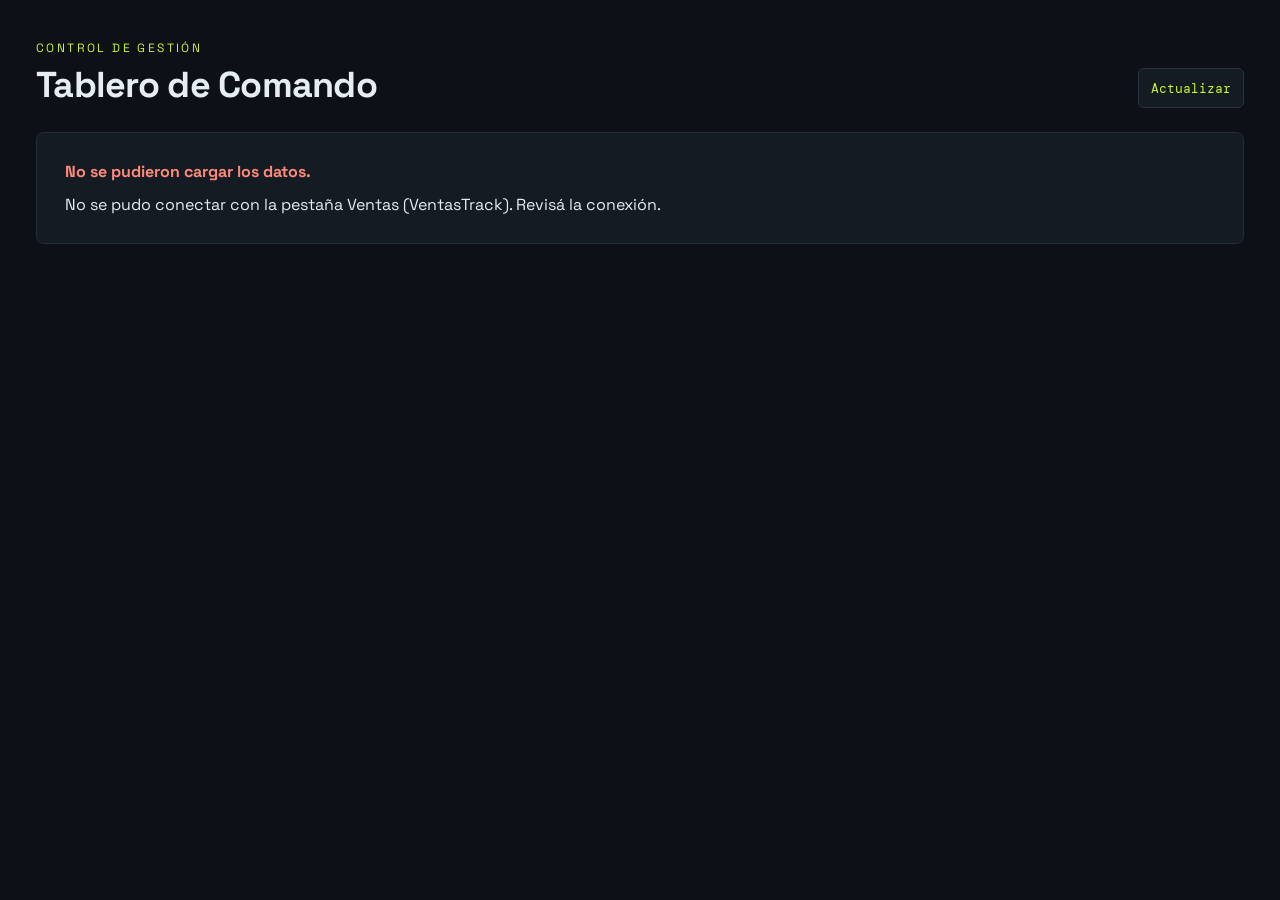
<file: index.html>
<!doctype html>
<html lang="es">
<head>
  <meta charset="utf-8">
  <meta name="viewport" content="width=device-width, initial-scale=1">
  <title>Tablero de Comando</title>
  <meta name="robots" content="noindex, nofollow">
  <link rel="preconnect" href="https://fonts.googleapis.com">
  <link rel="preconnect" href="https://fonts.gstatic.com" crossorigin>
  <link href="https://fonts.googleapis.com/css2?family=DM+Mono:wght@400;500&family=Space+Grotesk:wght@400;500;600;700&display=swap" rel="stylesheet">
  <style>
/* Estilo "Sala de control": fondo oscuro, acento verde lima, números monoespaciados. */
:root {
  color-scheme: dark;
  --fondo: #0D1117;
  --tarjeta: #151B23;
  --suave: #0F141B;
  --tinta: #E6EDF3;
  --tenue: #9AA7B5;
  --gris: #9AA7B5;
  --borde: #242C38;
  --linea: #1C232D;
  --pista: #242C38;
  --acento: #C6F432;
  --acento-claro: #3B4757;
  --acento-suave: rgba(198, 244, 50, .12);
  --ambar: #FFB547;
  --coral: #FF8A7A;
  --mono: 'DM Mono', ui-monospace, monospace;
}
* { box-sizing: border-box; }
html, body { margin: 0; background: var(--fondo); }
body { font-family: 'Space Grotesk', system-ui, sans-serif; color: var(--tinta); -webkit-font-smoothing: antialiased; }
.pagina { max-width: 1240px; margin: 0 auto; padding-block: 40px 64px; padding-left: max(16px, env(safe-area-inset-left, 0px)); padding-right: max(16px, env(safe-area-inset-right, 0px)); display: flex; flex-direction: column; gap: 24px; }
.mono { font-family: var(--mono); }
h1, h2, h3 { margin: 0; }

.cabecera { display: flex; flex-wrap: wrap; justify-content: space-between; align-items: flex-end; gap: 12px; }
.cabecera .sup { font-size: 12px; letter-spacing: .2em; text-transform: uppercase; color: var(--acento); }
.cabecera h1 { font-size: 36px; font-weight: 700; letter-spacing: -.02em; margin-top: 6px; }
.controles { display: flex; flex-wrap: wrap; gap: 10px; align-items: center; font-family: var(--mono); font-size: 13px; color: var(--tenue); }
.controles select, .controles button {
  font: inherit; color: var(--tinta); background: var(--tarjeta);
  border: 1px solid #2A3340; border-radius: 6px; padding: 9px 12px; min-height: 40px;
}
.controles button { cursor: pointer; color: var(--acento); }
.controles button:hover, .controles select:hover { border-color: var(--acento); }
.pastilla { border: 1px solid #2A3340; border-radius: 6px; padding: 9px 12px; }

.tarjeta { background: var(--tarjeta); border: 1px solid var(--borde); border-radius: 8px; padding: 28px; display: flex; flex-direction: column; gap: 22px; }
.titulo-sec { display: flex; justify-content: space-between; align-items: center; flex-wrap: wrap; gap: 8px; }
.titulo-sec h2 { font-size: 14px; font-weight: 600; letter-spacing: .14em; text-transform: uppercase; color: var(--tenue); }
.titulo-sec .nota { font-family: var(--mono); font-size: 13px; color: var(--tenue); }
.etiqueta { font-size: 12px; font-weight: 600; border: 1px solid currentColor; border-radius: 999px; padding: 4px 12px; }
.ok { color: var(--acento); }
.warn { color: var(--ambar); }
.bad { color: var(--coral); }

.fila { display: flex; flex-wrap: wrap; gap: 16px; }
.kpi { flex: 1 1 240px; background: var(--suave); border: 1px solid transparent; border-radius: 6px; padding: 20px; display: flex; flex-direction: column; gap: 8px; }
.kpi.destacado { border-color: var(--acento); }
.kpi.destacado .rot { color: var(--acento); }
.rot { font-size: 13px; color: var(--tenue); }
.sub { font-size: 13px; color: var(--tenue); }
.num { font-family: var(--mono); font-weight: 500; letter-spacing: -.02em; }
.n34 { font-size: 40px; }
.n52 { font-size: 64px; line-height: 1; letter-spacing: -.03em; }
.n26 { font-size: 26px; }
.n30 { font-size: 28px; }
.n38 { font-size: 38px; }
.n20 { font-size: 22px; }
.n24 { font-size: 24px; }

.col-div { flex: 1 1 180px; display: flex; flex-direction: column; gap: 4px; }
.col-grande { flex: 2 1 300px; display: flex; flex-direction: column; gap: 4px; }
.col-div .pe, .pe { color: var(--ambar); }

.barra { position: relative; height: 10px; background: var(--pista); border-radius: 2px; }
.barra.alta { height: 18px; }
.barra .relleno { position: absolute; left: 0; top: 0; bottom: 0; background: var(--acento); border-radius: 2px; min-width: 3px; }
.barra .marca { position: absolute; top: -6px; bottom: -6px; width: 3px; margin-left: -1px; }
.barra .marca.hoy { background: var(--tinta); width: 2px; }
.barra .marca.pe { background: var(--ambar); top: -8px; bottom: -8px; }
.barra .marca.obj { background: var(--tinta); top: -8px; bottom: -8px; }
.barra .marca.proy { width: 0; border-left: 2px dashed var(--tenue); top: 0; bottom: 0; background: none; }
.leyenda { display: flex; justify-content: space-between; flex-wrap: wrap; gap: 8px; font-family: var(--mono); font-size: 12px; text-transform: uppercase; color: var(--tenue); }
.leyenda b { color: var(--tinta); font-weight: 500; }
.sw { display: inline-block; width: 10px; height: 10px; margin-right: 6px; vertical-align: 0; }

.ritmo { display: flex; flex-direction: column; gap: 10px; }
.ritmo .tit { font-size: 12px; letter-spacing: .14em; text-transform: uppercase; color: var(--acento); }
.ritmo .fila { gap: 1px; background: var(--borde); border: 1px solid var(--borde); border-radius: 6px; overflow: hidden; }
.ritmo .item { flex: 1 1 200px; background: var(--tarjeta); padding: 16px 18px; display: flex; flex-direction: column; gap: 4px; }
.ritmo .item .rot, .ritmo .item .sub { font-size: 12px; }
.neg { color: var(--coral); }
.pos { color: var(--acento); }

/* Comparativa anual */
.graf-scroll { overflow-x: auto; }
.graf { min-width: 640px; display: flex; flex-direction: column; gap: 8px; }
.graf .barras { display: flex; align-items: flex-end; gap: 12px; height: 240px; border-bottom: 1px solid #2A3340; padding: 0 4px; }
.graf .mes { flex: 1 1 0; display: flex; align-items: flex-end; justify-content: center; gap: 3px; height: 100%; }
.graf .b { width: 40%; position: relative; }
.graf .b.ant { background: var(--acento-claro); }
.graf .b.act { background: var(--acento); }
.graf .pila { width: 40%; height: 100%; position: relative; }
.graf .pila .b { position: absolute; left: 0; right: 0; bottom: 0; width: auto; }
.graf .pila .proy { position: absolute; left: 0; right: 0; bottom: 0; border: 2px dashed var(--acento); border-bottom: none; background: transparent; }
.graf .etis { display: flex; gap: 12px; padding: 0 4px; }
.graf .etis span { flex: 1 1 0; text-align: center; font-family: var(--mono); font-size: 12px; text-transform: uppercase; color: var(--tenue); }
.graf .vars { display: flex; gap: 12px; padding: 0 4px; }
.graf .vars span { flex: 1 1 0; text-align: center; font-size: 11px; font-family: var(--mono); }

/* Situación financiera */
.sec-fin { display: flex; flex-direction: column; gap: 16px; }
.sec-fin > .titulo-sec { padding: 8px 4px 0; }
.mini { flex: 1 1 260px; background: var(--tarjeta); border: 1px solid var(--borde); border-radius: 8px; padding: 18px 20px; display: flex; flex-direction: column; gap: 6px; }
.tramos-barra { display: flex; height: 14px; border-radius: 2px; overflow: hidden; gap: 2px; background: var(--pista); }
.tramo { flex: 1 1 200px; display: flex; flex-direction: column; gap: 4px; border-top: 3px solid; padding-top: 10px; }
.tabla { flex: 1 1 400px; background: var(--tarjeta); border: 1px solid var(--borde); border-radius: 8px; padding: 8px 24px 16px; }
.tabla .enc { padding: 14px 0; border-bottom: 1px solid var(--borde); font-size: 13px; font-weight: 600; letter-spacing: .14em; text-transform: uppercase; color: var(--tenue); }
.tabla .reng { display: flex; justify-content: space-between; align-items: center; gap: 12px; padding: 11px 0; border-bottom: 1px solid var(--linea); font-size: 14px; }
.tabla .reng .num { font-weight: 400; white-space: nowrap; }
.tabla .tot { display: flex; justify-content: space-between; padding: 14px 0 4px; font-weight: 700; font-size: 15px; }
.tag { font-size: 11px; color: var(--acento); background: var(--acento-suave); border-radius: 4px; padding: 2px 6px; margin-left: 8px; white-space: nowrap; }
.bal { flex: 1 1 400px; background: var(--tarjeta); border: 1px solid var(--borde); border-radius: 8px; padding: 22px 24px; display: flex; flex-direction: column; gap: 6px; }
.bal .cab { display: flex; justify-content: space-between; align-items: center; font-size: 14px; font-weight: 600; }
.rojo { color: var(--coral); }

.aviso { background: rgba(255, 181, 71, .1); border: 1px solid rgba(255, 181, 71, .4); color: var(--ambar); border-radius: 6px; padding: 12px 16px; font-size: 13px; }
.error { background: var(--tarjeta); border: 1px solid var(--borde); border-radius: 8px; padding: 28px; display: flex; flex-direction: column; gap: 12px; }
.error b { color: var(--coral); }
.vacio { font-size: 14px; color: var(--tenue); }
.pie { font-family: var(--mono); font-size: 12px; color: var(--tenue); text-align: center; }

/* Bloques con el formato de VentasTrack */
:root { --vendido: #7AA2FF; --facturado: #C6F432; --facturable: #B794F6; }
.c-ok { color: var(--acento); }
.c-warn { color: var(--ambar); }
.c-bad { color: var(--coral); }
.c-mes { color: var(--vendido); }
.relleno.c-ok { background: var(--acento); }
.relleno.c-warn { background: var(--ambar); }
.relleno.c-bad { background: var(--coral); }
.kv { display: grid; grid-template-columns: repeat(auto-fit, minmax(160px, 1fr)); gap: 12px; }
.k { background: var(--suave); border: 1px solid var(--borde); border-radius: 6px; padding: 14px 16px; display: flex; flex-direction: column; gap: 4px; min-width: 0; }
.k.b-ok { border-color: rgba(198, 244, 50, .35); }
.k.b-bad { border-color: rgba(255, 138, 122, .4); }
.k.k-ancho { grid-column: span 2; }
.k-rot { font-size: 11px; letter-spacing: .08em; text-transform: uppercase; color: var(--tenue); }
.k-val { font-family: var(--mono); font-size: 22px; font-weight: 500; letter-spacing: -.01em; white-space: nowrap; overflow: hidden; text-overflow: ellipsis; }
.k-val.pe { color: var(--ambar); }
.k-sub { font-size: 12px; color: var(--tenue); }
.avance { background: var(--suave); border: 1px solid var(--borde); border-radius: 6px; padding: 18px 20px; display: flex; flex-direction: column; gap: 10px; }
.avance .titulo-sec b { font-size: 15px; }
.chips { display: flex; flex-wrap: wrap; gap: 6px 18px; font-size: 13px; color: var(--tenue); }
.chips b { font-family: var(--mono); font-weight: 500; color: var(--tinta); }
.chips b.c-ok { color: var(--acento); } .chips b.c-warn { color: var(--ambar); } .chips b.c-bad { color: var(--coral); }
.composicion { display: flex; height: 12px; border-radius: 2px; overflow: hidden; gap: 2px; background: var(--pista); }
.bf { display: grid; grid-template-columns: repeat(auto-fit, minmax(220px, 1fr)); gap: 10px; }
.bf > div { background: var(--suave); border-radius: 6px; border-left: 3px solid; padding: 12px 14px; display: flex; flex-direction: column; gap: 3px; }
.vend { display: grid; grid-template-columns: repeat(auto-fit, minmax(380px, 1fr)); gap: 12px; }
.v { background: var(--suave); border: 1px solid var(--borde); border-left: 3px solid; border-radius: 6px; padding: 14px 16px; display: flex; flex-direction: column; gap: 10px; }
.v-cab { display: flex; justify-content: space-between; align-items: flex-start; gap: 10px; }
.v-cab > div:first-child { display: flex; flex-direction: column; gap: 2px; }
.v-der { display: flex; align-items: center; gap: 12px; text-align: right; }
.infl { display: flex; align-items: center; gap: 8px; font-family: var(--mono); font-size: 13px; color: var(--tenue); }
.infl input { width: 76px; font: inherit; color: var(--tinta); background: var(--suave); border: 1px solid var(--acento); border-radius: 6px; padding: 8px 10px; min-height: 40px; text-align: right; }
.graf3 .mes { gap: 2px; }
.graf3 .b, .graf3 .pila { width: 28%; }
.graf .b.aj { background: var(--ambar); }
.graf .vars em { flex: 0 0 64px; font-style: normal; font-size: 11px; color: var(--tenue); text-align: left; }
.graf .vars { padding-left: 0; }
.graf3 .etis { padding-left: 76px; }
.graf3 .barras { padding-left: 76px; }
@media (max-width: 640px) { .k.k-ancho { grid-column: auto; } .vend { grid-template-columns: 1fr; } }

@media (max-width: 640px) {
  .tarjeta { padding: 20px; }
  .n52 { font-size: 44px; }
  .n34 { font-size: 30px; }
}

/* ---------- Tablero unificado: titular, cambios de la semana, semáforo por área y detalle ---------- */
:root { --verde: #C6F432; --amarillo: #FFB547; --rojo: #FF5C5C; --apagado: #2A3340; }
.s-verde { --s: var(--verde); } .s-amarillo { --s: var(--amarillo); } .s-rojo { --s: var(--rojo); } .s-gris { --s: #5B6675; }
.foco { width: 10px; height: 10px; border-radius: 50%; background: var(--s); display: inline-block; flex: none; }
.pie a { color: var(--tenue); }
.pie a:hover { color: var(--acento); }

/* Titular */
.titular { display: grid; grid-template-columns: minmax(280px, 1.3fr) repeat(2, minmax(0, 1fr)); gap: 1px; background: var(--borde); border: 1px solid var(--borde); }
.titular > div { background: var(--tarjeta); padding: 20px 22px; display: flex; flex-direction: column; gap: 6px; min-width: 0; }
.titular .estado { border-left: 4px solid var(--s); flex-direction: row; align-items: center; gap: 18px; }
.estado-txt { display: flex; flex-direction: column; gap: 6px; min-width: 0; }
.estado-txt h2 { font-size: 24px; font-weight: 700; color: var(--s); text-wrap: balance; }
.estado-txt p { margin: 0; font-size: 13px; color: var(--tenue); line-height: 1.45; }
.semaforo { display: flex; flex-direction: column; gap: 6px; background: #0A0E13; border: 1px solid var(--borde); border-radius: 12px; padding: 8px; flex: none; }
.semaforo i { width: 20px; height: 20px; border-radius: 50%; background: var(--apagado); }
.semaforo.on-r .l-r { background: var(--rojo); } .semaforo.on-a .l-a { background: var(--amarillo); } .semaforo.on-v .l-v { background: var(--verde); }
.cuentas { display: flex; flex-wrap: wrap; gap: 6px 14px; font-size: 12px; color: var(--tenue); margin-top: 2px; }
.cuentas span { display: inline-flex; align-items: center; gap: 6px; }
.cuentas .foco { width: 8px; height: 8px; }
.preg { font-size: 12px; letter-spacing: .12em; text-transform: uppercase; color: var(--tenue); }
.big { font-family: var(--mono); font-size: 40px; font-weight: 500; letter-spacing: -.03em; color: var(--s); line-height: 1; }
.tit-sub { font-size: 13px; color: var(--tenue); line-height: 1.45; }
.tit-pie { display: flex; align-items: center; gap: 6px; font-size: 12px; color: var(--s); font-weight: 600; }
.tit-pie .foco { width: 8px; height: 8px; }

/* Qué cambió */
.cambios { background: var(--tarjeta); border: 1px solid var(--borde); padding: 16px 20px; display: flex; flex-direction: column; gap: 12px; }
.cab-linea { display: flex; flex-wrap: wrap; justify-content: space-between; align-items: center; gap: 8px; }
.cab-linea h2 { font-size: 13px; font-weight: 600; letter-spacing: .14em; text-transform: uppercase; }
.cab-linea .nota { font-size: 12px; color: var(--tenue); font-family: var(--mono); }
.cambios ul { list-style: none; margin: 0; padding: 0; display: grid; grid-template-columns: repeat(auto-fit, minmax(230px, 1fr)); gap: 10px; }
.cambios li { display: flex; gap: 10px; align-items: flex-start; font-size: 14px; line-height: 1.4; background: var(--suave); padding: 10px 12px; min-width: 0; }
.cambios li .fl { font-family: var(--mono); color: var(--s); flex: none; width: 14px; text-align: center; }
.cambios li b { font-weight: 600; }
.cambios li .d { color: var(--tenue); display: block; font-size: 12px; margin-top: 2px; }
.vacio-c { margin: 0; font-size: 13px; color: var(--tenue); }

/* Bloques y tarjetas */
.bloque { display: flex; flex-direction: column; gap: 12px; }
.bloque-cab { display: flex; flex-wrap: wrap; justify-content: space-between; align-items: baseline; gap: 8px 16px; border-bottom: 1px solid var(--borde); padding-bottom: 10px; }
.bloque-cab h2 { font-size: 14px; font-weight: 600; letter-spacing: .14em; text-transform: uppercase; }
.bloque-cab .pregunta { font-size: 13px; color: var(--tenue); font-weight: 400; letter-spacing: 0; text-transform: none; margin-left: 10px; }
.bloque-cuenta { display: flex; flex-wrap: wrap; gap: 14px; font-size: 13px; color: var(--tenue); }
.bloque-cuenta > span { display: inline-flex; align-items: center; gap: 6px; }
.bloque-cuenta .foco { width: 8px; height: 8px; }
.grilla { display: grid; grid-template-columns: repeat(auto-fill, minmax(270px, 1fr)); grid-auto-flow: dense; gap: 12px; }
.luz { background: var(--tarjeta); border: 1px solid var(--borde); border-top: 3px solid var(--s); display: flex; flex-direction: column; min-width: 0; }
.luz.s-rojo { border-color: rgba(255, 92, 92, .45); border-top-color: var(--rojo); }
.luz.ancha { grid-column: span 2; }
.luz.abierta { box-shadow: 0 0 0 1px var(--acento); }
.luz-btn { cursor: pointer; display: flex; flex-direction: column; gap: 8px; padding: 16px 18px; flex: 1; }
.luz-btn:focus-visible { outline: 2px solid var(--acento); outline-offset: -2px; }
.luz-btn:hover h3 { color: var(--acento); }
.luz-cab { display: flex; justify-content: space-between; align-items: flex-start; gap: 8px; }
.luz-cab h3 { font-size: 15px; font-weight: 600; min-width: 0; text-wrap: balance; }
.luz-estado { display: inline-flex; align-items: center; gap: 6px; font-size: 12px; font-weight: 600; color: var(--s); white-space: nowrap; }
.val-fila { display: flex; justify-content: space-between; align-items: flex-end; gap: 10px; }
.luz-val { font-family: var(--mono); font-size: 32px; font-weight: 500; letter-spacing: -.02em; color: var(--s); line-height: 1.05; }
.luz.s-gris .luz-val { color: var(--tenue); }
.luz-ref { margin: 0; font-size: 13px; color: var(--tenue); line-height: 1.4; }
.tend { display: flex; flex-direction: column; align-items: flex-end; gap: 2px; flex: none; }
.tend svg { display: block; }
.tend-txt { font-size: 11px; color: var(--tenue); white-space: nowrap; }
.tend-txt.mejora { color: var(--verde); } .tend-txt.empeora { color: var(--rojo); }
.partes { display: grid; grid-template-columns: repeat(2, minmax(0, 1fr)); gap: 20px; }
.parte { display: flex; flex-direction: column; gap: 4px; min-width: 0; }
.parte + .parte { border-left: 1px solid var(--borde); padding-left: 20px; }
.parte-cab { display: flex; align-items: center; gap: 6px; font-size: 12px; color: var(--tenue); }
.parte-cab .foco { width: 8px; height: 8px; }
.parte-val { font-family: var(--mono); font-size: 28px; font-weight: 500; letter-spacing: -.02em; line-height: 1.1; color: var(--s); }
.parte .luz-ref { font-size: 12px; }
.tramos-mini { display: flex; flex-wrap: wrap; gap: 6px 16px; font-size: 12px; color: var(--tenue); }
.tramos-mini b { font-family: var(--mono); font-weight: 500; color: var(--tinta); }
.leyenda-luz { list-style: none; margin: 0; padding: 0; display: grid; grid-template-columns: repeat(3, minmax(0, 1fr)); gap: 8px; }
.leyenda-luz li { display: flex; align-items: flex-start; gap: 6px; font-size: 12px; line-height: 1.35; color: var(--tenue); opacity: .65; min-width: 0; }
.leyenda-luz li .foco { width: 8px; height: 8px; margin-top: 4px; }
.leyenda-luz li.actual { opacity: 1; color: var(--s); font-weight: 600; }
.resp { display: flex; flex-direction: column; gap: 6px; border-top: 1px solid var(--borde); padding-top: 10px; }
.resp-quien { font-size: 12px; color: var(--tenue); }
.resp-quien b { color: var(--tinta); font-weight: 500; }
.coment { margin: 0; font-size: 13px; line-height: 1.4; color: var(--tinta); background: var(--suave); border-left: 2px solid var(--s); padding: 6px 10px; }
.abrir { font-size: 12px; color: var(--tenue); font-family: var(--mono); align-self: flex-end; margin-top: auto; }
.luz.abierta .abrir, .luz-btn:hover .abrir { color: var(--acento); }

/* Composición del balance: tortas de activo y pasivo */
.compo { background: var(--tarjeta); border: 1px solid var(--borde); padding: 16px 18px; display: flex; flex-direction: column; gap: 14px; }
.compo-cab { display: flex; flex-wrap: wrap; justify-content: space-between; align-items: baseline; gap: 6px 16px; }
.compo-cab h3 { font-size: 15px; font-weight: 600; }
.compo-cab .nota { font-size: 12px; color: var(--tenue); font-family: var(--mono); }
.compo-grid { display: grid; grid-template-columns: repeat(2, minmax(0, 1fr)); gap: 24px; }
.torta { display: grid; grid-template-columns: 170px minmax(0, 1fr); gap: 18px; align-items: center; min-width: 0; }
.torta svg { display: block; width: 170px; height: 170px; }
.torta path { cursor: default; transition: opacity .15s; }
.torta:has(path:hover) path:not(:hover) { opacity: .45; }
.torta-ley { list-style: none; margin: 0; padding: 0; display: flex; flex-direction: column; gap: 6px; min-width: 0; }
.torta-ley li { display: grid; grid-template-columns: 10px minmax(0, 1fr) auto auto; gap: 8px; align-items: center; font-size: 13px; }
.torta-ley i { width: 10px; height: 10px; border-radius: 2px; }
.torta-ley .n { color: var(--tinta); min-width: 0; overflow-wrap: anywhere; }
.torta-ley .p { font-family: var(--mono); color: var(--tinta); text-align: right; }
.torta-ley .m { font-family: var(--mono); color: var(--tenue); text-align: right; min-width: 72px; }
.torta-ley .tot { border-top: 1px solid var(--borde); padding-top: 6px; font-weight: 600; }
.compo-pn { margin: 0; font-size: 13px; color: var(--tenue); }
.compo-pn b { font-family: var(--mono); font-weight: 500; color: var(--tinta); }
@media (max-width: 900px) { .compo-grid { grid-template-columns: 1fr; } }
@media (max-width: 420px) { .torta { grid-template-columns: 1fr; justify-items: center; } }

/* Detalle: la tarjeta abierta sube arriba de los grupos, con su detalle al lado */
.foco-vista { display: flex; flex-direction: column; gap: 12px; scroll-margin-top: 16px; }
.foco-cuerpo { display: grid; grid-template-columns: minmax(280px, 340px) minmax(0, 1fr); gap: 12px; align-items: stretch; }
.foco-cuerpo .luz { height: 100%; }
.foco-cuerpo .luz.ancha { grid-column: auto; }
.foco-cuerpo .graf-wrap svg { min-width: 560px; max-height: 360px; }
.foco-cuerpo .detalle { border: 1px solid var(--borde); border-top: 3px solid var(--s); min-width: 0; }
.foco-cuerpo .partes { grid-template-columns: 1fr; gap: 12px; }
.foco-cuerpo .parte + .parte { border-left: 0; padding-left: 0; border-top: 1px solid var(--borde); padding-top: 12px; }
@media (max-width: 760px) { .foco-cuerpo { grid-template-columns: 1fr; } }
.detalle { border-top: 1px dashed var(--borde); padding: 18px; display: flex; flex-direction: column; gap: 14px; background: var(--suave); cursor: default; }
.det-tit { font-size: 12px; letter-spacing: .14em; text-transform: uppercase; color: var(--acento); }
.det-nota { margin: 0; font-size: 13px; color: var(--tenue); line-height: 1.45; }
.filas { display: flex; flex-direction: column; gap: 10px; }
.fila-v { display: grid; grid-template-columns: 160px minmax(0, 1fr) 210px; gap: 12px; align-items: center; font-size: 13px; }
.fila-v .nom { color: var(--tinta); min-width: 0; overflow-wrap: anywhere; }
.fila-v .num { font-family: var(--mono); text-align: right; color: var(--tenue); }
.fila-v .barra { position: relative; height: 10px; background: var(--apagado); border-radius: 0; }
.fila-v .barra .r { position: absolute; left: 0; top: 0; bottom: 0; background: var(--s); }
.fila-v .barra .m { position: absolute; top: -4px; bottom: -4px; width: 2px; margin-left: -1px; background: var(--tinta); }
.leyenda { display: flex; flex-wrap: wrap; gap: 16px; font-size: 12px; color: var(--tenue); text-transform: none; font-family: inherit; justify-content: flex-start; }
.leyenda i { display: inline-block; width: 10px; height: 10px; margin-right: 6px; vertical-align: -1px; }
.graf-wrap { overflow-x: auto; }
.graf-wrap svg { display: block; min-width: 640px; width: 100%; height: auto; max-height: 280px; }
.tabla { display: grid; grid-template-columns: repeat(auto-fit, minmax(260px, 1fr)); gap: 16px; }
.tabla > div { display: flex; flex-direction: column; min-width: 0; }
.tabla .t-cab { font-size: 12px; letter-spacing: .12em; text-transform: uppercase; color: var(--tenue); border-bottom: 1px solid var(--borde); padding-bottom: 6px; }
.tabla .t-r { display: flex; justify-content: space-between; gap: 10px; font-size: 13px; padding: 7px 0; border-bottom: 1px solid var(--linea); }
.tabla .t-r span:last-child { font-family: var(--mono); white-space: nowrap; }
.tabla .t-tot { font-weight: 600; border-bottom: 0; }
.tramos-v { display: grid; grid-template-columns: repeat(3, minmax(0, 1fr)); gap: 10px; }
.tv { display: flex; flex-direction: column; gap: 2px; background: var(--tarjeta); border-top: 3px solid; padding: 10px 12px; min-width: 0; }
.tv-rot { font-size: 12px; color: var(--tenue); }
.tv-val { font-family: var(--mono); font-size: 22px; font-weight: 500; color: var(--tinta); }
.tv-m { font-family: var(--mono); font-size: 12px; color: var(--tenue); }
.infl label { color: var(--tenue); }

@media (max-width: 900px) { .titular { grid-template-columns: 1fr 1fr; } .titular .estado { grid-column: 1 / -1; } }
@media (max-width: 640px) {
  .titular { grid-template-columns: 1fr; }
  .big { font-size: 34px; }
  .luz.ancha { grid-column: auto; }
  .partes { grid-template-columns: 1fr; } .parte + .parte { border-left: 0; padding-left: 0; border-top: 1px solid var(--borde); padding-top: 12px; }
  .fila-v { grid-template-columns: 1fr; gap: 4px; } .fila-v .num { text-align: left; }
  .tramos-v { grid-template-columns: 1fr; }
}

/* Explicaciones (ⓘ): al pasar el mouse, al hacer foco o al tocar en el celular */
.cab-der { display: inline-flex; align-items: center; gap: 8px; flex: none; }
.info { position: static; display: inline-flex; vertical-align: middle; text-transform: none; letter-spacing: 0; font-weight: 400; }
.info-btn { width: 20px; height: 20px; min-height: 0; padding: 0; border-radius: 50%; border: 1px solid #3B4757; background: transparent; color: var(--tenue);
  font: italic 600 12px/1 Georgia, 'Times New Roman', serif; cursor: help; display: inline-flex; align-items: center; justify-content: center; }
.info-btn:hover, .info.ver .info-btn, .info-btn:focus-visible { border-color: var(--acento); color: var(--acento); outline: none; }
.info-pop { display: none; position: absolute; z-index: 30; top: 52px; left: 10px; right: 10px; max-width: 520px;
  background: #1B222C; border: 1px solid #3B4757; box-shadow: 0 10px 28px rgba(0, 0, 0, .5); padding: 12px 14px;
  flex-direction: column; gap: 8px; text-align: left; cursor: default; }
.info:hover .info-pop, .info.ver .info-pop, .info-btn:focus-visible + .info-pop { display: flex; }
.ip-r { display: block; font-size: 12.5px; line-height: 1.45; color: var(--tinta); }
.ip-r b { display: block; font-size: 11px; font-weight: 600; letter-spacing: .1em; text-transform: uppercase; color: var(--acento); margin-bottom: 2px; }
.luz, .titular > div, .cambios { position: relative; }
.titular .info-pop { top: 44px; }
.cambios .info-pop { top: 46px; max-width: 560px; }
.luz:has(.info:hover), .luz:has(.info.ver), .titular > div:has(.info:hover), .titular > div:has(.info.ver) { z-index: 5; }
@media (hover: none) { .info:hover .info-pop { display: none; } .info.ver .info-pop { display: flex; } }
  </style>
</head>
<body>
  <main class="pagina" id="app">
    <div class="vacio">Cargando datos…</div>
  </main>

  <script src="config.js"></script>
  <script>
/* Lectura de las planillas y cálculos. Sin dependencias (corre también en Node para pruebas). */
(function (root) {
  'use strict';

  var MESES = ['Enero', 'Febrero', 'Marzo', 'Abril', 'Mayo', 'Junio', 'Julio',
    'Agosto', 'Septiembre', 'Octubre', 'Noviembre', 'Diciembre'];
  var MESES_CORTO = ['Ene', 'Feb', 'Mar', 'Abr', 'May', 'Jun', 'Jul', 'Ago', 'Sep', 'Oct', 'Nov', 'Dic'];

  var RUBROS = [
    { key: 'caja', label: 'Caja y bancos', alias: ['caja y bancos', 'caja'], lado: 'activo', acido: true },
    { key: 'cheques', label: 'Ch. en cartera', alias: ['ch en cartera', 'cheques en cartera'], lado: 'activo', acido: true },
    { key: 'cobrar', label: 'Cuentas a cobrar', alias: ['cuentas a cobrar', 'deuda en la calle'], lado: 'activo', acido: true },
    { key: 'stock', label: 'Stock (a valor compra)', alias: ['stock valor compra', 'stock a valor compra', 'stock al costo', 'stock costo', 'stock valor venta', 'stock a valor venta', 'stock'], lado: 'activo', acido: false },
    { key: 'vehiculos', label: 'Vehículos', alias: ['vehiculos mm', 'vehiculos'], lado: 'activo', acido: false },
    { key: 'inmueble', label: 'Inmueble Juncal 1871', alias: ['inmueble juncal 1871', 'inmueble'], lado: 'activo', acido: false },
    { key: 'chpropio', label: 'Ch. propio pendiente', alias: ['ch propio pendiente', 'ch propio pen', 'cheque propio pendiente', 'ch propio'], lado: 'pasivo', acido: true },
    { key: 'proveedores', label: 'Proveedores', alias: ['proveedores', 'deuda con proveedores'], lado: 'pasivo', acido: true },
    { key: 'fiscales', label: 'Deudas fiscales', alias: ['deudas fiscales'], lado: 'pasivo', acido: false },
    { key: 'prestamos', label: 'Préstamos bancarios', alias: ['prestamos bancarios'], lado: 'pasivo', acido: false },
    { key: 'dividendos', label: 'Dividendos y fondo líquido pendiente', alias: ['dividendos y fondo liquido pendiente', 'dividendos'], lado: 'pasivo', acido: false },
    { key: 'empleados', label: 'Deudas con los empleados', alias: ['deudas con los empleados', 'deudas con empleados'], lado: 'pasivo', acido: false },
    { key: 'hipotecarias', label: 'Deudas hipotecarias', alias: ['deudas hipotecarias'], lado: 'pasivo', acido: false },
    { key: 'socios', label: 'Deudas con los socios', alias: ['deudas con los socios', 'deudas con socios'], lado: 'pasivo', acido: false }
  ];

  function norm(s) {
    return String(s == null ? '' : s).normalize('NFD').replace(/[̀-ͯ]/g, '')
      .toLowerCase().replace(/[^a-z0-9]+/g, ' ').trim();
  }
  function pad(n) { return (n < 10 ? '0' : '') + n; }
  function sum(a) { return a.reduce(function (x, y) { return x + y; }, 0); }

  // CSV (RFC 4180): comillas, comas dentro de comillas, saltos CRLF.
  function parseCSV(text) {
    var rows = [], row = [], field = '', inQ = false, i = 0, c;
    text = String(text || '').replace(/^﻿/, '');
    while (i < text.length) {
      c = text[i];
      if (inQ) {
        if (c === '"') {
          if (text[i + 1] === '"') { field += '"'; i += 2; continue; }
          inQ = false; i++; continue;
        }
        field += c; i++; continue;
      }
      if (c === '"') { inQ = true; i++; continue; }
      if (c === ',') { row.push(field); field = ''; i++; continue; }
      if (c === '\r') { i++; continue; }
      if (c === '\n') { row.push(field); rows.push(row); row = []; field = ''; i++; continue; }
      field += c; i++;
    }
    if (field !== '' || row.length) { row.push(field); rows.push(row); }
    return rows.filter(function (r) { return r.some(function (v) { return String(v).trim() !== ''; }); });
  }

  // Importes de VentasTrack: mismo criterio que usa VentasTrack, para que los totales coincidan.
  function parseAmt(raw) {
    if (typeof raw === 'number') return raw;
    var s = String(raw == null ? '' : raw).trim().replace(/[$\s\r]/g, '').replace(/[−–]/g, '-');
    if (!s || s === '-') return null;
    var neg = false;
    if (/^\(.*\)$/.test(s)) { neg = true; s = s.slice(1, -1); }
    if (s.slice(-1) === '-') { neg = true; s = s.slice(0, -1); }
    if (s[0] === '-') { neg = !neg; s = s.slice(1); }
    if (!s) return null;
    if (s.indexOf(',') !== -1 && s.indexOf('.') === -1) s = s.replace(',', '.');
    else if (s.indexOf(',') !== -1 && s.indexOf('.') !== -1) s = s.replace(/\./g, '').replace(',', '.');
    else s = s.replace(/\./g, '');
    var v = parseFloat(s);
    if (!isFinite(v)) return null;
    return neg ? -v : v;
  }

  // Importes de la planilla del tablero ("12.600.000", "1.234,56", con $ o negativos).
  function parseNum(v) {
    if (v == null) return null;
    if (typeof v === 'number') return isFinite(v) ? v : null;
    var s = String(v).trim();
    if (!s || s === '-' || s === '—') return null;
    var neg = false;
    if (/^\(.*\)$/.test(s)) { neg = true; s = s.slice(1, -1); }
    s = s.replace(/[$\s ]/g, '');
    if (s[0] === '-' || s[0] === '−') { neg = true; s = s.slice(1); }
    var lastDot = s.lastIndexOf('.'), lastComma = s.lastIndexOf(',');
    if (lastDot > -1 && lastComma > -1) {
      s = lastComma > lastDot ? s.replace(/\./g, '').replace(',', '.') : s.replace(/,/g, '');
    } else if (lastComma > -1) {
      s = /^\d{1,3}(,\d{3})+$/.test(s) ? s.replace(/,/g, '') : s.replace(',', '.');
    } else if (lastDot > -1) {
      if (/^\d{1,3}(\.\d{3})+$/.test(s)) s = s.replace(/\./g, '');
    }
    if (!/^\d*\.?\d+$/.test(s)) return null;
    var n = Number(s);
    return isFinite(n) ? (neg ? -n : n) : null;
  }

  function mkDate(y, m, d) {
    if (y < 100) y += 2000;
    if (m < 1 || m > 12 || d < 1 || d > 31) return null;
    return { y: y, m: m, d: d, key: y + '-' + pad(m) + '-' + pad(d), mes: y + '-' + pad(m) };
  }
  // Fechas dd/mm/aaaa o aaaa-mm-dd (ignora la hora).
  function parseDate(v) {
    var s = String(v == null ? '' : v).trim().split(/[ T]/)[0];
    var m = s.match(/^(\d{1,2})[\/\-.](\d{1,2})[\/\-.](\d{2,4})$/);
    if (m) return mkDate(+m[3], +m[2], +m[1]);
    m = s.match(/^(\d{4})[\/\-.](\d{1,2})[\/\-.](\d{1,2})$/);
    if (m) return mkDate(+m[1], +m[2], +m[3]);
    return null;
  }

  // "Octubre", "oct", "10", "setiembre" → 0..11
  function mesIndice(v) {
    var n = norm(v);
    if (!n) return -1;
    if (/^\d{1,2}$/.test(n)) { var k = +n; return k >= 1 && k <= 12 ? k - 1 : -1; }
    if (n === 'setiembre' || n === 'set') return 8;
    for (var i = 0; i < 12; i++) {
      if (n === norm(MESES[i]) || n === norm(MESES_CORTO[i])) return i;
    }
    return -1;
  }

  // Mes "aaaa-mm" a partir de "2026-10", "10/2026", "octubre 2026" o una fecha.
  function parseMes(v) {
    var s = String(v == null ? '' : v).trim(), m;
    if ((m = s.match(/^(\d{4})[\/\-.](\d{1,2})$/))) return m[1] + '-' + pad(+m[2]);
    if ((m = s.match(/^(\d{1,2})[\/\-.](\d{4})$/))) return m[2] + '-' + pad(+m[1]);
    var d = parseDate(s);
    if (d) return d.mes;
    var n = norm(s), y = n.match(/\d{4}/);
    if (y) {
      var palabras = n.replace(/\d{4}/, '').trim();
      var i = mesIndice(palabras);
      if (i > -1) return y[0] + '-' + pad(i + 1);
    }
    return null;
  }

  function findCol(headers, aliases) {
    var h = headers.map(norm), i, j;
    for (i = 0; i < aliases.length; i++) { j = h.indexOf(aliases[i]); if (j > -1) return j; }
    for (i = 0; i < aliases.length; i++) {
      for (j = 0; j < h.length; j++) if (h[j].indexOf(aliases[i]) === 0) return j;
    }
    return -1;
  }
  function esColAnio(h) { var n = norm(h); return n === 'ano' || n === 'anio' || n === 'year'; }
  function falta(pest, col) { throw new Error('En la pestaña ' + pest + ' no se encontró la columna "' + col + '".'); }

  /* ---------- VentasTrack ---------- */

  // Ventas: Fecha | Vendedor | Cliente | Importe (una fila por venta)
  function leerVentas(rows) {
    if (!rows || !rows.length) return [];
    var h = rows[0];
    var cF = findCol(h, ['fecha', 'date']), cV = findCol(h, ['vendedor', 'seller']);
    var cC = findCol(h, ['cliente', 'client']), cI = findCol(h, ['importe', 'amount', 'monto', 'total']);
    if (cF < 0) falta('Ventas (VentasTrack)', 'Fecha');
    if (cV < 0) falta('Ventas (VentasTrack)', 'Vendedor');
    if (cI < 0) falta('Ventas (VentasTrack)', 'Importe');
    var out = [];
    rows.slice(1).forEach(function (r) {
      var f = parseDate(r[cF]), vend = String(r[cV] || '').trim(), imp = parseAmt(r[cI]);
      // Mismo filtro que VentasTrack: con vendedor, importe distinto de cero y fecha válida.
      if (!f || !vend || !imp) return;
      out.push({ fecha: f, vendedor: vend, cliente: cC > -1 ? String(r[cC] || '').trim() : '', importe: imp });
    });
    return out;
  }

  // Objetivos: Vendedor | Año | Enero | Febrero | ...  →  objetivo por vendedor y por mes ("2026-10")
  function leerObjetivos(rows, anioPorDefecto) {
    var out = { vendedores: [], porVendedor: {} };
    if (!rows || !rows.length) return out;
    var h = rows[0], cV = findCol(h, ['vendedor', 'seller']), cA = -1, cols = [];
    if (cV < 0) falta('Objetivos (VentasTrack)', 'Vendedor');
    h.forEach(function (x, i) {
      if (i === cV) return;
      if (esColAnio(x)) { cA = i; return; }
      var mi = mesIndice(x);
      if (mi > -1) cols.push({ i: i, m: mi });
    });
    rows.slice(1).forEach(function (r) {
      var vend = String(r[cV] || '').trim();
      if (!vend) return;
      var y = cA > -1 ? parseInt(String(r[cA] || '').replace(/[^\d]/g, ''), 10) : NaN;
      if (!y) y = anioPorDefecto;
      if (out.vendedores.indexOf(vend) < 0) out.vendedores.push(vend);
      if (!out.porVendedor[vend]) out.porVendedor[vend] = {};
      cols.forEach(function (c) {
        var v = parseAmt(r[c.i]);
        if (v > 0) out.porVendedor[vend][y + '-' + pad(c.m + 1)] = v;
      });
    });
    return out;
  }

  /* Facturación: Mes | Año | Facturado | Facturable.
     La facturación del mes es Facturado + Facturable (el facturable solo tiene valor en el mes vigente). */
  function leerFacturacion(rows, anioPorDefecto) {
    var out = { total: {}, facturado: {}, facturable: {} };
    if (!rows || !rows.length) return out;
    var h = rows[0], cM = -1, cA = -1, cF = -1, cL = -1;
    h.forEach(function (x, i) {
      var n = norm(x);
      if (esColAnio(x)) cA = i;
      else if (cM < 0 && /^(mes|month)/.test(n)) cM = i;
      else if (cL < 0 && /(facturable|billable)/.test(n)) cL = i;
      else if (cF < 0 && /(facturado|billed)/.test(n)) cF = i;
    });
    if (cM < 0) falta('Facturación (VentasTrack)', 'Mes');
    if (cF < 0) falta('Facturación (VentasTrack)', 'Facturado');
    rows.slice(1).forEach(function (r) {
      var mi = mesIndice(r[cM]);
      if (mi < 0) return;
      var y = cA > -1 ? parseInt(String(r[cA] || '').replace(/[^\d]/g, ''), 10) : NaN;
      if (!y) y = anioPorDefecto;
      var fa = parseAmt(r[cF]), fl = cL > -1 ? parseAmt(r[cL]) : null;
      if (fa == null && fl == null) return; // celdas vacías: mes sin dato
      var k = y + '-' + pad(mi + 1);
      out.facturado[k] = fa || 0;
      out.facturable[k] = fl || 0;
      out.total[k] = (fa || 0) + (fl || 0);
    });
    return out;
  }

  // Feriados: una fecha por fila
  function leerFeriados(rows) {
    var out = {};
    if (!rows || !rows.length) return out;
    var c = findCol(rows[0], ['fecha', 'date']);
    rows.forEach(function (r, i) {
      var f = parseDate(c > -1 ? r[c] : r[0]);
      if (f) out[f.key] = true;
      else if (i === 0) return; // encabezado
    });
    return out;
  }

  /* ---------- Planilla del tablero ---------- */

  function leerEquilibrio(rows) {
    var out = {};
    if (!rows || !rows.length) return out;
    var cM = findCol(rows[0], ['mes']), cP = findCol(rows[0], ['punto de equilibrio', 'equilibrio', 'pe']);
    if (cM < 0 || cP < 0) return out;
    rows.slice(1).forEach(function (r) {
      var mes = parseMes(r[cM]), v = parseNum(r[cP]);
      if (mes && v) out[mes] = v;
    });
    return out;
  }

  function leerBalance(rows) {
    if (!rows || !rows.length) return [];
    var cf = findCol(rows[0], ['fecha']);
    if (cf < 0) falta('BALANCE', 'Fecha');
    var cols = {}, faltan = [];
    RUBROS.forEach(function (r) {
      cols[r.key] = findCol(rows[0], r.alias);
      if (cols[r.key] < 0) faltan.push(r.label);
    });
    if (faltan.length) throw new Error('En la pestaña BALANCE no se encontró la columna: ' + faltan.join(', ') + '.');
    var out = [];
    rows.slice(1).forEach(function (r) {
      var f = parseDate(r[cf]);
      if (!f) return;
      var vals = {}, alguno = false;
      RUBROS.forEach(function (ru) {
        var n = parseNum(r[cols[ru.key]]);
        if (n != null) alguno = true;
        vals[ru.key] = n || 0;
      });
      if (alguno) out.push({ fecha: f, vals: vals });
    });
    return out.sort(function (a, b) { return a.fecha.key < b.fecha.key ? -1 : a.fecha.key > b.fecha.key ? 1 : 0; });
  }

  function etiquetaTramo(h) {
    var t = String(h || '').trim();
    if (/\d\s*$/.test(t) && !/d[ií]as\s*$/i.test(t)) t += ' días';
    return t.charAt(0).toUpperCase() + t.slice(1);
  }

  /* DEUDA_VENCIMIENTOS: Fecha | Menos de 30 | 30 a 45 | 45 a 60 | Mas de 60 | (Total opcional)
     Los tramos salen de los encabezados, en el orden de la planilla. Usa el último corte. */
  function leerVencimientos(rows) {
    if (!rows || !rows.length) return null;
    var cf = findCol(rows[0], ['fecha']);
    if (cf < 0) falta('DEUDA_VENCIMIENTOS', 'Fecha');
    var tramos = [];
    rows[0].forEach(function (h, i) {
      var n = norm(h);
      if (i === cf || !n || n.indexOf('total') === 0 || n.indexOf('observ') === 0) return;
      tramos.push({ col: i, label: etiquetaTramo(h) });
    });
    if (!tramos.length) throw new Error('La pestaña DEUDA_VENCIMIENTOS no tiene columnas de tramos.');
    var ultimo = null;
    rows.slice(1).forEach(function (r) {
      var f = parseDate(r[cf]);
      if (!f) return;
      var vals = [], alguno = false;
      tramos.forEach(function (t) { var x = parseNum(r[t.col]); if (x != null) alguno = true; vals.push(x || 0); });
      if (alguno && (!ultimo || f.key >= ultimo.fecha.key)) ultimo = { fecha: f, vals: vals };
    });
    if (!ultimo) return null;
    var total = sum(ultimo.vals);
    return {
      fecha: ultimo.fecha, total: total,
      tramos: tramos.map(function (t, i) { return { label: t.label, valor: ultimo.vals[i], pct: total ? ultimo.vals[i] / total : null }; })
    };
  }

  function calcularBalance(fila) {
    if (!fila) return null;
    var items = RUBROS.map(function (r) {
      return { key: r.key, label: r.label, lado: r.lado, acido: r.acido, valor: fila.vals[r.key] };
    });
    function tot(fn) { return sum(items.filter(fn).map(function (x) { return x.valor; })); }
    var totA = tot(function (x) { return x.lado === 'activo'; });
    var totP = tot(function (x) { return x.lado === 'pasivo'; });
    var acA = tot(function (x) { return x.lado === 'activo' && x.acido; });
    var acP = tot(function (x) { return x.lado === 'pasivo' && x.acido; });
    return {
      fecha: fila.fecha, items: items,
      totalActivo: totA, totalPasivo: totP, balance: totA - totP, balanceIdx: totP ? totA / totP : null,
      acidoActivo: acA, acidoPasivo: acP, acido: acA - acP, acidoIdx: acP ? acA / acP : null,
      stock: fila.vals.stock, calle: fila.vals.cobrar, proveedores: fila.vals.proveedores
    };
  }

  /* ---------- Calendario ---------- */

  function diasDelMes(mes) { var p = mes.split('-'); return new Date(Date.UTC(+p[0], +p[1], 0)).getUTCDate(); }
  // Días hábiles del mes: lunes a viernes que no son feriado.
  function habiles(mes, feriados) {
    var p = mes.split('-'), y = +p[0], m = +p[1], out = [];
    for (var d = 1, n = diasDelMes(mes); d <= n; d++) {
      var wd = new Date(Date.UTC(y, m - 1, d)).getUTCDay();
      if (wd !== 0 && wd !== 6 && !feriados[mes + '-' + pad(d)]) out.push(d);
    }
    return out;
  }

  // Porcentaje entero, igual que VentasTrack: pct(12, 50) = 24
  function pct(v, g) { return g ? Math.round(v / g * 100) : 0; }

  /* Arma el modelo completo para un mes "aaaa-mm".
     Misma lógica que VentasTrack:
     - Solo entran los vendedores con objetivo cargado en el mes.
     - Días hábiles: lunes a viernes menos feriados; en el mes en curso se cuentan hasta hoy.
     - Avance = % del objetivo vs % de días hábiles transcurridos (en enteros).
     - Backorder = vendido − (facturado + facturable). */
  function calcular(t, mesPedido, opciones) {
    opciones = opciones || {};
    var hoy = opciones.hoy || new Date();
    var anioHoy = hoy.getFullYear();
    var mesHoy = anioHoy + '-' + pad(hoy.getMonth() + 1);
    var avisos = [];

    var ventas = leerVentas(t.ventas);
    var obj = leerObjetivos(t.objetivos, anioHoy);
    var factT = leerFacturacion(t.facturacion, anioHoy);
    var feriados = {};
    try { feriados = leerFeriados(t.feriados); } catch (e) { avisos.push(e.message); }
    var equilibrio = {};
    try { equilibrio = leerEquilibrio(t.equilibrio); } catch (e) { avisos.push(e.message); }

    var meses = [mesHoy];
    ventas.forEach(function (v) { if (meses.indexOf(v.fecha.mes) < 0) meses.push(v.fecha.mes); });
    meses.sort().reverse();
    var mes = mesPedido && meses.indexOf(mesPedido) > -1 ? mesPedido : mesHoy;
    var esActual = mes === mesHoy;
    var y = +mes.split('-')[0], mAct = +mes.split('-')[1];

    // Días hábiles
    var dHab = habiles(mes, feriados), twd = dHab.length;
    var hastaDia = esActual ? hoy.getDate() : diasDelMes(mes);
    var elWD = dHab.filter(function (d) { return d <= hastaDia; }).length;
    var remWD = twd - elWD;
    var mthPct = pct(elWD, twd);

    // Vendedores con objetivo en el mes
    var delMes = ventas.filter(function (v) { return v.fecha.mes === mes; });
    var vendedores = obj.vendedores.filter(function (s) { return (obj.porVendedor[s][mes] || 0) > 0; }).map(function (s, i) {
      var vs = delMes.filter(function (v) { return v.vendedor === s; });
      var total = sum(vs.map(function (v) { return v.importe; }));
      var goal = obj.porVendedor[s][mes];
      var gap = goal - total;
      var exp = twd ? Math.round(goal / twd * elWD) : 0;
      return {
        vendedor: s, idx: i, total: total, goal: goal, p: pct(total, goal), gap: gap,
        diff: pct(total, goal) - mthPct, vsExp: total - exp,
        dailyAvg: elWD ? Math.round(total / elWD) : 0,
        dailyNeed: remWD ? Math.round(Math.max(0, gap) / remWD) : 0
      };
    });
    if (!vendedores.length) avisos.push('No hay objetivos cargados en VentasTrack para ' + MESES[mAct - 1] + ' ' + y + '.');
    var activos = {};
    vendedores.forEach(function (r) { activos[r.vendedor] = true; });
    var ventasActivas = delMes.filter(function (v) { return activos[v.vendedor]; });
    var sinObjetivo = sum(delMes.filter(function (v) { return !activos[v.vendedor]; }).map(function (v) { return v.importe; }));
    if (sinObjetivo) avisos.push('Hay ventas por ' + Math.round(sinObjetivo).toLocaleString('es-AR') + ' de vendedores sin objetivo en el mes: no se suman, igual que en VentasTrack.');

    // Empresa
    var tv = sum(vendedores.map(function (r) { return r.total; }));
    var tg = sum(vendedores.map(function (r) { return r.goal; }));
    var tp = pct(tv, tg), tgap = tg - tv;
    var ultima = null;
    ventasActivas.forEach(function (v) { if (!ultima || v.fecha.key > ultima.key) ultima = v.fecha; });
    var ventaDia = esActual && ultima ? sum(ventasActivas.filter(function (v) { return v.fecha.key === ultima.key; }).map(function (v) { return v.importe; })) : 0;
    var empresa = {
      total: tv, objetivo: tg, p: tp, diff: tp - mthPct, gap: tgap,
      ventaDia: ventaDia, fechaDia: esActual ? ultima : null,
      dailyAvg: elWD ? Math.round(tv / elWD) : 0,
      dailyNeed: tg && remWD ? Math.round(Math.max(0, tgap) / remWD) : 0,
      vsExp: tv - (tg && twd ? Math.round(tg / twd * elWD) : 0),
      proyeccion: elWD ? Math.round(tv / elWD * twd) : null
    };

    // Facturación: facturado + facturable; backorder = vendido − facturación
    var billed = factT.facturado[mes] || 0, billable = factT.facturable[mes] || 0;
    var fTotal = billed + billable;
    var backorder = tv - fTotal;
    var pe = equilibrio[mes] || opciones.puntoEquilibrio || null;
    var facturacion = {
      facturado: billed, facturable: billable, total: fTotal, hayDato: factT.total[mes] != null,
      backorder: backorder, boPct: pct(Math.max(0, backorder), tv),
      pFacturado: pct(billed, tv), pFacturable: pct(billable, tv),
      p: pct(fTotal, tg), diff: pct(fTotal, tg) - mthPct, gap: tg - fTotal,
      vsExp: fTotal - (tg && twd ? Math.round(tg / twd * elWD) : 0),
      dailyAvg: elWD ? Math.round(fTotal / elWD) : 0,
      dailyNeed: tg && remWD ? Math.round(Math.max(0, tg - fTotal) / remWD) : 0,
      proyeccion: elWD ? Math.round(fTotal / elWD * twd) : null,
      pe: pe, peFaltan: pe ? Math.max(pe - fTotal, 0) : null
    };
    facturacion.peAlcanzable = pe && facturacion.proyeccion != null ? facturacion.proyeccion >= pe : null;

    // Comparativa anual: año anterior, año anterior ajustado por inflación y año actual
    var infl = opciones.inflacion != null && isFinite(opciones.inflacion) ? opciones.inflacion : 0;
    var anual = [], maxV = 0, tot = { act: 0, ant: 0, aj: 0, n: 0 };
    for (var m = 1; m <= 12; m++) {
      var kA = y + '-' + pad(m), kP = (y - 1) + '-' + pad(m);
      var ant = factT.total[kP] != null ? factT.total[kP] : null;
      var it = { mes: m, corto: MESES_CORTO[m - 1], nombre: MESES[m - 1], anterior: ant,
        ajustado: ant != null ? Math.round(ant * (1 + infl)) : null, actual: null, proyeccion: null, estado: 'futuro' };
      if (m < mAct || (m === mAct && !esActual)) {
        it.actual = factT.total[kA] != null ? factT.total[kA] : null;
        it.estado = it.actual != null ? 'cerrado' : 'sindatos';
      } else if (m === mAct) {
        it.actual = facturacion.hayDato ? fTotal : null;
        it.proyeccion = facturacion.hayDato ? facturacion.proyeccion : null;
        it.estado = 'encurso';
      }
      var comp = it.estado === 'cerrado' ? it.actual : it.estado === 'encurso' ? it.proyeccion : null;
      it.varNominal = comp != null && it.anterior ? comp / it.anterior - 1 : null;
      it.varReal = comp != null && it.ajustado ? comp / it.ajustado - 1 : null;
      if (it.estado === 'cerrado' && it.anterior != null) { tot.act += it.actual; tot.ant += it.anterior; tot.aj += it.ajustado; tot.n++; }
      [it.anterior, it.ajustado, it.actual, it.proyeccion].forEach(function (v) { if (v != null && v > maxV) maxV = v; });
      anual.push(it);
    }
    var hayAnterior = anual.some(function (x) { return x.anterior != null; });
    if (!hayAnterior) avisos.push('Todavía no hay facturación de ' + (y - 1) + ' cargada en VentasTrack para la comparativa anual.');

    var balance = [], bal = null, venc = null;
    try { balance = leerBalance(t.balance); bal = calcularBalance(balance[balance.length - 1]); } catch (e) { avisos.push(e.message); }
    try { if (t.vencimientos) venc = leerVencimientos(t.vencimientos); } catch (e) { avisos.push(e.message); }
    if (venc && bal && bal.calle) {
      venc.difBalance = venc.total - bal.calle;
      venc.coincide = Math.abs(venc.difBalance) <= Math.max(1, bal.calle * 0.005);
    }

    return {
      meses: meses, mes: mes, esActual: esActual,
      mesNombre: MESES[mAct - 1] + ' ' + y, mesCorto: MESES_CORTO[mAct - 1] + ' ' + y,
      totalDias: twd, transcurridos: elWD, restantes: remWD, mthPct: mthPct,
      empresa: empresa, vendedores: vendedores, facturacion: facturacion,
      anual: { anio: y, inflacion: infl, meses: anual, max: maxV, hayAnterior: hayAnterior,
        cerrados: tot.n, ytdActual: tot.act, ytdAnterior: tot.ant, ytdAjustado: tot.aj,
        varNominal: tot.ant ? tot.act / tot.ant - 1 : null, varReal: tot.aj ? tot.act / tot.aj - 1 : null },
      balance: bal, vencimientos: venc, factMes: factT.total,
      avisos: avisos
    };
  }

  var api = { parseCSV: parseCSV, parseAmt: parseAmt, parseNum: parseNum, parseDate: parseDate, parseMes: parseMes,
    mesIndice: mesIndice, habiles: habiles, calcular: calcular, RUBROS: RUBROS, MESES: MESES };
  if (typeof module !== 'undefined' && module.exports) module.exports = api;
  else root.TableroCalc = api;
})(this);
  </script>
  <script>
/* Tablero unificado: una sola página en tres niveles.
   1. Titular: estado general + ¿llegamos al mes? + ¿nos están pagando?
   2. Qué cambió esta semana (automático, comparando los dos últimos cortes) y semáforo por área.
   3. Detalle: cada tarjeta se abre con su apertura. */
(function () {
  'use strict';
  var CFG = window.TABLERO_CONFIG || {};
  var C = window.TableroCalc;
  var app = document.getElementById('app');

  /* Indicadores y umbrales por defecto. Los umbrales se cargan en la pestaña UMBRALES;
     estos valores se usan solo si la pestaña no está publicada o si una fila falta o está mal cargada.
     sentido "mayor" = más es mejor · "menor" = menos es mejor. */
  var DEF = [
    { key: 'ventaVsRitmo', nombre: 'Venta vs. ritmo del mes', alias: ['venta vs ritmo', 'venta'], sentido: 'mayor', verde: 0, rojo: -10 },
    { key: 'facturacionVsRitmo', nombre: 'Facturación vs. ritmo del mes', alias: ['facturacion vs ritmo', 'facturacion'], sentido: 'mayor', verde: 0, rojo: -10 },
    { key: 'equilibrio', nombre: 'Proyección vs. punto de equilibrio', alias: ['punto de equilibrio', 'equilibrio', 'proyeccion'], sentido: 'mayor', verde: 110, rojo: 100 },
    { key: 'crecimientoReal', nombre: 'Crecimiento real vs. año anterior', alias: ['crecimiento real', 'crecimiento'], sentido: 'mayor', verde: 0, rojo: -5 },
    { key: 'backorder', nombre: 'Backorder', alias: ['backorder'], sentido: 'menor', verde: 10, rojo: 20 },
    { key: 'vendedoresEnRitmo', nombre: 'Vendedores en ritmo', alias: ['vendedores en ritmo', 'vendedores'], sentido: 'mayor', verde: 75, rojo: 50 },
    { key: 'clientesActivos', nombre: 'Clientes activos', alias: ['clientes activos'], sentido: 'mayor', verde: 0, rojo: -10 },
    { key: 'concentracion', nombre: 'Concentración de clientes', alias: ['concentracion de clientes', 'concentracion'], sentido: 'menor', verde: 60, rojo: 75 },
    { key: 'deudaVencida', nombre: 'Deuda vencida', alias: ['deuda vencida', 'deuda en la calle', 'deuda'], sentido: 'menor', verde: 20, rojo: 35 },
    { key: 'coberturaStock', nombre: 'Cobertura de stock', alias: ['cobertura de stock', 'cobertura', 'stock vs facturacion', 'stock'], sentido: 'mayor', verde: 75, rojo: 45 },
    { key: 'acido', nombre: 'Liquidez ácida', alias: ['liquidez acida', 'balance acido', 'acido'], sentido: 'mayor', verde: 1.2, rojo: 1 }
  ];
  var U = {}, EXTRA = {}, ORIGEN_U = 'defecto';

  function norm(s) {
    return String(s == null ? '' : s).normalize('NFD').replace(/[̀-ͯ]/g, '')
      .toLowerCase().replace(/[^a-z0-9]+/g, ' ').trim();
  }
  function par(def, verde, rojo) { return def.sentido === 'mayor' ? [rojo, verde] : [verde, rojo]; }

  /* Pestaña UMBRALES: Indicador | Mejor si | Límite verde | Límite rojo | Unidad | Qué mide | Responsable | Comentario
     Se leen "Indicador", "Límite verde" y "Límite rojo"; "Responsable" y "Comentario" son opcionales. */
  function aplicarUmbrales(rows) {
    var avisos = [], leidos = 0;
    U = {}; EXTRA = {}; ORIGEN_U = 'defecto';
    DEF.forEach(function (d) { U[d.key] = par(d, d.verde, d.rojo); });
    if (!rows || !rows.length) return avisos;
    var h = rows[0].map(norm);
    function col(re) { for (var i = 0; i < h.length; i++) if (re.test(h[i])) return i; return -1; }
    var cI = col(/^indicador/), cV = col(/verde/), cR = col(/rojo/), cP = col(/^responsable/), cC = col(/^comentario/);
    if (cI < 0 || cV < 0 || cR < 0) {
      avisos.push('La pestaña UMBRALES necesita las columnas "Indicador", "Límite verde" y "Límite rojo". Se usan los umbrales por defecto.');
      return avisos;
    }
    function num(v) { return C.parseNum(String(v == null ? '' : v).replace(/%|pts?|puntos|veces|d[ií]as|x$/gi, '').trim()); }
    rows.slice(1).forEach(function (r) {
      var n = norm(r[cI]);
      if (!n) return;
      var d = null;
      DEF.forEach(function (x) { if (!d && norm(x.nombre) === n) d = x; });
      DEF.forEach(function (x) { if (!d && x.alias.some(function (a) { return n.indexOf(a) === 0; })) d = x; });
      if (!d) {
        if (n.indexOf('solvencia') !== 0) avisos.push('UMBRALES: no reconozco el indicador "' + r[cI] + '".');
        return;
      }
      EXTRA[d.key] = { resp: cP > -1 ? String(r[cP] || '').trim() : '', com: cC > -1 ? String(r[cC] || '').trim() : '' };
      var v = num(r[cV]), ro = num(r[cR]);
      if (v == null || ro == null) { avisos.push('UMBRALES: a "' + d.nombre + '" le falta un límite. Se usa el valor por defecto.'); return; }
      var ok = d.sentido === 'mayor' ? ro <= v : v <= ro;
      if (!ok) {
        avisos.push('UMBRALES: en "' + d.nombre + '" el límite verde tiene que ser ' + (d.sentido === 'mayor' ? 'mayor o igual' : 'menor o igual') +
          ' que el rojo (en este indicador, ' + (d.sentido === 'mayor' ? 'más' : 'menos') + ' es mejor). Se usa el valor por defecto.');
        return;
      }
      U[d.key] = par(d, v, ro); leidos++;
    });
    if (leidos) ORIGEN_U = leidos === DEF.length ? 'planilla' : 'mixto';
    return avisos;
  }

  var vt = CFG.ventastrack || {}, tb = CFG.tablero || {};
  function urlVT(tab) {
    return 'https://docs.google.com/spreadsheets/d/e/' + vt.pubId + '/pub?gid=' + (vt.gid || {})[tab] + '&single=true&output=csv';
  }
  var FUENTES = [
    { key: 'ventas', nombre: 'Ventas (VentasTrack)', url: urlVT('ventas'), obligatoria: true },
    { key: 'objetivos', nombre: 'Objetivos (VentasTrack)', url: urlVT('objetivos'), obligatoria: true },
    { key: 'facturacion', nombre: 'Facturación (VentasTrack)', url: urlVT('facturacion'), obligatoria: true },
    { key: 'feriados', nombre: 'Feriados (VentasTrack)', url: urlVT('feriados'), obligatoria: false },
    { key: 'balance', nombre: 'BALANCE', url: tb.balance, obligatoria: false },
    { key: 'vencimientos', nombre: 'DEUDA_VENCIMIENTOS', url: tb.vencimientos, obligatoria: false },
    { key: 'equilibrio', nombre: 'OBJETIVOS (punto de equilibrio)', url: tb.equilibrio, obligatoria: false },
    { key: 'umbrales', nombre: 'UMBRALES', url: tb.umbrales, obligatoria: false }
  ].filter(function (f) { return f.url; });

  var estado = { tablas: null, mes: null, leido: null, error: null, avisos: [], abiertas: {} };

  // ---------- Formato ----------
  var nf0 = new Intl.NumberFormat('es-AR', { maximumFractionDigits: 0 });
  var nf1 = new Intl.NumberFormat('es-AR', { minimumFractionDigits: 1, maximumFractionDigits: 1 });
  var nf2 = new Intl.NumberFormat('es-AR', { minimumFractionDigits: 2, maximumFractionDigits: 2 });
  var nfx = new Intl.NumberFormat('es-AR', { maximumFractionDigits: 2 });
  function M(v) { return v == null || !isFinite(v) ? '—' : (v < 0 ? '−$' : '$') + nf1.format(Math.abs(v) / 1e6) + 'M'; }
  function SP(n, dec) { if (n == null || !isFinite(n)) return '—'; return (n > 0 ? '+' : n < 0 ? '−' : '') + (dec ? nf1 : nf0).format(Math.abs(n)); }
  function X(v) { return v == null || !isFinite(v) ? '—' : nf2.format(v) + 'x'; }
  function F(d) { return d ? (d.d < 10 ? '0' : '') + d.d + '/' + (d.m < 10 ? '0' : '') + d.m : '—'; }
  function hora(t) { return t ? t.toLocaleTimeString('es-AR', { hour: '2-digit', minute: '2-digit' }) : ''; }
  function esc(s) {
    return String(s == null ? '' : s).replace(/[&<>"']/g, function (c) {
      return { '&': '&amp;', '<': '&lt;', '>': '&gt;', '"': '&quot;', "'": '&#39;' }[c];
    });
  }
  function sum(a) { return a.reduce(function (s, x) { return s + x; }, 0); }

  // ---------- Lectura ----------
  function leer(f) {
    var u = f.url + (f.url.indexOf('?') > -1 ? '&' : '?') + '_t=' + Date.now();
    var ctrl = typeof AbortController !== 'undefined' ? new AbortController() : null;
    var timer = ctrl ? setTimeout(function () { ctrl.abort(); }, 20000) : null;
    return fetch(u, { cache: 'no-store', signal: ctrl ? ctrl.signal : undefined }).then(function (r) {
      clearTimeout(timer);
      if (!r.ok) throw new Error('No se pudo leer la pestaña ' + f.nombre + ' (error ' + r.status + ').');
      return r.text();
    }).then(function (txt) {
      if (/^\s*<(!doctype|html)/i.test(txt)) throw new Error('La pestaña ' + f.nombre + ' no devolvió un CSV. Revisá que esté publicada en la web.');
      return C.parseCSV(txt);
    }, function (e) {
      if (e && /pestaña/.test(e.message)) throw e;
      throw new Error('No se pudo conectar con la pestaña ' + f.nombre + '. Revisá la conexión.');
    });
  }

  function cargar() {
    if (window.SEMAFORO_DEMO) {
      estado.tablas = window.SEMAFORO_DEMO; estado.avisos = []; estado.leido = new Date(); estado.error = null;
      return Promise.resolve().then(dibujar);
    }
    var avisos = [];
    return Promise.all(FUENTES.map(function (f) {
      var p = leer(f);
      return f.obligatoria ? p : p.catch(function (e) { avisos.push(e.message); return null; });
    })).then(function (res) {
      var t = {};
      FUENTES.forEach(function (f, i) { t[f.key] = res[i]; });
      estado.tablas = t; estado.avisos = avisos; estado.leido = new Date(); estado.error = null;
    }).catch(function (e) {
      estado.error = e.message || String(e);
    }).then(dibujar);
  }

  // ---------- Reglas del semáforo ----------
  function color(valor, u, sentido) {
    if (valor == null || !isFinite(valor) || !u) return 'gris';
    if (sentido === 'menor') return valor <= u[0] ? 'verde' : valor <= u[1] ? 'amarillo' : 'rojo';
    return valor < u[0] ? 'rojo' : valor < u[1] ? 'amarillo' : 'verde';
  }
  function regla(u, sentido, unidad) {
    if (!u) return null;
    function n(v) { return (v < 0 ? '−' : '') + (unidad === 'x' ? nfx : nf0).format(Math.abs(v)); }
    function f(v) { return n(v) + (unidad === 'x' ? 'x' : unidad === 'dias' ? ' días' : '%'); }
    var a = u[0], b = u[1], out = [];
    if (sentido === 'menor') {
      out.push({ estado: 'verde', texto: 'Hasta ' + f(a) });
      if (b > a) out.push({ estado: 'amarillo', texto: n(a) + ' a ' + f(b) });
      out.push({ estado: 'rojo', texto: 'Más de ' + f(b) });
    } else {
      out.push({ estado: 'verde', texto: f(b) + ' o más' });
      if (b > a) out.push({ estado: 'amarillo', texto: n(a) + ' a ' + f(b) });
      out.push({ estado: 'rojo', texto: 'Menos de ' + f(a) });
    }
    return out;
  }
  var NOMBRE = { rojo: 'Crítico', amarillo: 'Alerta', verde: 'En orden', gris: 'Sin dato' };
  var PESO = { rojo: 0, amarillo: 1, verde: 2, gris: 3 };

  // ---------- Ventas por cliente (VentasTrack) ----------
  var cacheVentas = { rows: null, data: null };
  function ventasPlanas() {
    var rows = estado.tablas && estado.tablas.ventas;
    if (cacheVentas.rows === rows) return cacheVentas.data;
    var out = { ok: false, sinCliente: false, filas: [] };
    if (rows && rows.length > 1) {
      var h = rows[0].map(norm);
      var col = function (list) { for (var i = 0; i < h.length; i++) if (list.indexOf(h[i]) > -1) return i; return -1; };
      var cF = col(['fecha', 'date']), cV = col(['vendedor', 'seller']), cC = col(['cliente', 'client', 'razon social']), cI = col(['importe', 'amount', 'monto', 'total']);
      if (cF > -1 && cV > -1 && cI > -1) {
        out.ok = true; out.sinCliente = cC < 0;
        rows.slice(1).forEach(function (r) {
          var f = C.parseDate(r[cF]), imp = C.parseAmt(r[cI]), vend = String(r[cV] || '').trim();
          if (!f || !vend || !imp) return;
          var nom = cC > -1 ? String(r[cC] || '').trim() : '';
          out.filas.push({ f: f, vend: vend, imp: imp, cli: norm(nom), nom: nom });
        });
      }
    }
    cacheVentas = { rows: rows, data: out };
    return out;
  }

  /* Clientes del mes. Un cliente es activo si su compra neta del mes es mayor a cero.
     Se compara contra el mismo mes del año anterior; en el mes en curso, hasta el mismo día. */
  function clientes(d) {
    var V = ventasPlanas();
    if (!V.ok) return null;
    if (V.sinCliente) return { error: 'La pestaña Ventas de VentasTrack no tiene columna Cliente' };
    var p = d.mes.split('-'), y = +p[0], m = +p[1];
    var yA = y - 1, mA = m;
    var mesAnt = yA + '-' + (mA < 10 ? '0' : '') + mA;
    var tope = d.esActual ? new Date().getDate() : 31;
    var act = {}, ant = {}, antTot = {}, nombres = {}, hayAnt = false;
    V.filas.forEach(function (r) {
      if (!r.cli) return;
      nombres[r.cli] = r.nom;
      if (r.f.mes === d.mes) act[r.cli] = (act[r.cli] || 0) + r.imp;
      else if (r.f.mes === mesAnt) {
        hayAnt = true;
        antTot[r.cli] = (antTot[r.cli] || 0) + r.imp;
        if (r.f.d <= tope) ant[r.cli] = (ant[r.cli] || 0) + r.imp;
      }
    });
    function activos(o) { return Object.keys(o).filter(function (k) { return o[k] > 0; }); }
    var la = activos(act), lp = activos(ant);
    var orden = la.map(function (k) { return { nom: nombres[k], imp: act[k] }; }).sort(function (a, b) { return b.imp - a.imp; });
    var total = sum(orden.map(function (x) { return x.imp; }));
    var top = Math.max(1, Math.ceil(la.length * 0.2));
    var topSum = sum(orden.slice(0, top).map(function (x) { return x.imp; }));
    var setA = {}; la.forEach(function (k) { setA[k] = 1; });
    var setP = {}; lp.forEach(function (k) { setP[k] = 1; });
    var dejaron = activos(antTot).filter(function (k) { return !setA[k]; })
      .map(function (k) { return { nom: nombres[k], imp: antTot[k] }; }).sort(function (a, b) { return b.imp - a.imp; });
    return {
      activos: la.length, activosAnt: lp.length, mesAnt: C.MESES[mA - 1].toLowerCase() + ' ' + yA, mesAntCorto: C.MESES[mA - 1].slice(0, 3).toLowerCase() + '. ' + String(yA).slice(2),
      varAct: hayAnt && lp.length ? (la.length / lp.length - 1) * 100 : null,
      siguen: la.filter(function (k) { return setP[k]; }).length,
      nuevos: la.filter(function (k) { return !setP[k]; }).length,
      dejaron: dejaron, total: total, orden: orden,
      top: top, conc: total ? topSum / total * 100 : null, mayor: total ? orden[0].imp / total * 100 : null
    };
  }

  // ---------- Cortes semanales de la planilla del tablero ----------
  function colPor(h, alias) {
    var i, j;
    for (i = 0; i < alias.length; i++) { j = h.indexOf(alias[i]); if (j > -1) return j; }
    for (i = 0; i < alias.length; i++) for (j = 0; j < h.length; j++) if (h[j].indexOf(alias[i]) === 0) return j;
    return -1;
  }
  function porFecha(a, b) { return a.fecha.key < b.fecha.key ? -1 : a.fecha.key > b.fecha.key ? 1 : 0; }

  function cortesBalance(rows) {
    if (!rows || rows.length < 2) return [];
    var h = rows[0].map(norm), cf = colPor(h, ['fecha']);
    if (cf < 0) return [];
    var cols = {};
    C.RUBROS.forEach(function (r) { cols[r.key] = colPor(h, r.alias); });
    var out = [];
    rows.slice(1).forEach(function (r) {
      var f = C.parseDate(r[cf]);
      if (!f) return;
      var vals = {}, alguno = false;
      C.RUBROS.forEach(function (ru) { var n = cols[ru.key] > -1 ? C.parseNum(r[cols[ru.key]]) : null; if (n != null) alguno = true; vals[ru.key] = n || 0; });
      if (!alguno) return;
      var aA = 0, aP = 0;
      C.RUBROS.forEach(function (ru) { if (ru.acido) { if (ru.lado === 'activo') aA += vals[ru.key]; else aP += vals[ru.key]; } });
      out.push({ fecha: f, vals: vals, acA: aA, acP: aP, acido: aP ? aA / aP : null });
    });
    return out.sort(porFecha);
  }

  // Vencido = tramos de 30 días en adelante ("+30", "+40", "+50", "30 a 45", "más de 60"...).
  function vencido(label) {
    var n = norm(label);
    if (/menos|hasta|vencer|no venc|corriente/.test(n) || /^\s*</.test(label)) return false;
    var num = n.match(/\d+/);
    if (!num || /^0 /.test(n) || +num[0] < 30) return false;
    return true;
  }
  function cortesVenc(rows) {
    if (!rows || rows.length < 2) return [];
    var h = rows[0].map(norm), cf = colPor(h, ['fecha']);
    if (cf < 0) return [];
    var tramos = [];
    rows[0].forEach(function (x, i) {
      var n = norm(x);
      if (i === cf || !n || n.indexOf('total') === 0 || n.indexOf('observ') === 0) return;
      var t = String(x).trim();
      if (/\d\s*$/.test(t) && !/d[ií]as\s*$/i.test(t)) t += ' días';
      tramos.push({ col: i, label: t.charAt(0).toUpperCase() + t.slice(1), venc: vencido(x) });
    });
    var out = [];
    rows.slice(1).forEach(function (r) {
      var f = C.parseDate(r[cf]);
      if (!f) return;
      var alguno = false;
      var ts = tramos.map(function (t) { var x = C.parseNum(r[t.col]); if (x != null) alguno = true; return { label: t.label, venc: t.venc, valor: x || 0 }; });
      if (!alguno) return;
      var total = sum(ts.map(function (t) { return t.valor; }));
      var v = sum(ts.filter(function (t) { return t.venc; }).map(function (t) { return t.valor; }));
      out.push({ fecha: f, tramos: ts, total: total, vencido: v, pct: total ? v / total * 100 : null });
    });
    return out.sort(porFecha);
  }

  // ---------- Historia de meses (para tendencias) ----------
  function historia(d, opc) {
    var ms = d.meses.filter(function (m) { return m <= d.mes; }).sort().slice(-6);
    return ms.map(function (m) {
      var dm = m === d.mes ? d : C.calcular(estado.tablas, m, opc);
      return { mes: m, d: dm, cl: clientes(dm) };
    });
  }

  // ---------- Valores de cada indicador para un mes ----------
  function vPE(dm) {
    var f = dm.facturacion, base = dm.esActual ? f.proyeccion : f.total;
    return f.pe && base != null && f.hayDato ? base / f.pe * 100 : null;
  }
  function vRitmo(dm) {
    var vs = dm.vendedores || [];
    return vs.length ? vs.filter(function (r) { return r.diff >= 0; }).length / vs.length * 100 : null;
  }
  function vBO(dm) { return dm.empresa.total > 0 && dm.facturacion.hayDato ? dm.facturacion.boPct : null; }

  // Con menos de estos días hábiles transcurridos, las proyecciones del mes en curso no se evalúan.
  var MIN_DIAS = 5;

  /* Cobertura de stock: stock al costo ÷ margen ÷ IVA = stock a valor venta neta,
     comparado con la facturación promedio de los 3 meses cerrados anteriores al mes del corte. */
  var STOCK_COSTO = isFinite(+CFG.stockCosto) && +CFG.stockCosto > 0 ? +CFG.stockCosto : 0.74;
  var STOCK_IVA = isFinite(+CFG.stockIva) && +CFG.stockIva > 0 ? +CFG.stockIva : 1.21;
  function cobStock(c, d) {
    var costo = c.vals.stock || 0, venta = costo / STOCK_COSTO / STOCK_IVA, meses = [];
    for (var k = 1; k <= 3; k++) {
      var y = c.fecha.y, m = c.fecha.m - k;
      while (m < 1) { m += 12; y--; }
      var key = y + '-' + (m < 10 ? '0' : '') + m, v = d.factMes ? d.factMes[key] : null;
      meses.unshift({ y: y, m: m, nom: C.MESES[m - 1], v: v != null ? v : null });
    }
    var con = meses.filter(function (x) { return x.v != null; });
    var prom = con.length ? con.reduce(function (t, x) { return t + x.v; }, 0) / con.length : null;
    var rot = meses[0].nom.slice(0, 3).toLowerCase() + '–' + meses[2].nom.slice(0, 3).toLowerCase() + (con.length < 3 ? ', ' + con.length + ' con dato' : '');
    return { costo: costo, venta: venta, dias: prom ? Math.round(venta / (prom / 30)) : null, prom: prom, detalle: meses, rotulo: rot };
  }

  function indicadores(d, H, CB, CV) {
    var e = d.empresa, f = d.facturacion, a = d.anual, out = [];
    var temprano = d.esActual && d.transcurridos < MIN_DIAS;
    var pronto = 'Muy pronto para comparar: van ' + d.transcurridos + ' de ' + d.totalDias + ' días hábiles (se evalúa desde el día hábil ' + MIN_DIAS + ')';
    function serie(fn) { return H.map(function (h) { return { et: C.MESES[+h.mes.split('-')[1] - 1].slice(0, 3), v: fn(h) }; }); }

    out.push({
      key: 'ventaVsRitmo', grupo: 'Comercial', titulo: 'Venta vs. ritmo del mes',
      n: e.objetivo ? e.diff : null, valor: e.objetivo ? SP(e.diff) + '%' : null,
      ref: e.objetivo ? e.p + '% del objetivo con ' + d.mthPct + '% del mes · ' + M(e.total) + ' de ' + M(e.objetivo) : 'Sin objetivo cargado',
      sentido: 'mayor', unidad: '%', serie: serie(function (h) { return h.d.empresa.objetivo ? h.d.empresa.diff : null; }), det: detVenta
    });
    out.push({
      key: 'facturacionVsRitmo', grupo: 'Comercial', titulo: 'Facturación vs. ritmo del mes',
      n: e.objetivo && f.hayDato ? f.diff : null, valor: e.objetivo && f.hayDato ? SP(f.diff) + '%' : null,
      ref: f.hayDato ? f.p + '% del objetivo con ' + d.mthPct + '% del mes · ' + M(f.total) + ' facturado + facturable' : 'Sin facturación cargada para el mes',
      sentido: 'mayor', unidad: '%', serie: serie(function (h) { return h.d.empresa.objetivo && h.d.facturacion.hayDato ? h.d.facturacion.diff : null; }), det: detFact
    });
    var pe = temprano ? null : vPE(d), base = d.esActual ? f.proyeccion : f.total;
    out.push({
      key: 'equilibrio', grupo: 'Comercial', titulo: d.esActual ? 'Proyección vs. punto de equilibrio' : 'Facturación vs. punto de equilibrio',
      n: pe, valor: pe != null ? nf0.format(pe) + '%' : null, temprano: temprano,
      ref: temprano ? pronto : pe != null ? (d.esActual ? 'Proyección al cierre ' : 'Facturado ') + M(base) + ' · PE ' + M(f.pe) : 'Falta facturación o punto de equilibrio',
      sentido: 'mayor', unidad: '%', serie: serie(function (h) { return temprano && h.d === d ? null : vPE(h.d); }), det: detPE
    });

    // Crecimiento real: mes elegido y acumulado a último mes cerrado, 2025 ajustado por inflación
    var mesIt = a.meses[+d.mes.split('-')[1] - 1];
    var rMes = !temprano && mesIt && mesIt.varReal != null ? mesIt.varReal * 100 : null;
    var cerr = a.meses.filter(function (x) { return x.estado === 'cerrado' && x.anterior != null; });
    var ultCerr = cerr.length ? cerr[cerr.length - 1] : null;
    var rAcu = a.varReal != null ? a.varReal * 100 : null;
    var partes = [
      { rotulo: mesIt.nombre + (d.esActual ? ' · en curso' : ''), n: rMes, valor: rMes != null ? SP(rMes, true) + '%' : null,
        ref: temprano ? pronto : rMes == null ? 'Sin dato para comparar' : (d.esActual ? 'Proyección ' + M(mesIt.proyeccion) : 'Facturado ' + M(mesIt.actual)) + ' vs. ' + M(mesIt.ajustado) },
      { rotulo: 'Acumulado' + (ultCerr ? ' ene–' + ultCerr.corto.toLowerCase() : ''), n: rAcu, valor: rAcu != null ? SP(rAcu, true) + '%' : null,
        ref: rAcu == null ? 'Sin meses cerrados para comparar' : M(a.ytdActual) + ' vs. ' + M(a.ytdAjustado) }
    ];
    var serieCre = a.meses.filter(function (x) { return x.varReal != null && x.mes <= +d.mes.split('-')[1] && !(temprano && x.estado === 'encurso'); }).slice(-6)
      .map(function (x) { return { et: x.corto, v: x.varReal * 100 }; });
    out.push({
      key: 'crecimientoReal', grupo: 'Comercial', titulo: 'Crecimiento real vs. ' + (a.anio - 1), ancha: true,
      partes: partes, ref: (a.anio - 1) + ' ajustado por inflación ' + nf0.format(a.inflacion * 100) + '%' + (d.esActual ? '. El mes en curso compara la proyección al cierre.' : '.'),
      sentido: 'mayor', unidad: '%', serie: serieCre, serieTxt: 'variación real de cada mes', det: detCrec
    });

    var vs = d.vendedores || [], abajo = vs.filter(function (r) { return r.diff < 0; }).sort(function (x, y) { return x.diff - y.diff; });
    out.push({
      key: 'vendedoresEnRitmo', grupo: 'Comercial', titulo: 'Vendedores en ritmo',
      n: vRitmo(d), valor: vs.length ? vs.length - abajo.length + ' de ' + vs.length : null,
      ref: !vs.length ? 'Sin objetivos de vendedores en el mes' : abajo.length ? 'Por debajo: ' + abajo.map(function (r) { return r.vendedor + ' (' + SP(r.diff) + '%)'; }).join(', ') : 'Todos al ritmo del mes',
      sentido: 'mayor', unidad: '%', serie: serie(function (h) { return vRitmo(h.d); }), det: detVend
    });
    var bo = vBO(d);
    out.push({
      key: 'backorder', grupo: 'Comercial', titulo: 'Backorder',
      n: bo, valor: bo != null ? bo + '%' : null,
      ref: bo != null ? M(Math.max(0, f.backorder)) + ' vendido sin facturar' : 'Sin ventas o facturación del mes',
      sentido: 'menor', unidad: '%', serie: serie(function (h) { return vBO(h.d); }), det: detBO
    });

    var cl = H[H.length - 1].cl, hayCl = cl && !cl.error && cl.activos;
    out.push({
      key: 'clientesActivos', grupo: 'Clientes', titulo: 'Clientes activos', cl: cl,
      n: hayCl ? cl.varAct : null, valor: hayCl ? nf0.format(cl.activos) : null,
      ref: !cl ? 'Sin ventas del mes' : cl.error ? cl.error : !cl.activos ? 'Sin ventas con cliente en el mes'
        : cl.varAct == null ? 'Sin ventas en ' + cl.mesAnt + ' para comparar'
        : SP(cl.varAct, true) + '% vs. ' + nf0.format(cl.activosAnt) + ' en ' + cl.mesAnt + (d.esActual ? ' a la misma fecha' : ''),
      sentido: 'mayor', unidad: '%', serie: serie(function (h) { return h.cl && !h.cl.error ? h.cl.varAct : null; }), serieTxt: 'variación vs. el mismo mes del año anterior', det: detCliAct
    });
    out.push({
      key: 'concentracion', grupo: 'Clientes', titulo: 'Concentración de clientes', cl: cl,
      n: hayCl ? cl.conc : null, valor: hayCl ? nf0.format(cl.conc) + '%' : null,
      ref: hayCl ? 'Venta del 20% de mejores clientes (' + cl.top + ' de ' + cl.activos + ') · el mayor cliente, ' + nf0.format(cl.mayor) + '%' : (cl && cl.error) || 'Sin ventas con cliente en el mes',
      sentido: 'menor', unidad: '%', serie: serie(function (h) { return h.cl && !h.cl.error && h.cl.activos ? h.cl.conc : null; }), det: detConc
    });

    var v = CV.length ? CV[CV.length - 1] : null;
    out.push({
      key: 'deudaVencida', grupo: 'Financiero', titulo: 'Deuda en la calle vencida', ancha: true, corte: v,
      n: v ? v.pct : null, valor: v && v.pct != null ? nf0.format(v.pct) + '%' : null,
      ref: v ? M(v.vencido) + ' vencido de ' + M(v.total) + ' · menos de 30 días no se considera vencido · corte ' + F(v.fecha) : 'Sin datos de vencimientos',
      tramos: v ? v.tramos.filter(function (t) { return t.venc; }) : null,
      sentido: 'menor', unidad: '%', serie: CV.slice(-6).map(function (c) { return { et: F(c.fecha), v: c.pct }; }), serieTxt: 'últimos cortes', det: detDeuda, CV: CV
    });
    var b = CB.length ? CB[CB.length - 1] : null;
    var cs = b ? cobStock(b, d) : null, CS = CB.slice(-6).map(function (c) { return { c: c, r: cobStock(c, d) }; });
    out.push({
      key: 'coberturaStock', grupo: 'Financiero', titulo: 'Cobertura de stock', corte: b, cs: cs, CS: CS,
      n: cs && cs.dias != null ? cs.dias : null, valor: cs && cs.dias != null ? nf0.format(cs.dias) + ' días' : null,
      ref: !b ? 'Sin datos de balance' : !cs.prom ? 'Sin facturación de los 3 meses cerrados anteriores al corte'
        : 'Stock a valor venta neta ' + M(cs.venta) + ' vs. facturación promedio ' + M(cs.prom) + '/mes (' + cs.rotulo + ') · corte ' + F(b.fecha),
      sentido: 'mayor', unidad: 'dias', serie: CS.map(function (x) { return { et: F(x.c.fecha), v: x.r.dias }; }), serieTxt: 'últimos cortes', det: detStock
    });
    out.push({
      key: 'acido', grupo: 'Financiero', titulo: 'Liquidez ácida', corte: b,
      n: b ? b.acido : null, valor: b && b.acido != null ? X(b.acido) : null,
      ref: b ? 'Activo líquido ' + M(b.acA) + ' · pasivo inmediato ' + M(b.acP) + ' · corte ' + F(b.fecha) : 'Sin datos de balance',
      sentido: 'mayor', unidad: 'x', serie: CB.slice(-6).map(function (c) { return { et: F(c.fecha), v: c.acido }; }), serieTxt: 'últimos cortes', det: detAcido
    });

    // Explicación de cada indicador: qué mide, cómo se calcula (con los números de hoy) y de dónde sale.
    var hab = d.transcurridos + ' de ' + d.totalDias + ' días hábiles';
    var infl = nf0.format(a.inflacion * 100) + '%', factor = nf2.format(1 + a.inflacion);
    var vsI = d.vendedores || [], enR = vsI.filter(function (r) { return r.diff >= 0; }).length;
    var INFO = {
      ventaVsRitmo: { mide: 'Si la venta del mes va adelantada o atrasada respecto de lo que debería llevar a esta altura.',
        calc: e.objetivo ? '% del objetivo vendido (' + e.p + '%: ' + M(e.total) + ' de ' + M(e.objetivo) + ') menos % del mes transcurrido (' + d.mthPct + '%: ' + hab + ') = ' + SP(e.diff) + '%. En cero, la venta va justo al ritmo.' : 'Necesita objetivos cargados para el mes.',
        fuente: 'Ventas y Objetivos de VentasTrack. Solo cuentan los vendedores con objetivo en el mes. Días hábiles: lunes a viernes menos feriados.' },
      facturacionVsRitmo: { mide: 'Lo mismo que la venta, pero con lo facturado: si la facturación del mes va al ritmo del objetivo.',
        calc: f.hayDato && e.objetivo ? 'Facturado ' + M(f.facturado) + ' + facturable ' + M(f.facturable) + ' = ' + M(f.total) + ', el ' + f.p + '% del objetivo, menos el ' + d.mthPct + '% del mes transcurrido = ' + SP(f.diff) + '%.' : 'Necesita facturación y objetivos cargados para el mes.',
        fuente: 'Facturación y Objetivos de VentasTrack. El facturable solo cuenta en el mes en curso.' },
      equilibrio: { mide: 'Si la facturación del mes alcanza para cubrir el punto de equilibrio, es decir, los costos del mes.',
        calc: temprano ? 'A principio de mes la proyección no es confiable: con pocos días hábiles, un día flojo o una carga atrasada la mueve mucho. Por eso se evalúa recién desde el día hábil ' + MIN_DIAS + '.'
          : d.esActual ? 'Proyección al cierre: lo facturado hasta hoy (' + M(f.total) + ') ÷ ' + d.transcurridos + ' días hábiles transcurridos × ' + d.totalDias + ' días hábiles del mes = ' + M(f.proyeccion) + '. Dividido el punto de equilibrio (' + M(f.pe) + ') = ' + (pe != null ? nf0.format(pe) + '%' : '—') + '.'
          : 'Facturado en el mes (' + M(f.total) + ') ÷ punto de equilibrio (' + M(f.pe) + ') = ' + (pe != null ? nf0.format(pe) + '%' : '—') + '.',
        fuente: 'Facturación de VentasTrack. El punto de equilibrio sale de la pestaña OBJETIVOS del tablero o, si no está, de los $' + nf0.format((CFG.puntoEquilibrio || 0) / 1e6) + 'M de la configuración.' },
      crecimientoReal: { mide: 'Si facturamos más que el año pasado en términos reales, es decir, descontando la inflación.',
        calc: 'Se multiplica la facturación de ' + (a.anio - 1) + ' por ' + factor + ' (inflación ' + infl + ') y se compara con ' + a.anio + '. ' +
          (temprano ? 'Mes en curso: ' + pronto.toLowerCase() + '. ' : 'Mes: ' + (d.esActual ? 'proyección al cierre' : 'facturado') + ' ÷ mismo mes de ' + (a.anio - 1) + ' ajustado − 1. ') +
          'Acumulado: ' + M(a.ytdActual) + ' ÷ ' + M(a.ytdAjustado) + ' − 1, solo meses cerrados. La tarjeta toma el color del peor de los dos.',
        fuente: 'Facturación de VentasTrack de los dos años. La inflación se cambia en el detalle de esta tarjeta.' },
      vendedoresEnRitmo: { mide: 'Cuántos vendedores van al ritmo del mes.',
        calc: 'Un vendedor está en ritmo si su % de objetivo es igual o mayor al ' + d.mthPct + '% del mes transcurrido. Hoy: ' + enR + ' de ' + vsI.length + (vsI.length ? ' (' + nf0.format(enR / vsI.length * 100) + '%)' : '') + '. El color se calcula sobre ese porcentaje.',
        fuente: 'Ventas y Objetivos de VentasTrack. Solo vendedores con objetivo en el mes.' },
      backorder: { mide: 'Qué parte de lo vendido en el mes todavía no se facturó.',
        calc: '(Vendido ' + M(e.total) + ' − facturado ' + M(f.facturado) + ' − facturable ' + M(f.facturable) + ') ÷ vendido = ' + (vBO(d) != null ? vBO(d) + '%' : '—') + '.',
        fuente: 'Ventas y Facturación de VentasTrack.' },
      clientesActivos: { mide: 'Si hay más o menos clientes comprando que en el mismo mes del año anterior.',
        calc: cl && !cl.error && cl.activos ? 'Clientes con compra este mes (' + nf0.format(cl.activos) + ') ÷ clientes que habían comprado en ' + cl.mesAnt + (d.esActual ? ' hasta el mismo día' : '') + ' (' + nf0.format(cl.activosAnt) + ') − 1 = ' + SP(cl.varAct, true) + '%. Un cliente cuenta si su compra neta del mes es mayor a cero.' : 'Necesita ventas con cliente en el mes.',
        fuente: 'Columna Cliente de la pestaña Ventas de VentasTrack. Un mismo cliente escrito de dos formas cuenta como dos.' },
      concentracion: { mide: 'Cuánto depende la venta de pocos clientes.',
        calc: cl && !cl.error && cl.activos ? 'Venta de los ' + cl.top + ' mejores clientes (el 20% de ' + cl.activos + ') ÷ venta total del mes (' + M(cl.total) + ') = ' + nf0.format(cl.conc) + '%. Más alto = más dependencia.' : 'Necesita ventas con cliente en el mes.',
        fuente: 'Columna Cliente de la pestaña Ventas de VentasTrack.' },
      deudaVencida: { mide: 'Qué parte de lo que nos deben los clientes está atrasado.',
        calc: v ? 'Tramos ' + v.tramos.filter(function (t) { return t.venc; }).map(function (t) { return t.label; }).join(', ') + ' (' + M(v.vencido) + ') ÷ deuda total en la calle (' + M(v.total) + ') = ' + nf0.format(v.pct) + '%. Menos de 30 días no se considera vencido.' : 'Necesita la pestaña DEUDA_VENCIMIENTOS.',
        fuente: 'Pestaña DEUDA_VENCIMIENTOS del tablero, último corte' + (v ? ' (' + F(v.fecha) + ')' : '') + '. La tendencia usa los últimos cortes semanales.' },
      coberturaStock: { mide: 'Para cuántos días de facturación alcanza el stock.',
        calc: cs && cs.prom ? 'Stock al costo ' + M(cs.costo) + ' ÷ ' + nf2.format(STOCK_COSTO) + ' ÷ ' + nf2.format(STOCK_IVA) + ' = ' + M(cs.venta) + ' a valor venta neta. ÷ facturación promedio por día de ' + cs.rotulo + ' (' + M(cs.prom) + ' por mes ÷ 30) = ' + nf0.format(cs.dias) + ' días.' : 'Necesita la pestaña BALANCE y la facturación de los 3 meses anteriores al corte.',
        fuente: 'Stock: pestaña BALANCE del tablero, último corte' + (b ? ' (' + F(b.fecha) + ')' : '') + '. Facturación: VentasTrack. Los coeficientes 0,74 y 1,21 se cambian en config.js.' },
      acido: { mide: 'Si lo que tenemos o vamos a cobrar pronto alcanza para lo que hay que pagar pronto.',
        calc: b ? '(Caja y bancos + ch. en cartera + cuentas a cobrar = ' + M(b.acA) + ') ÷ (proveedores + ch. propio pendiente = ' + M(b.acP) + ') = ' + X(b.acido) + '. Más de 1x significa que alcanza.' : 'Necesita la pestaña BALANCE.',
        fuente: 'Pestaña BALANCE del tablero, último corte' + (b ? ' (' + F(b.fecha) + ')' : '') + '. La tendencia usa los últimos cortes semanales.' }
    };

    out.forEach(function (it, i) {
      it.info = INFO[it.key];
      it.orden = i; it.u = U[it.key]; it.regla = regla(it.u, it.sentido, it.unidad);
      if (it.partes) {
        it.partes.forEach(function (x) { x.estado = color(x.n, it.u, it.sentido); });
        it.estado = it.partes.map(function (x) { return x.estado; }).sort(function (x, y) { return PESO[x] - PESO[y]; })[0];
      } else it.estado = color(it.n, it.u, it.sentido);
      it.extra = EXTRA[it.key] || {};
    });
    return out;
  }

  // ---------- Piezas gráficas ----------
  var COL = { rojo: '#FF5C5C', amarillo: '#FFB547', verde: '#C6F432', gris: '#5B6675' };

  function tendencia(it) {
    var pts = (it.serie || []).filter(function (p) { return p.v != null && isFinite(p.v); });
    if (pts.length < 2) return '';
    var w = 84, h = 28, vals = pts.map(function (p) { return p.v; });
    var lo = Math.min.apply(null, vals), hi = Math.max.apply(null, vals), r = hi - lo || 1;
    var xy = pts.map(function (p, i) { return [2 + i * (w - 6) / (pts.length - 1), h - 4 - (p.v - lo) / r * (h - 8)]; });
    var path = xy.map(function (q, i) { return (i ? 'L' : 'M') + q[0].toFixed(1) + ' ' + q[1].toFixed(1); }).join(' ');
    var last = xy[xy.length - 1];
    var dlt = vals[vals.length - 1] - vals[vals.length - 2];
    var tol = it.unidad === 'x' ? 0.01 : it.unidad === 'dias' ? 1 : 0.5;
    var txt = Math.abs(dlt) < tol ? 'estable' : (it.sentido === 'mayor' ? dlt > 0 : dlt < 0) ? 'mejorando' : 'empeorando';
    var cls = txt === 'mejorando' ? 'mejora' : txt === 'empeorando' ? 'empeora' : '';
    var desde = it.serieTxt || 'últimos ' + pts.length + ' meses';
    return '<div class="tend" title="Tendencia: ' + esc(desde) + ' (' + esc(pts.map(function (p) { return p.et; }).join(', ')) + ')">' +
      '<svg width="' + w + '" height="' + h + '" viewBox="0 0 ' + w + ' ' + h + '" aria-hidden="true">' +
      '<path d="' + path + '" fill="none" stroke="#9AA7B5" stroke-width="1.5" stroke-linejoin="round" stroke-linecap="round" opacity=".6"/>' +
      '<circle cx="' + last[0].toFixed(1) + '" cy="' + last[1].toFixed(1) + '" r="3" fill="' + COL[it.estado] + '"/></svg>' +
      '<span class="tend-txt ' + cls + '">' + (cls === 'mejora' ? '↗ ' : cls === 'empeora' ? '↘ ' : '→ ') + txt + '</span></div>';
  }

  function barras(items) {
    return '<div class="filas">' + items.map(function (x) {
      return '<div class="fila-v s-' + (x.e || 'gris') + '"><span class="nom">' + esc(x.n) + '</span>' +
        '<div class="barra"><div class="r" style="width:' + Math.max(0, Math.min(100, x.p)) + '%"></div>' +
        (x.m != null ? '<div class="m" style="left:' + Math.min(100, x.m) + '%"></div>' : '') + '</div>' +
        '<span class="num">' + esc(x.t) + '</span></div>';
    }).join('') + '</div>';
  }
  function nota(t) { return '<p class="det-nota">' + esc(t) + '</p>'; }
  function titDet(t) { return '<span class="det-tit">' + esc(t) + '</span>'; }

  // ---------- Detalles ----------
  function detVenta(it, d) {
    var e = d.empresa, act = {};
    (d.vendedores || []).forEach(function (r) { act[r.vendedor] = 1; });
    var sem = {}, orden = [];
    ventasPlanas().filas.forEach(function (r) {
      if (r.f.mes !== d.mes || !act[r.vend]) return;
      var dt = new Date(r.f.y, r.f.m - 1, r.f.d), lun = new Date(dt); lun.setDate(dt.getDate() - ((dt.getDay() + 6) % 7));
      var k = lun.getFullYear() * 10000 + (lun.getMonth() + 1) * 100 + lun.getDate();
      if (!sem[k]) { sem[k] = { lun: lun, imp: 0 }; orden.push(k); }
      sem[k].imp += r.imp;
    });
    orden.sort();
    var max = Math.max.apply(null, orden.map(function (k) { return sem[k].imp; }).concat([1]));
    return titDet('Avance del mes') + barras([{ n: 'Venta', p: e.p, m: d.mthPct, e: it.estado, t: e.p + '% · ' + M(e.total) + ' de ' + M(e.objetivo) }]) +
      nota('La línea blanca marca el ' + d.mthPct + '% del mes transcurrido.' + (e.gap > 0 && d.restantes > 0 ? ' Para llegar al objetivo hacen falta ' + M(e.dailyNeed) + ' por día hábil en los ' + d.restantes + ' que quedan.' : '')) +
      (orden.length ? titDet('Venta por semana') + barras(orden.map(function (k) {
        var s = sem[k], ini = s.lun.getMonth() + 1 === +d.mes.split('-')[1] ? s.lun.getDate() : 1;
        return { n: 'Semana del ' + F({ d: ini, m: +d.mes.split('-')[1] }), p: s.imp / max * 100, e: 'gris', t: M(s.imp) };
      })) : '');
  }
  function detFact(it, d) {
    var f = d.facturacion, e = d.empresa, obj = e.objetivo || 1;
    return titDet('Facturación del mes') + barras([
      { n: 'Facturado', p: f.facturado / obj * 100, m: d.mthPct, e: it.estado, t: M(f.facturado) },
      { n: 'Facturable', p: f.facturable / obj * 100, e: 'amarillo', t: M(f.facturable) },
      { n: 'Total', p: f.p, m: d.mthPct, e: it.estado, t: f.p + '% · ' + M(f.total) + ' de ' + M(e.objetivo) }]) +
      nota('La línea blanca marca el ' + d.mthPct + '% del mes transcurrido.' + (f.gap > 0 && d.restantes > 0 ? ' Faltan ' + M(f.gap) + ' para el objetivo: ' + M(f.dailyNeed) + ' por día hábil.' : '') +
        (d.esActual && f.proyeccion != null ? ' Proyección al cierre: ' + M(f.proyeccion) + '.' : ''));
  }
  function detPE(it, d, H) {
    var filas = H.map(function (h) {
      var v = it.temprano && h.d === d ? null : vPE(h.d), mm = +h.mes.split('-')[1];
      return v == null ? null : { n: C.MESES[mm - 1] + (h.d.esActual ? ' (proy.)' : ''), p: v / 1.5, m: 100 / 1.5, e: color(v, it.u, 'mayor'), t: nf0.format(v) + '% del PE' };
    }).filter(Boolean);
    return titDet('Últimos meses vs. punto de equilibrio') + barras(filas) +
      nota('La línea blanca marca el 100% del punto de equilibrio. En el mes en curso se usa la proyección al cierre.');
  }
  function detVend(it, d) {
    var vs = (d.vendedores || []).slice().sort(function (x, y) { return y.p - x.p; });
    return titDet('Avance de cada vendedor') + barras(vs.map(function (r) {
      return { n: r.vendedor, p: r.p, m: d.mthPct, e: r.diff >= 0 ? 'verde' : r.diff >= -10 ? 'amarillo' : 'rojo', t: r.p + '% · ' + M(r.total) + ' de ' + M(r.goal) };
    })) + nota('La línea blanca marca el ' + d.mthPct + '% del mes transcurrido. En verde, los que van al ritmo o por encima.');
  }
  function detBO(it, d) {
    var e = d.empresa, f = d.facturacion, tot = e.total || 1;
    return titDet('Composición de lo vendido en el mes') + barras([
      { n: 'Facturado', p: f.facturado / tot * 100, e: 'verde', t: M(f.facturado) },
      { n: 'Facturable', p: f.facturable / tot * 100, e: 'amarillo', t: M(f.facturable) },
      { n: 'Backorder', p: Math.max(0, f.backorder) / tot * 100, e: 'rojo', t: M(Math.max(0, f.backorder)) }]) +
      nota('Vendido en el mes: ' + M(e.total) + '. Backorder = vendido − (facturado + facturable).');
  }
  function detCrec(it, d) {
    var a = d.anual, W = 1100, H = 240, L = 54, B = 26, gw = (W - L - 8) / 12;
    var paso = (function (x) { var p = Math.pow(10, Math.floor(Math.log10(x))), r = x / p; return (r <= 1 ? 1 : r <= 2 ? 2 : r <= 2.5 ? 2.5 : r <= 5 ? 5 : 10) * p; })(Math.max(a.max || 1, 1) / 4);
    var max = Math.ceil(Math.max(a.max || 1, 1) / paso) * paso, ticks = [];
    for (var t = 0; t <= max + 1; t += paso) ticks.push(t);
    function y(v) { return H - B - v / max * (H - B - 12); }
    var s = '<svg viewBox="0 0 ' + W + ' ' + H + '" role="img" aria-label="Facturación mensual ' + (a.anio - 1) + ', ajustado y ' + a.anio + '">';
    ticks.forEach(function (v) {
      s += '<line x1="' + L + '" x2="' + (W - 8) + '" y1="' + y(v) + '" y2="' + y(v) + '" stroke="#242C38"/>' +
        '<text x="' + (L - 8) + '" y="' + (y(v) + 4) + '" fill="#9AA7B5" font-size="12" text-anchor="end" font-family="DM Mono, monospace">' + (v ? '$' + nf0.format(v / 1e6) + 'M' : '0') + '</text>';
    });
    a.meses.forEach(function (mi, i) {
      var x0 = L + i * gw + gw * 0.12, bw = gw * 0.24;
      if (mi.anterior != null) s += '<rect x="' + x0 + '" y="' + y(mi.anterior) + '" width="' + bw + '" height="' + (y(0) - y(mi.anterior)) + '" fill="#3B4757"/>';
      if (mi.ajustado != null) s += '<rect x="' + (x0 + bw + 2) + '" y="' + y(mi.ajustado) + '" width="' + bw + '" height="' + (y(0) - y(mi.ajustado)) + '" fill="#FFB547" opacity=".75"/>';
      var act = mi.estado === 'encurso' ? mi.proyeccion : mi.actual;
      if (act != null) {
        var enc = mi.estado === 'encurso';
        s += '<rect x="' + (x0 + 2 * bw + 4) + '" y="' + y(act) + '" width="' + bw + '" height="' + (y(0) - y(act)) + '" fill="' + (enc ? 'none' : '#C6F432') + '"' + (enc ? ' stroke="#C6F432" stroke-dasharray="4 3" stroke-width="1.5"' : '') + '/>';
        if (enc && mi.actual != null) s += '<rect x="' + (x0 + 2 * bw + 4) + '" y="' + y(mi.actual) + '" width="' + bw + '" height="' + (y(0) - y(mi.actual)) + '" fill="#C6F432" opacity=".45"/>';
      }
      s += '<text x="' + (L + i * gw + gw / 2) + '" y="' + (H - 8) + '" fill="#9AA7B5" font-size="12" text-anchor="middle" font-family="DM Mono, monospace">' + mi.corto + '</text>';
    });
    s += '</svg>';
    return titDet('Facturación mensual ' + (a.anio - 1) + ' vs. ' + a.anio) + '<div class="graf-wrap">' + s + '</div>' +
      '<div class="leyenda"><span><i style="background:#3B4757"></i>' + (a.anio - 1) + '</span><span><i style="background:#FFB547;opacity:.75"></i>' + (a.anio - 1) + ' ajustado ' + nf0.format(a.inflacion * 100) + '%</span>' +
      '<span><i style="background:#C6F432"></i>' + a.anio + '</span><span><i style="border:1.5px dashed #C6F432"></i>Mes en curso (proyección)</span></div>' +
      '<div class="infl"><label for="inp-infl">Inflación para ajustar ' + (a.anio - 1) + ' (%)</label><input id="inp-infl" type="number" min="0" step="1" inputmode="decimal" value="' + nf0.format(a.inflacion * 100).replace(/\./g, '') + '"></div>';
  }
  function detCliAct(it) {
    var cl = it.cl;
    if (!cl || cl.error || !cl.activos) return nota('Sin datos de clientes para el mes.');
    var dj = cl.dejaron.slice(0, 5);
    return '<div class="tabla"><div><span class="t-cab">Movimiento vs. ' + esc(cl.mesAnt) + '</span>' +
      '<div class="t-r"><span>Siguen comprando</span><span>' + cl.siguen + '</span></div>' +
      '<div class="t-r"><span>Nuevos o que volvieron</span><span>' + cl.nuevos + '</span></div>' +
      '<div class="t-r"><span>Compraron en ' + esc(cl.mesAnt) + ' y todavía no este mes</span><span>' + cl.dejaron.length + '</span></div></div>' +
      '<div><span class="t-cab">Los que más compraban y todavía no compraron</span>' +
      (dj.length ? dj.map(function (x) { return '<div class="t-r"><span>' + esc(x.nom) + '</span><span>' + M(x.imp) + ' en ' + esc(cl.mesAntCorto) + '</span></div>'; }).join('') : '<div class="t-r"><span>Ninguno</span><span></span></div>') +
      '</div></div>';
  }
  function detConc(it) {
    var cl = it.cl;
    if (!cl || cl.error || !cl.activos) return nota('Sin datos de clientes para el mes.');
    var top = cl.orden.slice(0, 5), max = top.length ? top[0].imp : 1;
    return titDet('Mayores clientes del mes') + barras(top.map(function (x) {
      return { n: x.nom, p: x.imp / max * 100, e: 'gris', t: nf1.format(x.imp / cl.total * 100) + '% · ' + M(x.imp) };
    }));
  }
  function detDeuda(it) {
    var v = it.corte;
    if (!v) return nota('Sin datos de vencimientos.');
    var cols = ['#E8C547', '#FF9A4D', '#FF5C5C'];
    var html = titDet('Apertura por tramo') + '<div class="tramos-v">' + it.tramos.map(function (t, k) {
      return '<div class="tv" style="border-top-color:' + cols[Math.min(k, 2)] + '"><span class="tv-rot">' + esc(t.label) + '</span>' +
        '<span class="tv-val">' + (v.total ? nf0.format(t.valor / v.total * 100) : '—') + '%</span><span class="tv-m">' + M(t.valor) + '</span></div>';
    }).join('') + '</div>';
    var hist = it.CV.slice(-6);
    if (hist.length > 1) html += titDet('Evolución en los últimos cortes') + barras(hist.map(function (c) {
      return { n: 'Corte ' + F(c.fecha), p: (c.pct || 0) / 60 * 100, e: color(c.pct, it.u, 'menor'), t: nf0.format(c.pct) + '% · ' + M(c.vencido) };
    }));
    return html;
  }
  function detStock(it) {
    var cs = it.cs, b = it.corte;
    if (!b) return nota('Sin datos de balance.');
    var html = '<div class="tabla"><div><span class="t-cab">Stock · corte ' + F(b.fecha) + '</span>' +
      '<div class="t-r"><span>Stock a valor compra (planilla)</span><span>' + M(cs.costo) + '</span></div>' +
      '<div class="t-r"><span>÷ ' + nf2.format(STOCK_COSTO) + ' (costo sobre precio de venta)</span><span>' + M(cs.costo / STOCK_COSTO) + '</span></div>' +
      '<div class="t-r t-tot"><span>÷ ' + nf2.format(STOCK_IVA) + ' (IVA) = stock a valor venta neta</span><span>' + M(cs.venta) + '</span></div></div>' +
      '<div><span class="t-cab">Facturación de los 3 meses cerrados</span>' +
      cs.detalle.map(function (x) { return '<div class="t-r"><span>' + esc(x.nom) + ' ' + x.y + '</span><span>' + (x.v != null ? M(x.v) : 'sin dato') + '</span></div>'; }).join('') +
      '<div class="t-r t-tot"><span>Promedio mensual</span><span>' + M(cs.prom) + '</span></div></div></div>';
    html += nota('Cobertura = stock a valor venta neta ÷ facturación promedio por día (promedio mensual ÷ 30 = ' + M(cs.prom / 30) + ')' + (cs.dias != null ? ' = ' + nf0.format(cs.dias) + ' días' : '') + '.');
    var hist = it.CS.filter(function (x) { return x.r.dias != null; });
    if (hist.length > 1) {
      var mx = Math.max.apply(null, hist.map(function (x) { return x.r.dias; }).concat([it.u ? it.u[1] * 1.2 : 1]));
      html += titDet('Evolución en los últimos cortes') + barras(hist.map(function (x) {
        return { n: 'Corte ' + F(x.c.fecha), p: x.r.dias / mx * 100, e: color(x.r.dias, it.u, 'mayor'), t: nf0.format(x.r.dias) + ' días · ' + M(x.r.venta) };
      }));
    }
    return html;
  }
  function detAcido(it) {
    var b = it.corte;
    if (!b) return nota('Sin datos de balance.');
    function fila(k) { var r = C.RUBROS.filter(function (x) { return x.key === k; })[0]; return '<div class="t-r"><span>' + esc(r.label) + '</span><span>' + M(b.vals[k]) + '</span></div>'; }
    return '<div class="tabla"><div><span class="t-cab">Activo líquido</span>' + fila('caja') + fila('cheques') + fila('cobrar') +
      '<div class="t-r t-tot"><span>Total</span><span>' + M(b.acA) + '</span></div></div>' +
      '<div><span class="t-cab">Pasivo inmediato</span>' + fila('proveedores') + fila('chpropio') +
      '<div class="t-r t-tot"><span>Total</span><span>' + M(b.acP) + '</span></div></div></div>' +
      nota('Liquidez ácida = activo líquido ÷ pasivo inmediato. Corte ' + F(b.fecha) + '.');
  }

  // ---------- Explicaciones (ⓘ) ----------
  /* Se ven al pasar el mouse o al hacer foco en la "i"; en el celular, al tocarla. */
  function info(titulo, partes) {
    return '<span class="info"><button class="info-btn" type="button" aria-label="Cómo se calcula: ' + esc(titulo) + '">i</button>' +
      '<span class="info-pop" role="tooltip">' + partes.filter(function (x) { return x && x[1]; }).map(function (x) {
        return '<span class="ip-r"><b>' + esc(x[0]) + '</b>' + esc(x[1]) + '</span>';
      }).join('') + '</span></span>';
  }
  function infoTarjeta(it) {
    var I = it.info || {};
    var colores = it.regla ? it.regla.map(function (r) { return { verde: 'Verde', amarillo: 'Amarillo', rojo: 'Rojo' }[r.estado] + ': ' + r.texto.charAt(0).toLowerCase() + r.texto.slice(1); }).join(' · ') + '. Los límites se cambian en la pestaña UMBRALES.' : '';
    var pts = (it.serie || []).filter(function (p) { return p.v != null && isFinite(p.v); }).length;
    var tend = pts >= 2 ? 'La línea chica muestra la ' + (it.serieTxt ? it.serieTxt : 'evolución en los últimos ' + pts + ' meses') + ' y si viene mejorando o empeorando contra el dato anterior.' : '';
    return info(it.titulo, [['Qué mide', I.mide], ['Cómo se calcula', I.calc], ['De dónde sale', I.fuente], ['Colores', colores], ['Tendencia', tend]]);
  }

  // ---------- Tarjeta ----------
  function tarjeta(it, d, H) {
    var abierta = !!estado.abiertas[it.key];
    var cuerpo;
    if (it.partes) {
      cuerpo = '<div class="partes">' + it.partes.map(function (x) {
        return '<div class="parte s-' + x.estado + '"><div class="parte-cab"><span class="foco"></span>' + esc(x.rotulo) + '</div>' +
          '<div class="parte-val">' + (x.valor != null ? esc(x.valor) : '—') + '</div><p class="luz-ref">' + esc(x.ref) + '</p></div>';
      }).join('') + '</div><div class="val-fila"><p class="luz-ref">' + esc(it.ref) + '</p>' + tendencia(it) + '</div>';
    } else {
      cuerpo = '<div class="val-fila"><span class="luz-val">' + (it.valor != null ? esc(it.valor) : '—') + '</span>' + tendencia(it) + '</div>' +
        '<p class="luz-ref">' + esc(it.ref) + '</p>' +
        (it.tramos && it.tramos.length ? '<div class="tramos-mini">' + it.tramos.map(function (t) {
          return '<span>' + esc(t.label) + ' <b>' + (it.corte.total ? nf0.format(t.valor / it.corte.total * 100) : '—') + '%</b></span>';
        }).join('') + '</div>' : '');
    }
    var usados = it.partes ? it.partes.map(function (x) { return x.estado; }) : [it.estado];
    var ley = it.regla && it.estado !== 'gris' ? '<ul class="leyenda-luz" aria-label="Rangos de cada color">' + it.regla.map(function (r) {
      return '<li class="s-' + r.estado + (usados.indexOf(r.estado) > -1 ? ' actual' : '') + '"><span class="foco"></span><span>' + esc(r.texto) + '</span></li>';
    }).join('') + '</ul>' : '';
    var ex = it.extra;
    var resp = ex.resp || ex.com ? '<div class="resp">' + (ex.resp ? '<span class="resp-quien">Responsable: <b>' + esc(ex.resp) + '</b></span>' : '') +
      (ex.com ? '<p class="coment">' + esc(ex.com) + '</p>' : '') + '</div>' : '';
    return '<article class="luz' + (it.ancha ? ' ancha' : '') + (abierta ? ' abierta' : '') + ' s-' + it.estado + '" data-key="' + it.key + '">' +
      '<div class="luz-btn" role="button" tabindex="0" aria-expanded="' + abierta + '">' +
      '<div class="luz-cab"><h3>' + esc(it.titulo) + '</h3><span class="cab-der"><span class="luz-estado"><span class="foco"></span>' + NOMBRE[it.estado] + '</span>' + infoTarjeta(it) + '</span></div>' +
      cuerpo + ley + resp +
      '<span class="abrir">' + (abierta ? 'Cerrar detalle ▴' : 'Ver detalle ▾') + '</span></div></article>';
  }

  // ---------- Bloques ----------
  var GRUPOS = [
    { g: 'Comercial', p: '¿Llegamos al mes?' },
    { g: 'Clientes', p: '¿Cómo está la cartera?' },
    { g: 'Financiero', p: '¿Nos están pagando?' }
  ];
  function focoVista(lista, d, H) {
    var it = lista.filter(function (x) { return estado.abiertas[x.key]; })[0];
    if (!it) return '';
    var det;
    try { det = it.det(it, d, H); } catch (err) { det = nota('No se pudo armar el detalle: ' + err.message); }
    return '<section class="bloque foco-vista" id="foco-vista" aria-label="Detalle: ' + esc(it.titulo) + '"><div class="bloque-cab"><h2>' + esc(it.grupo) +
      '<span class="pregunta">Detalle de ' + esc(it.titulo) + '</span></h2></div>' +
      '<div class="foco-cuerpo">' + tarjeta(it, d, H) + '<div class="detalle s-' + it.estado + '">' + det + '</div></div></section>';
  }
  /* Tortas de composición del activo y del pasivo, último corte de BALANCE.
     Cada rubro tiene siempre el mismo color (por rubro, no por tamaño). */
  var PALETA = ['#3987e5', '#d95926', '#199e70', '#c98500', '#d55181', '#008300', '#9085e9', '#e66767'];
  function torta(titulo, lado, b) {
    var rub = C.RUBROS.filter(function (r) { return r.lado === lado; });
    var items = rub.map(function (r, i) { return { n: r.label, v: Math.max(0, b.vals[r.key] || 0), c: PALETA[i % PALETA.length] }; });
    var tot = items.reduce(function (t, x) { return t + x.v; }, 0);
    if (!tot) return '<div class="torta"><p class="det-nota">Sin datos de ' + titulo.toLowerCase() + ' en el corte.</p></div>';
    var R = 80, r0 = 50, cx = 85, cy = 85, a = -Math.PI / 2, svg = '';
    function pt(rr, ang) { return (cx + rr * Math.cos(ang)).toFixed(2) + ' ' + (cy + rr * Math.sin(ang)).toFixed(2); }
    items.forEach(function (x) {
      if (!x.v) return;
      var da = x.v / tot * Math.PI * 2, a2 = a + da, lg = da > Math.PI ? 1 : 0, tip = esc(x.n) + ': ' + nf1.format(x.v / tot * 100) + '% · ' + M(x.v);
      if (da >= Math.PI * 2 - 1e-6) {
        svg += '<circle cx="' + cx + '" cy="' + cy + '" r="' + ((R + r0) / 2) + '" fill="none" stroke="' + x.c + '" stroke-width="' + (R - r0) + '"><title>' + tip + '</title></circle>';
      } else {
        svg += '<path d="M' + pt(R, a) + ' A' + R + ' ' + R + ' 0 ' + lg + ' 1 ' + pt(R, a2) + ' L' + pt(r0, a2) + ' A' + r0 + ' ' + r0 + ' 0 ' + lg + ' 0 ' + pt(r0, a) + 'Z" fill="' + x.c + '" stroke="#151B23" stroke-width="2"><title>' + tip + '</title></path>';
      }
      a = a2;
    });
    svg += '<text x="' + cx + '" y="' + (cy - 4) + '" text-anchor="middle" fill="#9AA7B5" font-size="11" letter-spacing="1.5">' + titulo.toUpperCase() + '</text>' +
      '<text x="' + cx + '" y="' + (cy + 15) + '" text-anchor="middle" fill="#E6EDF3" font-size="16" font-family="DM Mono, monospace">' + M(tot) + '</text>';
    var orden = items.filter(function (x) { return x.v; }).sort(function (p, q) { return q.v - p.v; });
    return '<div class="torta"><svg viewBox="0 0 170 170" role="img" aria-label="Composición del ' + titulo.toLowerCase() + '">' + svg + '</svg>' +
      '<ul class="torta-ley">' + orden.map(function (x) {
        return '<li><i style="background:' + x.c + '"></i><span class="n">' + esc(x.n) + '</span><span class="p">' + nf0.format(x.v / tot * 100) + '%</span><span class="m">' + M(x.v) + '</span></li>';
      }).join('') + '<li class="tot"><i></i><span class="n">Total ' + titulo.toLowerCase() + '</span><span class="p">100%</span><span class="m">' + M(tot) + '</span></li></ul></div>';
  }
  function composicion(b) {
    if (!b) return '';
    var act = 0, pas = 0;
    C.RUBROS.forEach(function (r) { var v = Math.max(0, b.vals[r.key] || 0); if (r.lado === 'activo') act += v; else pas += v; });
    return '<div class="compo"><div class="compo-cab"><h3>Composición del balance</h3><span class="nota">Corte ' + F(b.fecha) + ' · stock a valor compra</span></div>' +
      '<div class="compo-grid">' + torta('Activo', 'activo', b) + torta('Pasivo', 'pasivo', b) + '</div>' +
      '<p class="compo-pn">Activo ' + M(act) + ' − pasivo ' + M(pas) + ' = patrimonio neto <b>' + M(act - pas) + '</b></p></div>';
  }
  function bloques(lista, d, H) {
    return GRUPOS.map(function (G) {
      var items = lista.filter(function (it) { return it.grupo === G.g; });
      if (!items.length) return '';
      var cnt = { rojo: 0, amarillo: 0, verde: 0, gris: 0 };
      items.forEach(function (it) { cnt[it.estado]++; });
      var resto = items.filter(function (it) { return !estado.abiertas[it.key]; });
      var marcas = ['rojo', 'amarillo', 'verde', 'gris'].filter(function (s) { return cnt[s]; }).map(function (s) {
        return '<span class="s-' + s + '"><span class="foco"></span>' + cnt[s] + ' ' + NOMBRE[s].toLowerCase() + '</span>';
      }).join('');
      return '<section class="bloque" aria-label="' + G.g + '"><div class="bloque-cab"><h2>' + G.g + '<span class="pregunta">' + G.p + '</span></h2><div class="bloque-cuenta">' + marcas + '</div></div>' +
        (resto.length ? '<div class="grilla">' + resto.map(function (it) { return tarjeta(it, d, H); }).join('') + '</div>' : '') +
        (G.g === 'Financiero' ? composicion((lista.filter(function (x) { return x.key === 'acido'; })[0] || {}).corte) : '') +
'</section>';
    }).join('');
  }

  // ---------- Titular ----------
  function titular(lista, d, CV) {
    var cnt = { rojo: 0, amarillo: 0, verde: 0, gris: 0 };
    lista.forEach(function (it) { cnt[it.estado]++; });
    var general = cnt.rojo ? 'rojo' : cnt.amarillo ? 'amarillo' : cnt.verde ? 'verde' : 'gris';
    var tit = {
      rojo: cnt.rojo === 1 ? '1 indicador en rojo' : cnt.rojo + ' indicadores en rojo',
      amarillo: 'Sin rojos · ' + cnt.amarillo + (cnt.amarillo === 1 ? ' en alerta' : ' en alerta'),
      verde: 'Todo en orden', gris: 'Todavía no hay datos para evaluar'
    }[general];
    var foco = lista.filter(function (it) { return it.estado === 'rojo'; }).map(function (it) { return it.titulo.toLowerCase(); });
    var luz = { rojo: 'on-r', amarillo: 'on-a', verde: 'on-v' }[general] || '';
    var html = '<section class="titular" aria-label="Resumen"><div class="estado s-' + general + '">' +
      '<div class="semaforo ' + luz + '" aria-hidden="true"><i class="l-r"></i><i class="l-a"></i><i class="l-v"></i></div>' +
      '<div class="estado-txt"><span class="preg">Estado general · ' + esc(d.mesNombre) + ' ' + info('Estado general', [
        ['Qué muestra', 'Cuántos indicadores del tablero están en cada color este mes. El semáforo toma el peor: si hay uno en rojo, se enciende la luz roja.'],
        ['Mirar primero', 'Lista los indicadores en rojo, en el orden en que aparecen más abajo.'],
        ['Colores', 'Cada indicador tiene sus límites de verde y rojo en la pestaña UMBRALES. Gris significa que falta el dato o que es muy pronto para evaluarlo.']]) + '</span><h2>' + tit + '</h2>' +
      '<p>' + (foco.length ? 'Mirar primero: ' + esc(foco.join(', ')) + '.' : d.esActual ? 'Día hábil ' + d.transcurridos + ' de ' + d.totalDias + ' (' + d.mthPct + '% del mes).' : 'Mes cerrado.') + '</p>' +
      '<div class="cuentas">' + ['rojo', 'amarillo', 'verde', 'gris'].filter(function (s) { return cnt[s] || s !== 'gris'; }).map(function (s) {
        return '<span class="s-' + s + '"><span class="foco"></span>' + cnt[s] + ' ' + NOMBRE[s].toLowerCase() + '</span>'; }).join('') + '</div></div></div>';

    var pe = lista.filter(function (it) { return it.key === 'equilibrio'; })[0];
    var f = d.facturacion, base = d.esActual ? f.proyeccion : f.total;
    html += '<div class="preg-box s-' + pe.estado + '"><span class="preg">¿Llegamos al mes? ' + info('¿Llegamos al mes?', [['Qué muestra', 'Si la facturación del mes cubre el punto de equilibrio. Es el mismo número de la tarjeta "' + pe.titulo + '".'], ['Cómo se calcula', (pe.info || {}).calc]]) + '</span>' +
      '<span class="big">' + (pe.valor || '—') + '</span>' +
      '<span class="tit-sub">' + (pe.n != null ? 'del punto de equilibrio con ' + (d.esActual ? 'la proyección al cierre' : 'lo facturado') + ' (' + M(base) + ' de ' + M(f.pe) + ')' : esc(pe.ref)) + '</span>' +
      (pe.n != null ? '<span class="tit-pie"><span class="foco"></span>' + (base >= f.pe ? 'Supera el equilibrio por ' + M(base - f.pe) : 'Faltan ' + M(f.pe - base)) + '</span>' : '') + '</div>';

    var dv = lista.filter(function (it) { return it.key === 'deudaVencida'; })[0];
    var prev = CV.length > 1 ? CV[CV.length - 2] : null, ult = CV.length ? CV[CV.length - 1] : null;
    var cambio = prev && ult && prev.pct != null && ult.pct != null ? (Math.round(ult.pct) === Math.round(prev.pct) ? 'igual que el corte anterior' :
      (ult.pct > prev.pct ? 'subió' : 'bajó') + ' de ' + nf0.format(prev.pct) + '% a ' + nf0.format(ult.pct) + '% desde el ' + F(prev.fecha)) : NOMBRE[dv.estado];
    html += '<div class="preg-box s-' + dv.estado + '"><span class="preg">¿Nos están pagando? ' + info('¿Nos están pagando?', [['Qué muestra', 'Qué parte de la deuda en la calle está vencida, y cómo cambió desde el corte anterior. Es el mismo número de la tarjeta "Deuda en la calle vencida".'], ['Cómo se calcula', (dv.info || {}).calc]]) + '</span>' +
      '<span class="big">' + (dv.valor || '—') + '</span>' +
      '<span class="tit-sub">' + (ult ? 'de la deuda en la calle está vencida (' + M(ult.vencido) + ' de ' + M(ult.total) + ')' : esc(dv.ref)) + '</span>' +
      (ult ? '<span class="tit-pie"><span class="foco"></span>' + esc(cambio) + '</span>' : '') + '</div></section>';
    return html;
  }

  // ---------- Qué cambió esta semana ----------
  /* Compara los dos últimos cortes de BALANCE y DEUDA_VENCIMIENTOS, y la venta de la última semana cerrada
     (lunes a viernes) contra la anterior. Muestra primero lo que cambió de color y después los mayores movimientos. */
  function cambios(CB, CV, H) {
    var cand = [], b1 = CB[CB.length - 1], b0 = CB[CB.length - 2], v1 = CV[CV.length - 1], v0 = CV[CV.length - 2];
    function col(n, key, s) { return color(n, U[key], s); }
    function dir(bueno) { return bueno ? 'verde' : 'rojo'; }
    var CN = { verde: 'verde', amarillo: 'amarillo', rojo: 'rojo', gris: 'sin dato' };
    if (v1 && v0 && v1.pct != null && v0.pct != null) {
      var dp = v1.pct - v0.pct, c0 = col(v0.pct, 'deudaVencida', 'menor'), c1 = col(v1.pct, 'deudaVencida', 'menor');
      cand.push({ score: (c0 !== c1 ? 1000 : 0) + Math.abs(dp) * 4, min: Math.abs(dp) >= 1 || c0 !== c1,
        est: c0 !== c1 ? c1 : dir(dp < 0), fl: dp > 0 ? '▲' : '▼',
        t: c0 !== c1 ? 'Deuda vencida pasó de ' + CN[c0] + ' a ' + CN[c1] : 'Deuda vencida ' + (dp > 0 ? 'subió' : 'bajó') + ' de ' + nf0.format(v0.pct) + '% a ' + nf0.format(v1.pct) + '%',
        s: c0 !== c1 ? 'De ' + nf0.format(v0.pct) + '% a ' + nf0.format(v1.pct) + '%' : 'Vencido ' + M(v0.vencido) + ' → ' + M(v1.vencido) });
      v1.tramos.forEach(function (t, k) {
        var t0 = v0.tramos[k];
        if (!t.venc || !t0 || !t0.valor) return;
        var r = (t.valor - t0.valor) / t0.valor * 100;
        cand.push({ score: Math.abs(r) * 0.6, min: Math.abs(r) >= 15, est: dir(r < 0), fl: r > 0 ? '▲' : '▼',
          t: 'Tramo ' + t.label + ' ' + (r > 0 ? 'creció' : 'bajó') + ' ' + M(Math.abs(t.valor - t0.valor)), s: M(t0.valor) + ' → ' + M(t.valor) });
      });
    }
    if (b1 && b0) {
      if (b1.acido != null && b0.acido != null) {
        var a0 = col(b0.acido, 'acido', 'mayor'), a1 = col(b1.acido, 'acido', 'mayor'), da = (b1.acido - b0.acido) / b0.acido * 100;
        cand.push({ score: (a0 !== a1 ? 1000 : 0) + Math.abs(da), min: Math.abs(da) >= 3 || a0 !== a1, est: a0 !== a1 ? a1 : dir(da > 0), fl: da > 0 ? '▲' : '▼',
          t: a0 !== a1 ? 'Liquidez pasó de ' + CN[a0] + ' a ' + CN[a1] : 'Liquidez ácida ' + (da > 0 ? 'mejoró' : 'empeoró'),
          s: 'De ' + X(b0.acido) + ' a ' + X(b1.acido) });
      }
      [{ k: 'caja', n: 'Caja y bancos', mejor: 1 }, { k: 'cheques', n: 'Ch. en cartera', mejor: 1 }, { k: 'proveedores', n: 'Deuda con proveedores', mejor: -1 }, { k: 'chpropio', n: 'Ch. propio pendiente', mejor: -1 }]
        .forEach(function (x) {
          var p0 = b0.vals[x.k], p1 = b1.vals[x.k];
          if (!p0) return;
          var r = (p1 - p0) / p0 * 100;
          cand.push({ score: Math.abs(r), min: Math.abs(r) >= 5, est: dir(r * x.mejor > 0), fl: r > 0 ? '▲' : '▼',
            t: x.n + ' ' + (r > 0 ? 'subió ' : 'bajó ') + M(Math.abs(p1 - p0)), s: 'De ' + M(p0) + ' a ' + M(p1) });
        });
    }
    // Venta de la última semana cerrada (lunes a viernes, antes de hoy) contra la semana anterior.
    // Solo vendedores con objetivo, igual que la venta del mes.
    var conObj = {};
    H.forEach(function (h) { (h.d.vendedores || []).forEach(function (r) { conObj[r.vendedor] = 1; }); });
    var hoy = new Date(); hoy.setHours(0, 0, 0, 0);
    var vie = new Date(hoy); do { vie.setDate(vie.getDate() - 1); } while (vie.getDay() !== 5);
    var lun = new Date(vie); lun.setDate(vie.getDate() - 4);
    var lunA = new Date(lun); lunA.setDate(lun.getDate() - 7);
    var vieA = new Date(vie); vieA.setDate(vie.getDate() - 7);
    var s1 = 0, s0 = 0;
    ventasPlanas().filas.forEach(function (r) {
      if (!conObj[r.vend]) return;
      var t = new Date(r.f.y, r.f.m - 1, r.f.d);
      if (t >= lun && t <= vie) s1 += r.imp; else if (t >= lunA && t <= vieA) s0 += r.imp;
    });
    function fd(x) { return F({ d: x.getDate(), m: x.getMonth() + 1 }); }
    if (s0 > 0 && s1 > 0) {
      var rv = (s1 - s0) / s0 * 100;
      cand.push({ score: Math.abs(rv), min: Math.abs(rv) >= 10, est: dir(rv > 0), fl: rv > 0 ? '▲' : '▼',
        t: 'Venta de la semana ' + (rv > 0 ? 'subió' : 'bajó') + ' ' + nf0.format(Math.abs(rv)) + '%',
        s: M(s1) + ' del ' + fd(lun) + ' al ' + fd(vie) + ' vs. ' + M(s0) + ' la semana anterior' });
    }
    var lista = cand.filter(function (c) { return c.min; }).sort(function (a, b) { return b.score - a.score; }).slice(0, 4);
    var cab = b1 && b0 ? 'Corte ' + F(b1.fecha) + ' vs. ' + F(b0.fecha) : v1 && v0 ? 'Corte ' + F(v1.fecha) + ' vs. ' + F(v0.fecha) : '';
    var cuerpo;
    if (!(b1 && b0) && !(v1 && v0)) cuerpo = '<p class="vacio-c">Para comparar hacen falta al menos dos cortes cargados en BALANCE o DEUDA_VENCIMIENTOS (una fila por semana, sin pisar la anterior).</p>';
    else if (!lista.length) cuerpo = '<p class="vacio-c">Sin cambios importantes desde el corte anterior.</p>';
    else cuerpo = '<ul>' + lista.map(function (c) {
      return '<li class="s-' + c.est + '"><span class="fl">' + c.fl + '</span><div><b>' + esc(c.t) + '</b><span class="d">' + esc(c.s) + '</span></div></li>';
    }).join('') + '</ul>';
    var expl = info('Qué cambió esta semana', [
      ['Qué compara', 'El último corte de BALANCE y DEUDA_VENCIMIENTOS contra el corte anterior, y la venta de la última semana cerrada (lunes a viernes) contra la semana previa.'],
      ['Qué muestra', 'Hasta 4 cambios: primero los indicadores que cambiaron de color y después los movimientos más grandes. En verde lo que mejoró y en rojo lo que empeoró.'],
      ['Cuándo aparece un cambio', 'Deuda vencida: 1 punto o más. Tramos vencidos: 15% o más. Liquidez: 3% o más. Caja, cheques, proveedores y ch. propio: 5% o más. Venta de la semana: 10% o más (solo vendedores con objetivo).'],
      ['Para que funcione', 'Cada corte tiene que ser una fila nueva con su fecha, sin pisar la anterior.']]);
    return '<section class="cambios" aria-labelledby="t-camb"><div class="cab-linea"><h2 id="t-camb">Qué cambió esta semana ' + expl + '</h2><span class="nota">' + esc(cab) + '</span></div>' + cuerpo + '</section>';
  }

  // ---------- Página ----------
  function cabecera(d) {
    var html = '<header class="cabecera"><div><div class="sup">Control de gestión</div><h1>' + esc(CFG.titulo || 'Tablero de Comando') + '</h1></div><div class="controles">';
    if (d) {
      var hoy = new Date();
      html += '<span>' + (d.esActual ? 'Hoy ' + F({ d: hoy.getDate(), m: hoy.getMonth() + 1 }) + ' · día hábil ' + d.transcurridos + ' de ' + d.totalDias : 'Período cerrado') + '</span>';
      html += '<select id="sel-mes" aria-label="Mes">' + d.meses.map(function (m) {
        var p = m.split('-');
        return '<option value="' + m + '"' + (m === d.mes ? ' selected' : '') + '>' + C.MESES[+p[1] - 1] + ' ' + p[0] + '</option>';
      }).join('') + '</select>';
    }
    return html + '<button id="btn-act" type="button">Actualizar</button></div></header>';
  }

  function inflacion() {
    try { var s = localStorage.getItem('tablero.inflacion'); if (s != null && isFinite(+s)) return +s; } catch (e) {}
    return +CFG.inflacion || 0;
  }

  function dibujar() {
    var html = '';
    if (estado.error) {
      html = cabecera(null) + '<div class="error"><b>No se pudieron cargar los datos.</b><span>' + esc(estado.error) + '</span></div>';
    } else if (!estado.tablas) {
      html = '<div class="vacio">Cargando datos…</div>';
    } else {
      try {
        var avU = aplicarUmbrales(estado.tablas.umbrales);
        var opc = { puntoEquilibrio: CFG.puntoEquilibrio, inflacion: inflacion() / 100 };
        var d = C.calcular(estado.tablas, estado.mes, opc);
        estado.mes = d.mes;
        var H = historia(d, opc);
        var CB = cortesBalance(estado.tablas.balance), CV = cortesVenc(estado.tablas.vencimientos);
        var lista = indicadores(d, H, CB, CV).sort(function (x, y) { return PESO[x.estado] - PESO[y.estado] || x.orden - y.orden; });
        var avisos = estado.avisos.concat(d.avisos, avU);
        html = cabecera(d) +
          (window.SEMAFORO_DEMO ? '<div class="aviso">Vista previa con datos de ejemplo. Publicada en Vercel, esta página lee las mismas planillas que el tablero.</div>' : '') +
          titular(lista, d, CV) +
          (avisos.length ? '<div class="aviso">' + avisos.map(esc).join('<br>') + '</div>' : '') +
          cambios(CB, CV, H) +
          focoVista(lista, d, H) +
          bloques(lista, d, H) +
          '<p class="pie">' + ({ planilla: 'Umbrales: pestaña UMBRALES', mixto: 'Umbrales: pestaña UMBRALES (los que faltan, por defecto)', defecto: tb.umbrales ? 'Umbrales por defecto (revisá la pestaña UMBRALES)' : 'Umbrales por defecto' })[ORIGEN_U] +
          ' · Comercial y clientes: VentasTrack · Financiero: planilla del tablero' + (estado.leido ? ' · Leído a las ' + hora(estado.leido) : '') +
          ' · <a href="detalle.html">Ver el tablero anterior</a></p>';
      } catch (e) {
        html = cabecera(null) + '<div class="error"><b>Hay un problema con los datos.</b><span>' + esc(e.message) + '</span></div>';
      }
    }
    app.innerHTML = html;
    var sel = document.getElementById('sel-mes');
    if (sel) sel.addEventListener('change', function () { estado.mes = sel.value; dibujar(); });
    var btn = document.getElementById('btn-act');
    if (btn) btn.addEventListener('click', function () { btn.disabled = true; btn.textContent = 'Actualizando…'; cargar(); });
    var inp = document.getElementById('inp-infl');
    if (inp) {
      inp.addEventListener('click', function (ev) { ev.stopPropagation(); });
      inp.addEventListener('change', function () {
        var v = parseFloat(String(inp.value).replace(',', '.'));
        if (!isFinite(v) || v < 0) v = 0;
        try { localStorage.setItem('tablero.inflacion', String(v)); } catch (e) {}
        dibujar();
      });
    }
  }

  // Abrir y cerrar el detalle de una tarjeta (clic, Enter o espacio).
  function alternar(key) {
    var abre = !estado.abiertas[key];
    estado.abiertas = {};
    if (abre) estado.abiertas[key] = true;
    dibujar();
    var fv = document.getElementById('foco-vista');
    if (fv) fv.scrollIntoView({ behavior: 'smooth', block: 'start' });
    var card = app.querySelector('.luz[data-key="' + key + '"] .luz-btn');
    if (card) card.focus({ preventScroll: true });
  }
  app.addEventListener('click', function (ev) {
    if (!ev.target.closest) return;
    var inf = ev.target.closest('.info');
    app.querySelectorAll('.info.ver').forEach(function (x) { if (x !== inf) x.classList.remove('ver'); });
    if (inf) {
      if (ev.target.closest('.info-btn')) inf.classList.toggle('ver');
      return;
    }
    var btn = ev.target.closest('.luz-btn');
    if (btn) alternar(btn.parentNode.getAttribute('data-key'));
  });
  document.addEventListener('keydown', function (ev) {
    if (ev.key === 'Escape') app.querySelectorAll('.info.ver').forEach(function (x) { x.classList.remove('ver'); });
  });
  app.addEventListener('keydown', function (ev) {
    if (ev.key !== 'Enter' && ev.key !== ' ') return;
    var btn = ev.target.classList && ev.target.classList.contains('luz-btn') ? ev.target : null;
    if (!btn) return;
    ev.preventDefault();
    alternar(btn.parentNode.getAttribute('data-key'));
  });

  cargar();
  var min = +CFG.refrescoMinutos;
  if (min > 0 && !window.SEMAFORO_DEMO) setInterval(cargar, min * 60000);
})();
  </script>
</body>
</html>
</file>
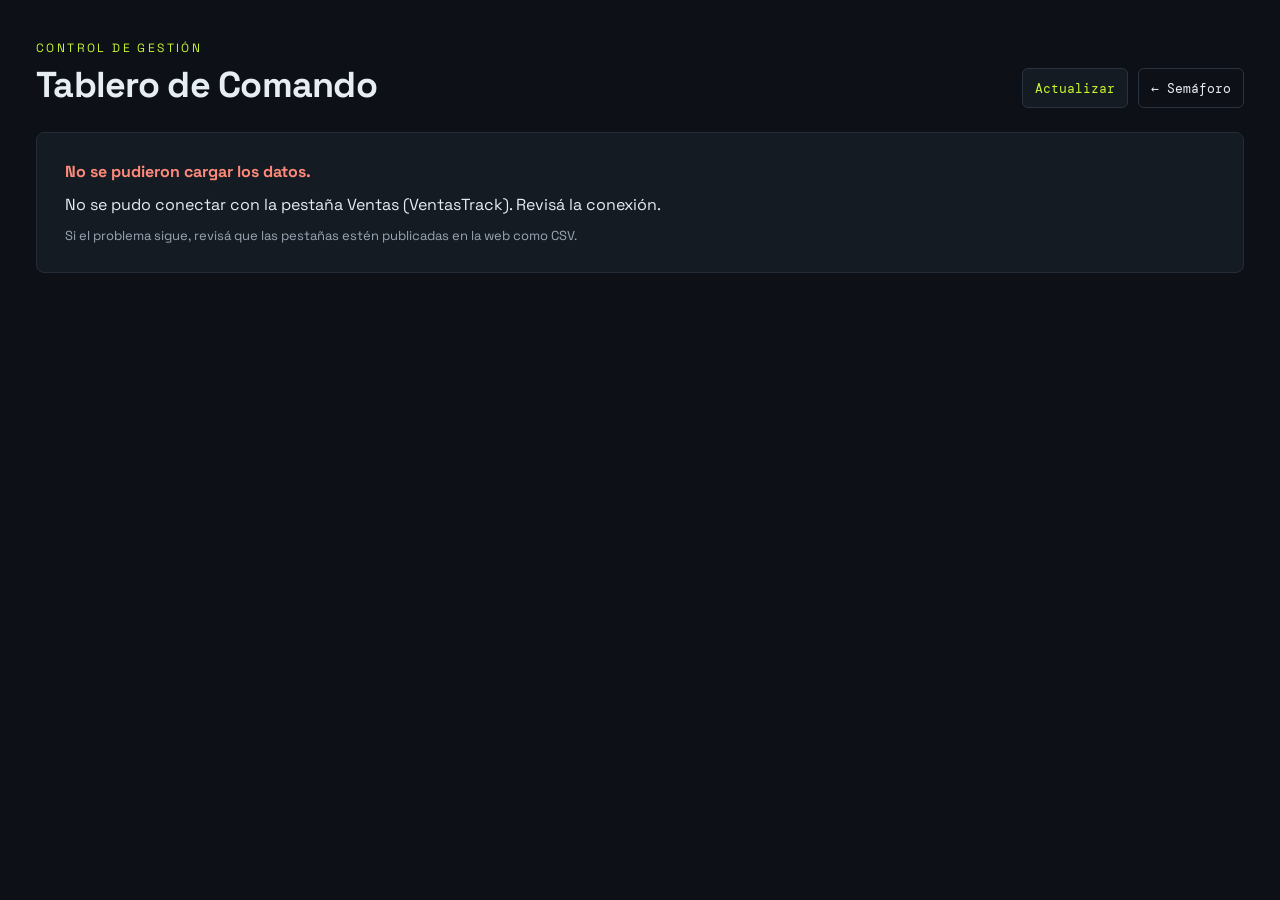
<file: detalle.html>
<!doctype html>
<html lang="es">
<head>
  <meta charset="utf-8">
  <meta name="viewport" content="width=device-width, initial-scale=1">
  <title>Tablero de Comando · Detalle</title>
  <meta name="robots" content="noindex, nofollow">
  <link rel="preconnect" href="https://fonts.googleapis.com">
  <link rel="preconnect" href="https://fonts.gstatic.com" crossorigin>
  <link href="https://fonts.googleapis.com/css2?family=DM+Mono:wght@400;500&family=Space+Grotesk:wght@400;500;600;700&display=swap" rel="stylesheet">
  <style>
/* Estilo "Sala de control": fondo oscuro, acento verde lima, números monoespaciados. */
:root {
  color-scheme: dark;
  --fondo: #0D1117;
  --tarjeta: #151B23;
  --suave: #0F141B;
  --tinta: #E6EDF3;
  --tenue: #9AA7B5;
  --gris: #9AA7B5;
  --borde: #242C38;
  --linea: #1C232D;
  --pista: #242C38;
  --acento: #C6F432;
  --acento-claro: #3B4757;
  --acento-suave: rgba(198, 244, 50, .12);
  --ambar: #FFB547;
  --coral: #FF8A7A;
  --mono: 'DM Mono', ui-monospace, monospace;
}
* { box-sizing: border-box; }
html, body { margin: 0; background: var(--fondo); }
body { font-family: 'Space Grotesk', system-ui, sans-serif; color: var(--tinta); -webkit-font-smoothing: antialiased; }
.pagina { max-width: 1240px; margin: 0 auto; padding-block: 40px 64px; padding-left: max(16px, env(safe-area-inset-left, 0px)); padding-right: max(16px, env(safe-area-inset-right, 0px)); display: flex; flex-direction: column; gap: 24px; }
.mono { font-family: var(--mono); }
h1, h2, h3 { margin: 0; }

.cabecera { display: flex; flex-wrap: wrap; justify-content: space-between; align-items: flex-end; gap: 12px; }
.cabecera .sup { font-size: 12px; letter-spacing: .2em; text-transform: uppercase; color: var(--acento); }
.cabecera h1 { font-size: 36px; font-weight: 700; letter-spacing: -.02em; margin-top: 6px; }
.controles { display: flex; flex-wrap: wrap; gap: 10px; align-items: center; font-family: var(--mono); font-size: 13px; color: var(--tenue); }
.controles select, .controles button {
  font: inherit; color: var(--tinta); background: var(--tarjeta);
  border: 1px solid #2A3340; border-radius: 6px; padding: 9px 12px; min-height: 40px;
}
.controles button { cursor: pointer; color: var(--acento); }
.controles button:hover, .controles select:hover { border-color: var(--acento); }
.pastilla { border: 1px solid #2A3340; border-radius: 6px; padding: 9px 12px; }

.tarjeta { background: var(--tarjeta); border: 1px solid var(--borde); border-radius: 8px; padding: 28px; display: flex; flex-direction: column; gap: 22px; }
.titulo-sec { display: flex; justify-content: space-between; align-items: center; flex-wrap: wrap; gap: 8px; }
.titulo-sec h2 { font-size: 14px; font-weight: 600; letter-spacing: .14em; text-transform: uppercase; color: var(--tenue); }
.titulo-sec .nota { font-family: var(--mono); font-size: 13px; color: var(--tenue); }
.etiqueta { font-size: 12px; font-weight: 600; border: 1px solid currentColor; border-radius: 999px; padding: 4px 12px; }
.ok { color: var(--acento); }
.warn { color: var(--ambar); }
.bad { color: var(--coral); }

.fila { display: flex; flex-wrap: wrap; gap: 16px; }
.kpi { flex: 1 1 240px; background: var(--suave); border: 1px solid transparent; border-radius: 6px; padding: 20px; display: flex; flex-direction: column; gap: 8px; }
.kpi.destacado { border-color: var(--acento); }
.kpi.destacado .rot { color: var(--acento); }
.rot { font-size: 13px; color: var(--tenue); }
.sub { font-size: 13px; color: var(--tenue); }
.num { font-family: var(--mono); font-weight: 500; letter-spacing: -.02em; }
.n34 { font-size: 40px; }
.n52 { font-size: 64px; line-height: 1; letter-spacing: -.03em; }
.n26 { font-size: 26px; }
.n30 { font-size: 28px; }
.n38 { font-size: 38px; }
.n20 { font-size: 22px; }
.n24 { font-size: 24px; }

.col-div { flex: 1 1 180px; display: flex; flex-direction: column; gap: 4px; }
.col-grande { flex: 2 1 300px; display: flex; flex-direction: column; gap: 4px; }
.col-div .pe, .pe { color: var(--ambar); }

.barra { position: relative; height: 10px; background: var(--pista); border-radius: 2px; }
.barra.alta { height: 18px; }
.barra .relleno { position: absolute; left: 0; top: 0; bottom: 0; background: var(--acento); border-radius: 2px; min-width: 3px; }
.barra .marca { position: absolute; top: -6px; bottom: -6px; width: 3px; margin-left: -1px; }
.barra .marca.hoy { background: var(--tinta); width: 2px; }
.barra .marca.pe { background: var(--ambar); top: -8px; bottom: -8px; }
.barra .marca.obj { background: var(--tinta); top: -8px; bottom: -8px; }
.barra .marca.proy { width: 0; border-left: 2px dashed var(--tenue); top: 0; bottom: 0; background: none; }
.leyenda { display: flex; justify-content: space-between; flex-wrap: wrap; gap: 8px; font-family: var(--mono); font-size: 12px; text-transform: uppercase; color: var(--tenue); }
.leyenda b { color: var(--tinta); font-weight: 500; }
.sw { display: inline-block; width: 10px; height: 10px; margin-right: 6px; vertical-align: 0; }

.ritmo { display: flex; flex-direction: column; gap: 10px; }
.ritmo .tit { font-size: 12px; letter-spacing: .14em; text-transform: uppercase; color: var(--acento); }
.ritmo .fila { gap: 1px; background: var(--borde); border: 1px solid var(--borde); border-radius: 6px; overflow: hidden; }
.ritmo .item { flex: 1 1 200px; background: var(--tarjeta); padding: 16px 18px; display: flex; flex-direction: column; gap: 4px; }
.ritmo .item .rot, .ritmo .item .sub { font-size: 12px; }
.neg { color: var(--coral); }
.pos { color: var(--acento); }

/* Comparativa anual */
.graf-scroll { overflow-x: auto; }
.graf { min-width: 640px; display: flex; flex-direction: column; gap: 8px; }
.graf .barras { display: flex; align-items: flex-end; gap: 12px; height: 240px; border-bottom: 1px solid #2A3340; padding: 0 4px; }
.graf .mes { flex: 1 1 0; display: flex; align-items: flex-end; justify-content: center; gap: 3px; height: 100%; }
.graf .b { width: 40%; position: relative; }
.graf .b.ant { background: var(--acento-claro); }
.graf .b.act { background: var(--acento); }
.graf .pila { width: 40%; height: 100%; position: relative; }
.graf .pila .b { position: absolute; left: 0; right: 0; bottom: 0; width: auto; }
.graf .pila .proy { position: absolute; left: 0; right: 0; bottom: 0; border: 2px dashed var(--acento); border-bottom: none; background: transparent; }
.graf .etis { display: flex; gap: 12px; padding: 0 4px; }
.graf .etis span { flex: 1 1 0; text-align: center; font-family: var(--mono); font-size: 12px; text-transform: uppercase; color: var(--tenue); }
.graf .vars { display: flex; gap: 12px; padding: 0 4px; }
.graf .vars span { flex: 1 1 0; text-align: center; font-size: 11px; font-family: var(--mono); }

/* Situación financiera */
.sec-fin { display: flex; flex-direction: column; gap: 16px; }
.sec-fin > .titulo-sec { padding: 8px 4px 0; }
.mini { flex: 1 1 260px; background: var(--tarjeta); border: 1px solid var(--borde); border-radius: 8px; padding: 18px 20px; display: flex; flex-direction: column; gap: 6px; }
.tramos-barra { display: flex; height: 14px; border-radius: 2px; overflow: hidden; gap: 2px; background: var(--pista); }
.tramo { flex: 1 1 200px; display: flex; flex-direction: column; gap: 4px; border-top: 3px solid; padding-top: 10px; }
.tabla { flex: 1 1 400px; background: var(--tarjeta); border: 1px solid var(--borde); border-radius: 8px; padding: 8px 24px 16px; }
.tabla .enc { padding: 14px 0; border-bottom: 1px solid var(--borde); font-size: 13px; font-weight: 600; letter-spacing: .14em; text-transform: uppercase; color: var(--tenue); }
.tabla .reng { display: flex; justify-content: space-between; align-items: center; gap: 12px; padding: 11px 0; border-bottom: 1px solid var(--linea); font-size: 14px; }
.tabla .reng .num { font-weight: 400; white-space: nowrap; }
.tabla .tot { display: flex; justify-content: space-between; padding: 14px 0 4px; font-weight: 700; font-size: 15px; }
.tag { font-size: 11px; color: var(--acento); background: var(--acento-suave); border-radius: 4px; padding: 2px 6px; margin-left: 8px; white-space: nowrap; }
.bal { flex: 1 1 400px; background: var(--tarjeta); border: 1px solid var(--borde); border-radius: 8px; padding: 22px 24px; display: flex; flex-direction: column; gap: 6px; }
.bal .cab { display: flex; justify-content: space-between; align-items: center; font-size: 14px; font-weight: 600; }
.rojo { color: var(--coral); }

.aviso { background: rgba(255, 181, 71, .1); border: 1px solid rgba(255, 181, 71, .4); color: var(--ambar); border-radius: 6px; padding: 12px 16px; font-size: 13px; }
.error { background: var(--tarjeta); border: 1px solid var(--borde); border-radius: 8px; padding: 28px; display: flex; flex-direction: column; gap: 12px; }
.error b { color: var(--coral); }
.vacio { font-size: 14px; color: var(--tenue); }
.pie { font-family: var(--mono); font-size: 12px; color: var(--tenue); text-align: center; }

/* Bloques con el formato de VentasTrack */
:root { --vendido: #7AA2FF; --facturado: #C6F432; --facturable: #B794F6; }
.c-ok { color: var(--acento); }
.c-warn { color: var(--ambar); }
.c-bad { color: var(--coral); }
.c-mes { color: var(--vendido); }
.relleno.c-ok { background: var(--acento); }
.relleno.c-warn { background: var(--ambar); }
.relleno.c-bad { background: var(--coral); }
.kv { display: grid; grid-template-columns: repeat(auto-fit, minmax(160px, 1fr)); gap: 12px; }
.k { background: var(--suave); border: 1px solid var(--borde); border-radius: 6px; padding: 14px 16px; display: flex; flex-direction: column; gap: 4px; min-width: 0; }
.k.b-ok { border-color: rgba(198, 244, 50, .35); }
.k.b-bad { border-color: rgba(255, 138, 122, .4); }
.k.k-ancho { grid-column: span 2; }
.k-rot { font-size: 11px; letter-spacing: .08em; text-transform: uppercase; color: var(--tenue); }
.k-val { font-family: var(--mono); font-size: 22px; font-weight: 500; letter-spacing: -.01em; white-space: nowrap; overflow: hidden; text-overflow: ellipsis; }
.k-val.pe { color: var(--ambar); }
.k-sub { font-size: 12px; color: var(--tenue); }
.avance { background: var(--suave); border: 1px solid var(--borde); border-radius: 6px; padding: 18px 20px; display: flex; flex-direction: column; gap: 10px; }
.avance .titulo-sec b { font-size: 15px; }
.chips { display: flex; flex-wrap: wrap; gap: 6px 18px; font-size: 13px; color: var(--tenue); }
.chips b { font-family: var(--mono); font-weight: 500; color: var(--tinta); }
.chips b.c-ok { color: var(--acento); } .chips b.c-warn { color: var(--ambar); } .chips b.c-bad { color: var(--coral); }
.composicion { display: flex; height: 12px; border-radius: 2px; overflow: hidden; gap: 2px; background: var(--pista); }
.bf { display: grid; grid-template-columns: repeat(auto-fit, minmax(220px, 1fr)); gap: 10px; }
.bf > div { background: var(--suave); border-radius: 6px; border-left: 3px solid; padding: 12px 14px; display: flex; flex-direction: column; gap: 3px; }
.vend { display: grid; grid-template-columns: repeat(auto-fit, minmax(380px, 1fr)); gap: 12px; }
.v { background: var(--suave); border: 1px solid var(--borde); border-left: 3px solid; border-radius: 6px; padding: 14px 16px; display: flex; flex-direction: column; gap: 10px; }
.v-cab { display: flex; justify-content: space-between; align-items: flex-start; gap: 10px; }
.v-cab > div:first-child { display: flex; flex-direction: column; gap: 2px; }
.v-der { display: flex; align-items: center; gap: 12px; text-align: right; }
.infl { display: flex; align-items: center; gap: 8px; font-family: var(--mono); font-size: 13px; color: var(--tenue); }
.infl input { width: 76px; font: inherit; color: var(--tinta); background: var(--suave); border: 1px solid var(--acento); border-radius: 6px; padding: 8px 10px; min-height: 40px; text-align: right; }
.graf3 .mes { gap: 2px; }
.graf3 .b, .graf3 .pila { width: 28%; }
.graf .b.aj { background: var(--ambar); }
.graf .vars em { flex: 0 0 64px; font-style: normal; font-size: 11px; color: var(--tenue); text-align: left; }
.graf .vars { padding-left: 0; }
.graf3 .etis { padding-left: 76px; }
.graf3 .barras { padding-left: 76px; }
@media (max-width: 640px) { .k.k-ancho { grid-column: auto; } .vend { grid-template-columns: 1fr; } }

@media (max-width: 640px) {
  .tarjeta { padding: 20px; }
  .n52 { font-size: 44px; }
  .n34 { font-size: 30px; }
}
a.enlace { color: var(--tinta); text-decoration: none; display: inline-flex; align-items: center; min-height: 40px; }
a.enlace:hover { border-color: var(--acento); color: var(--acento); }
  </style>
</head>
<body>
  <main class="pagina" id="app">
    <div class="vacio">Cargando datos…</div>
  </main>

  <script src="config.js"></script>


  <script>
/* Lectura de las planillas y cálculos. Sin dependencias (corre también en Node para pruebas). */
(function (root) {
  'use strict';

  var MESES = ['Enero', 'Febrero', 'Marzo', 'Abril', 'Mayo', 'Junio', 'Julio',
    'Agosto', 'Septiembre', 'Octubre', 'Noviembre', 'Diciembre'];
  var MESES_CORTO = ['Ene', 'Feb', 'Mar', 'Abr', 'May', 'Jun', 'Jul', 'Ago', 'Sep', 'Oct', 'Nov', 'Dic'];

  var RUBROS = [
    { key: 'caja', label: 'Caja y bancos', alias: ['caja y bancos', 'caja'], lado: 'activo', acido: true },
    { key: 'cheques', label: 'Ch. en cartera', alias: ['ch en cartera', 'cheques en cartera'], lado: 'activo', acido: true },
    { key: 'cobrar', label: 'Cuentas a cobrar', alias: ['cuentas a cobrar', 'deuda en la calle'], lado: 'activo', acido: true },
    { key: 'stock', label: 'Stock (a valor compra)', alias: ['stock valor compra', 'stock a valor compra', 'stock al costo', 'stock costo', 'stock valor venta', 'stock a valor venta', 'stock'], lado: 'activo', acido: false },
    { key: 'vehiculos', label: 'Vehículos', alias: ['vehiculos mm', 'vehiculos'], lado: 'activo', acido: false },
    { key: 'inmueble', label: 'Inmueble Juncal 1871', alias: ['inmueble juncal 1871', 'inmueble'], lado: 'activo', acido: false },
    { key: 'chpropio', label: 'Ch. propio pendiente', alias: ['ch propio pendiente', 'ch propio pen', 'cheque propio pendiente', 'ch propio'], lado: 'pasivo', acido: true },
    { key: 'proveedores', label: 'Proveedores', alias: ['proveedores', 'deuda con proveedores'], lado: 'pasivo', acido: true },
    { key: 'fiscales', label: 'Deudas fiscales', alias: ['deudas fiscales'], lado: 'pasivo', acido: false },
    { key: 'prestamos', label: 'Préstamos bancarios', alias: ['prestamos bancarios'], lado: 'pasivo', acido: false },
    { key: 'dividendos', label: 'Dividendos y fondo líquido pendiente', alias: ['dividendos y fondo liquido pendiente', 'dividendos'], lado: 'pasivo', acido: false },
    { key: 'empleados', label: 'Deudas con los empleados', alias: ['deudas con los empleados', 'deudas con empleados'], lado: 'pasivo', acido: false },
    { key: 'hipotecarias', label: 'Deudas hipotecarias', alias: ['deudas hipotecarias'], lado: 'pasivo', acido: false },
    { key: 'socios', label: 'Deudas con los socios', alias: ['deudas con los socios', 'deudas con socios'], lado: 'pasivo', acido: false }
  ];

  function norm(s) {
    return String(s == null ? '' : s).normalize('NFD').replace(/[̀-ͯ]/g, '')
      .toLowerCase().replace(/[^a-z0-9]+/g, ' ').trim();
  }
  function pad(n) { return (n < 10 ? '0' : '') + n; }
  function sum(a) { return a.reduce(function (x, y) { return x + y; }, 0); }

  // CSV (RFC 4180): comillas, comas dentro de comillas, saltos CRLF.
  function parseCSV(text) {
    var rows = [], row = [], field = '', inQ = false, i = 0, c;
    text = String(text || '').replace(/^﻿/, '');
    while (i < text.length) {
      c = text[i];
      if (inQ) {
        if (c === '"') {
          if (text[i + 1] === '"') { field += '"'; i += 2; continue; }
          inQ = false; i++; continue;
        }
        field += c; i++; continue;
      }
      if (c === '"') { inQ = true; i++; continue; }
      if (c === ',') { row.push(field); field = ''; i++; continue; }
      if (c === '\r') { i++; continue; }
      if (c === '\n') { row.push(field); rows.push(row); row = []; field = ''; i++; continue; }
      field += c; i++;
    }
    if (field !== '' || row.length) { row.push(field); rows.push(row); }
    return rows.filter(function (r) { return r.some(function (v) { return String(v).trim() !== ''; }); });
  }

  // Importes de VentasTrack: mismo criterio que usa VentasTrack, para que los totales coincidan.
  function parseAmt(raw) {
    if (typeof raw === 'number') return raw;
    var s = String(raw == null ? '' : raw).trim().replace(/[$\s\r]/g, '').replace(/[−–]/g, '-');
    if (!s || s === '-') return null;
    var neg = false;
    if (/^\(.*\)$/.test(s)) { neg = true; s = s.slice(1, -1); }
    if (s.slice(-1) === '-') { neg = true; s = s.slice(0, -1); }
    if (s[0] === '-') { neg = !neg; s = s.slice(1); }
    if (!s) return null;
    if (s.indexOf(',') !== -1 && s.indexOf('.') === -1) s = s.replace(',', '.');
    else if (s.indexOf(',') !== -1 && s.indexOf('.') !== -1) s = s.replace(/\./g, '').replace(',', '.');
    else s = s.replace(/\./g, '');
    var v = parseFloat(s);
    if (!isFinite(v)) return null;
    return neg ? -v : v;
  }

  // Importes de la planilla del tablero ("12.600.000", "1.234,56", con $ o negativos).
  function parseNum(v) {
    if (v == null) return null;
    if (typeof v === 'number') return isFinite(v) ? v : null;
    var s = String(v).trim();
    if (!s || s === '-' || s === '—') return null;
    var neg = false;
    if (/^\(.*\)$/.test(s)) { neg = true; s = s.slice(1, -1); }
    s = s.replace(/[$\s ]/g, '');
    if (s[0] === '-' || s[0] === '−') { neg = true; s = s.slice(1); }
    var lastDot = s.lastIndexOf('.'), lastComma = s.lastIndexOf(',');
    if (lastDot > -1 && lastComma > -1) {
      s = lastComma > lastDot ? s.replace(/\./g, '').replace(',', '.') : s.replace(/,/g, '');
    } else if (lastComma > -1) {
      s = /^\d{1,3}(,\d{3})+$/.test(s) ? s.replace(/,/g, '') : s.replace(',', '.');
    } else if (lastDot > -1) {
      if (/^\d{1,3}(\.\d{3})+$/.test(s)) s = s.replace(/\./g, '');
    }
    if (!/^\d*\.?\d+$/.test(s)) return null;
    var n = Number(s);
    return isFinite(n) ? (neg ? -n : n) : null;
  }

  function mkDate(y, m, d) {
    if (y < 100) y += 2000;
    if (m < 1 || m > 12 || d < 1 || d > 31) return null;
    return { y: y, m: m, d: d, key: y + '-' + pad(m) + '-' + pad(d), mes: y + '-' + pad(m) };
  }
  // Fechas dd/mm/aaaa o aaaa-mm-dd (ignora la hora).
  function parseDate(v) {
    var s = String(v == null ? '' : v).trim().split(/[ T]/)[0];
    var m = s.match(/^(\d{1,2})[\/\-.](\d{1,2})[\/\-.](\d{2,4})$/);
    if (m) return mkDate(+m[3], +m[2], +m[1]);
    m = s.match(/^(\d{4})[\/\-.](\d{1,2})[\/\-.](\d{1,2})$/);
    if (m) return mkDate(+m[1], +m[2], +m[3]);
    return null;
  }

  // "Octubre", "oct", "10", "setiembre" → 0..11
  function mesIndice(v) {
    var n = norm(v);
    if (!n) return -1;
    if (/^\d{1,2}$/.test(n)) { var k = +n; return k >= 1 && k <= 12 ? k - 1 : -1; }
    if (n === 'setiembre' || n === 'set') return 8;
    for (var i = 0; i < 12; i++) {
      if (n === norm(MESES[i]) || n === norm(MESES_CORTO[i])) return i;
    }
    return -1;
  }

  // Mes "aaaa-mm" a partir de "2026-10", "10/2026", "octubre 2026" o una fecha.
  function parseMes(v) {
    var s = String(v == null ? '' : v).trim(), m;
    if ((m = s.match(/^(\d{4})[\/\-.](\d{1,2})$/))) return m[1] + '-' + pad(+m[2]);
    if ((m = s.match(/^(\d{1,2})[\/\-.](\d{4})$/))) return m[2] + '-' + pad(+m[1]);
    var d = parseDate(s);
    if (d) return d.mes;
    var n = norm(s), y = n.match(/\d{4}/);
    if (y) {
      var palabras = n.replace(/\d{4}/, '').trim();
      var i = mesIndice(palabras);
      if (i > -1) return y[0] + '-' + pad(i + 1);
    }
    return null;
  }

  function findCol(headers, aliases) {
    var h = headers.map(norm), i, j;
    for (i = 0; i < aliases.length; i++) { j = h.indexOf(aliases[i]); if (j > -1) return j; }
    for (i = 0; i < aliases.length; i++) {
      for (j = 0; j < h.length; j++) if (h[j].indexOf(aliases[i]) === 0) return j;
    }
    return -1;
  }
  function esColAnio(h) { var n = norm(h); return n === 'ano' || n === 'anio' || n === 'year'; }
  function falta(pest, col) { throw new Error('En la pestaña ' + pest + ' no se encontró la columna "' + col + '".'); }

  /* ---------- VentasTrack ---------- */

  // Ventas: Fecha | Vendedor | Cliente | Importe (una fila por venta)
  function leerVentas(rows) {
    if (!rows || !rows.length) return [];
    var h = rows[0];
    var cF = findCol(h, ['fecha', 'date']), cV = findCol(h, ['vendedor', 'seller']);
    var cC = findCol(h, ['cliente', 'client']), cI = findCol(h, ['importe', 'amount', 'monto', 'total']);
    if (cF < 0) falta('Ventas (VentasTrack)', 'Fecha');
    if (cV < 0) falta('Ventas (VentasTrack)', 'Vendedor');
    if (cI < 0) falta('Ventas (VentasTrack)', 'Importe');
    var out = [];
    rows.slice(1).forEach(function (r) {
      var f = parseDate(r[cF]), vend = String(r[cV] || '').trim(), imp = parseAmt(r[cI]);
      // Mismo filtro que VentasTrack: con vendedor, importe distinto de cero y fecha válida.
      if (!f || !vend || !imp) return;
      out.push({ fecha: f, vendedor: vend, cliente: cC > -1 ? String(r[cC] || '').trim() : '', importe: imp });
    });
    return out;
  }

  // Objetivos: Vendedor | Año | Enero | Febrero | ...  →  objetivo por vendedor y por mes ("2026-10")
  function leerObjetivos(rows, anioPorDefecto) {
    var out = { vendedores: [], porVendedor: {} };
    if (!rows || !rows.length) return out;
    var h = rows[0], cV = findCol(h, ['vendedor', 'seller']), cA = -1, cols = [];
    if (cV < 0) falta('Objetivos (VentasTrack)', 'Vendedor');
    h.forEach(function (x, i) {
      if (i === cV) return;
      if (esColAnio(x)) { cA = i; return; }
      var mi = mesIndice(x);
      if (mi > -1) cols.push({ i: i, m: mi });
    });
    rows.slice(1).forEach(function (r) {
      var vend = String(r[cV] || '').trim();
      if (!vend) return;
      var y = cA > -1 ? parseInt(String(r[cA] || '').replace(/[^\d]/g, ''), 10) : NaN;
      if (!y) y = anioPorDefecto;
      if (out.vendedores.indexOf(vend) < 0) out.vendedores.push(vend);
      if (!out.porVendedor[vend]) out.porVendedor[vend] = {};
      cols.forEach(function (c) {
        var v = parseAmt(r[c.i]);
        if (v > 0) out.porVendedor[vend][y + '-' + pad(c.m + 1)] = v;
      });
    });
    return out;
  }

  /* Facturación: Mes | Año | Facturado | Facturable.
     La facturación del mes es Facturado + Facturable (el facturable solo tiene valor en el mes vigente). */
  function leerFacturacion(rows, anioPorDefecto) {
    var out = { total: {}, facturado: {}, facturable: {} };
    if (!rows || !rows.length) return out;
    var h = rows[0], cM = -1, cA = -1, cF = -1, cL = -1;
    h.forEach(function (x, i) {
      var n = norm(x);
      if (esColAnio(x)) cA = i;
      else if (cM < 0 && /^(mes|month)/.test(n)) cM = i;
      else if (cL < 0 && /(facturable|billable)/.test(n)) cL = i;
      else if (cF < 0 && /(facturado|billed)/.test(n)) cF = i;
    });
    if (cM < 0) falta('Facturación (VentasTrack)', 'Mes');
    if (cF < 0) falta('Facturación (VentasTrack)', 'Facturado');
    rows.slice(1).forEach(function (r) {
      var mi = mesIndice(r[cM]);
      if (mi < 0) return;
      var y = cA > -1 ? parseInt(String(r[cA] || '').replace(/[^\d]/g, ''), 10) : NaN;
      if (!y) y = anioPorDefecto;
      var fa = parseAmt(r[cF]), fl = cL > -1 ? parseAmt(r[cL]) : null;
      if (fa == null && fl == null) return; // celdas vacías: mes sin dato
      var k = y + '-' + pad(mi + 1);
      out.facturado[k] = fa || 0;
      out.facturable[k] = fl || 0;
      out.total[k] = (fa || 0) + (fl || 0);
    });
    return out;
  }

  // Feriados: una fecha por fila
  function leerFeriados(rows) {
    var out = {};
    if (!rows || !rows.length) return out;
    var c = findCol(rows[0], ['fecha', 'date']);
    rows.forEach(function (r, i) {
      var f = parseDate(c > -1 ? r[c] : r[0]);
      if (f) out[f.key] = true;
      else if (i === 0) return; // encabezado
    });
    return out;
  }

  /* ---------- Planilla del tablero ---------- */

  function leerEquilibrio(rows) {
    var out = {};
    if (!rows || !rows.length) return out;
    var cM = findCol(rows[0], ['mes']), cP = findCol(rows[0], ['punto de equilibrio', 'equilibrio', 'pe']);
    if (cM < 0 || cP < 0) return out;
    rows.slice(1).forEach(function (r) {
      var mes = parseMes(r[cM]), v = parseNum(r[cP]);
      if (mes && v) out[mes] = v;
    });
    return out;
  }

  function leerBalance(rows) {
    if (!rows || !rows.length) return [];
    var cf = findCol(rows[0], ['fecha']);
    if (cf < 0) falta('BALANCE', 'Fecha');
    var cols = {}, faltan = [];
    RUBROS.forEach(function (r) {
      cols[r.key] = findCol(rows[0], r.alias);
      if (cols[r.key] < 0) faltan.push(r.label);
    });
    if (faltan.length) throw new Error('En la pestaña BALANCE no se encontró la columna: ' + faltan.join(', ') + '.');
    var out = [];
    rows.slice(1).forEach(function (r) {
      var f = parseDate(r[cf]);
      if (!f) return;
      var vals = {}, alguno = false;
      RUBROS.forEach(function (ru) {
        var n = parseNum(r[cols[ru.key]]);
        if (n != null) alguno = true;
        vals[ru.key] = n || 0;
      });
      if (alguno) out.push({ fecha: f, vals: vals });
    });
    return out.sort(function (a, b) { return a.fecha.key < b.fecha.key ? -1 : a.fecha.key > b.fecha.key ? 1 : 0; });
  }

  function etiquetaTramo(h) {
    var t = String(h || '').trim();
    if (/\d\s*$/.test(t) && !/d[ií]as\s*$/i.test(t)) t += ' días';
    return t.charAt(0).toUpperCase() + t.slice(1);
  }

  /* DEUDA_VENCIMIENTOS: Fecha | Menos de 30 | 30 a 45 | 45 a 60 | Mas de 60 | (Total opcional)
     Los tramos salen de los encabezados, en el orden de la planilla. Usa el último corte. */
  function leerVencimientos(rows) {
    if (!rows || !rows.length) return null;
    var cf = findCol(rows[0], ['fecha']);
    if (cf < 0) falta('DEUDA_VENCIMIENTOS', 'Fecha');
    var tramos = [];
    rows[0].forEach(function (h, i) {
      var n = norm(h);
      if (i === cf || !n || n.indexOf('total') === 0 || n.indexOf('observ') === 0) return;
      tramos.push({ col: i, label: etiquetaTramo(h) });
    });
    if (!tramos.length) throw new Error('La pestaña DEUDA_VENCIMIENTOS no tiene columnas de tramos.');
    var ultimo = null;
    rows.slice(1).forEach(function (r) {
      var f = parseDate(r[cf]);
      if (!f) return;
      var vals = [], alguno = false;
      tramos.forEach(function (t) { var x = parseNum(r[t.col]); if (x != null) alguno = true; vals.push(x || 0); });
      if (alguno && (!ultimo || f.key >= ultimo.fecha.key)) ultimo = { fecha: f, vals: vals };
    });
    if (!ultimo) return null;
    var total = sum(ultimo.vals);
    return {
      fecha: ultimo.fecha, total: total,
      tramos: tramos.map(function (t, i) { return { label: t.label, valor: ultimo.vals[i], pct: total ? ultimo.vals[i] / total : null }; })
    };
  }

  function calcularBalance(fila) {
    if (!fila) return null;
    var items = RUBROS.map(function (r) {
      return { key: r.key, label: r.label, lado: r.lado, acido: r.acido, valor: fila.vals[r.key] };
    });
    function tot(fn) { return sum(items.filter(fn).map(function (x) { return x.valor; })); }
    var totA = tot(function (x) { return x.lado === 'activo'; });
    var totP = tot(function (x) { return x.lado === 'pasivo'; });
    var acA = tot(function (x) { return x.lado === 'activo' && x.acido; });
    var acP = tot(function (x) { return x.lado === 'pasivo' && x.acido; });
    return {
      fecha: fila.fecha, items: items,
      totalActivo: totA, totalPasivo: totP, balance: totA - totP, balanceIdx: totP ? totA / totP : null,
      acidoActivo: acA, acidoPasivo: acP, acido: acA - acP, acidoIdx: acP ? acA / acP : null,
      stock: fila.vals.stock, calle: fila.vals.cobrar, proveedores: fila.vals.proveedores
    };
  }

  /* ---------- Calendario ---------- */

  function diasDelMes(mes) { var p = mes.split('-'); return new Date(Date.UTC(+p[0], +p[1], 0)).getUTCDate(); }
  // Días hábiles del mes: lunes a viernes que no son feriado.
  function habiles(mes, feriados) {
    var p = mes.split('-'), y = +p[0], m = +p[1], out = [];
    for (var d = 1, n = diasDelMes(mes); d <= n; d++) {
      var wd = new Date(Date.UTC(y, m - 1, d)).getUTCDay();
      if (wd !== 0 && wd !== 6 && !feriados[mes + '-' + pad(d)]) out.push(d);
    }
    return out;
  }

  // Porcentaje entero, igual que VentasTrack: pct(12, 50) = 24
  function pct(v, g) { return g ? Math.round(v / g * 100) : 0; }

  /* Arma el modelo completo para un mes "aaaa-mm".
     Misma lógica que VentasTrack:
     - Solo entran los vendedores con objetivo cargado en el mes.
     - Días hábiles: lunes a viernes menos feriados; en el mes en curso se cuentan hasta hoy.
     - Avance = % del objetivo vs % de días hábiles transcurridos (en enteros).
     - Backorder = vendido − (facturado + facturable). */
  function calcular(t, mesPedido, opciones) {
    opciones = opciones || {};
    var hoy = opciones.hoy || new Date();
    var anioHoy = hoy.getFullYear();
    var mesHoy = anioHoy + '-' + pad(hoy.getMonth() + 1);
    var avisos = [];

    var ventas = leerVentas(t.ventas);
    var obj = leerObjetivos(t.objetivos, anioHoy);
    var factT = leerFacturacion(t.facturacion, anioHoy);
    var feriados = {};
    try { feriados = leerFeriados(t.feriados); } catch (e) { avisos.push(e.message); }
    var equilibrio = {};
    try { equilibrio = leerEquilibrio(t.equilibrio); } catch (e) { avisos.push(e.message); }

    var meses = [mesHoy];
    ventas.forEach(function (v) { if (meses.indexOf(v.fecha.mes) < 0) meses.push(v.fecha.mes); });
    meses.sort().reverse();
    var mes = mesPedido && meses.indexOf(mesPedido) > -1 ? mesPedido : mesHoy;
    var esActual = mes === mesHoy;
    var y = +mes.split('-')[0], mAct = +mes.split('-')[1];

    // Días hábiles
    var dHab = habiles(mes, feriados), twd = dHab.length;
    var hastaDia = esActual ? hoy.getDate() : diasDelMes(mes);
    var elWD = dHab.filter(function (d) { return d <= hastaDia; }).length;
    var remWD = twd - elWD;
    var mthPct = pct(elWD, twd);

    // Vendedores con objetivo en el mes
    var delMes = ventas.filter(function (v) { return v.fecha.mes === mes; });
    var vendedores = obj.vendedores.filter(function (s) { return (obj.porVendedor[s][mes] || 0) > 0; }).map(function (s, i) {
      var vs = delMes.filter(function (v) { return v.vendedor === s; });
      var total = sum(vs.map(function (v) { return v.importe; }));
      var goal = obj.porVendedor[s][mes];
      var gap = goal - total;
      var exp = twd ? Math.round(goal / twd * elWD) : 0;
      return {
        vendedor: s, idx: i, total: total, goal: goal, p: pct(total, goal), gap: gap,
        diff: pct(total, goal) - mthPct, vsExp: total - exp,
        dailyAvg: elWD ? Math.round(total / elWD) : 0,
        dailyNeed: remWD ? Math.round(Math.max(0, gap) / remWD) : 0
      };
    });
    if (!vendedores.length) avisos.push('No hay objetivos cargados en VentasTrack para ' + MESES[mAct - 1] + ' ' + y + '.');
    var activos = {};
    vendedores.forEach(function (r) { activos[r.vendedor] = true; });
    var ventasActivas = delMes.filter(function (v) { return activos[v.vendedor]; });
    var sinObjetivo = sum(delMes.filter(function (v) { return !activos[v.vendedor]; }).map(function (v) { return v.importe; }));
    if (sinObjetivo) avisos.push('Hay ventas por ' + Math.round(sinObjetivo).toLocaleString('es-AR') + ' de vendedores sin objetivo en el mes: no se suman, igual que en VentasTrack.');

    // Empresa
    var tv = sum(vendedores.map(function (r) { return r.total; }));
    var tg = sum(vendedores.map(function (r) { return r.goal; }));
    var tp = pct(tv, tg), tgap = tg - tv;
    var ultima = null;
    ventasActivas.forEach(function (v) { if (!ultima || v.fecha.key > ultima.key) ultima = v.fecha; });
    var ventaDia = esActual && ultima ? sum(ventasActivas.filter(function (v) { return v.fecha.key === ultima.key; }).map(function (v) { return v.importe; })) : 0;
    var empresa = {
      total: tv, objetivo: tg, p: tp, diff: tp - mthPct, gap: tgap,
      ventaDia: ventaDia, fechaDia: esActual ? ultima : null,
      dailyAvg: elWD ? Math.round(tv / elWD) : 0,
      dailyNeed: tg && remWD ? Math.round(Math.max(0, tgap) / remWD) : 0,
      vsExp: tv - (tg && twd ? Math.round(tg / twd * elWD) : 0),
      proyeccion: elWD ? Math.round(tv / elWD * twd) : null
    };

    // Facturación: facturado + facturable; backorder = vendido − facturación
    var billed = factT.facturado[mes] || 0, billable = factT.facturable[mes] || 0;
    var fTotal = billed + billable;
    var backorder = tv - fTotal;
    var pe = equilibrio[mes] || opciones.puntoEquilibrio || null;
    var facturacion = {
      facturado: billed, facturable: billable, total: fTotal, hayDato: factT.total[mes] != null,
      backorder: backorder, boPct: pct(Math.max(0, backorder), tv),
      pFacturado: pct(billed, tv), pFacturable: pct(billable, tv),
      p: pct(fTotal, tg), diff: pct(fTotal, tg) - mthPct, gap: tg - fTotal,
      vsExp: fTotal - (tg && twd ? Math.round(tg / twd * elWD) : 0),
      dailyAvg: elWD ? Math.round(fTotal / elWD) : 0,
      dailyNeed: tg && remWD ? Math.round(Math.max(0, tg - fTotal) / remWD) : 0,
      proyeccion: elWD ? Math.round(fTotal / elWD * twd) : null,
      pe: pe, peFaltan: pe ? Math.max(pe - fTotal, 0) : null
    };
    facturacion.peAlcanzable = pe && facturacion.proyeccion != null ? facturacion.proyeccion >= pe : null;

    // Comparativa anual: año anterior, año anterior ajustado por inflación y año actual
    var infl = opciones.inflacion != null && isFinite(opciones.inflacion) ? opciones.inflacion : 0;
    var anual = [], maxV = 0, tot = { act: 0, ant: 0, aj: 0, n: 0 };
    for (var m = 1; m <= 12; m++) {
      var kA = y + '-' + pad(m), kP = (y - 1) + '-' + pad(m);
      var ant = factT.total[kP] != null ? factT.total[kP] : null;
      var it = { mes: m, corto: MESES_CORTO[m - 1], nombre: MESES[m - 1], anterior: ant,
        ajustado: ant != null ? Math.round(ant * (1 + infl)) : null, actual: null, proyeccion: null, estado: 'futuro' };
      if (m < mAct || (m === mAct && !esActual)) {
        it.actual = factT.total[kA] != null ? factT.total[kA] : null;
        it.estado = it.actual != null ? 'cerrado' : 'sindatos';
      } else if (m === mAct) {
        it.actual = facturacion.hayDato ? fTotal : null;
        it.proyeccion = facturacion.hayDato ? facturacion.proyeccion : null;
        it.estado = 'encurso';
      }
      var comp = it.estado === 'cerrado' ? it.actual : it.estado === 'encurso' ? it.proyeccion : null;
      it.varNominal = comp != null && it.anterior ? comp / it.anterior - 1 : null;
      it.varReal = comp != null && it.ajustado ? comp / it.ajustado - 1 : null;
      if (it.estado === 'cerrado' && it.anterior != null) { tot.act += it.actual; tot.ant += it.anterior; tot.aj += it.ajustado; tot.n++; }
      [it.anterior, it.ajustado, it.actual, it.proyeccion].forEach(function (v) { if (v != null && v > maxV) maxV = v; });
      anual.push(it);
    }
    var hayAnterior = anual.some(function (x) { return x.anterior != null; });
    if (!hayAnterior) avisos.push('Todavía no hay facturación de ' + (y - 1) + ' cargada en VentasTrack para la comparativa anual.');

    var balance = [], bal = null, venc = null;
    try { balance = leerBalance(t.balance); bal = calcularBalance(balance[balance.length - 1]); } catch (e) { avisos.push(e.message); }
    try { if (t.vencimientos) venc = leerVencimientos(t.vencimientos); } catch (e) { avisos.push(e.message); }
    if (venc && bal && bal.calle) {
      venc.difBalance = venc.total - bal.calle;
      venc.coincide = Math.abs(venc.difBalance) <= Math.max(1, bal.calle * 0.005);
    }

    return {
      meses: meses, mes: mes, esActual: esActual,
      mesNombre: MESES[mAct - 1] + ' ' + y, mesCorto: MESES_CORTO[mAct - 1] + ' ' + y,
      totalDias: twd, transcurridos: elWD, restantes: remWD, mthPct: mthPct,
      empresa: empresa, vendedores: vendedores, facturacion: facturacion,
      anual: { anio: y, inflacion: infl, meses: anual, max: maxV, hayAnterior: hayAnterior,
        cerrados: tot.n, ytdActual: tot.act, ytdAnterior: tot.ant, ytdAjustado: tot.aj,
        varNominal: tot.ant ? tot.act / tot.ant - 1 : null, varReal: tot.aj ? tot.act / tot.aj - 1 : null },
      balance: bal, vencimientos: venc,
      avisos: avisos
    };
  }

  var api = { parseCSV: parseCSV, parseAmt: parseAmt, parseNum: parseNum, parseDate: parseDate, parseMes: parseMes,
    mesIndice: mesIndice, habiles: habiles, calcular: calcular, RUBROS: RUBROS, MESES: MESES };
  if (typeof module !== 'undefined' && module.exports) module.exports = api;
  else root.TableroCalc = api;
})(this);
  </script>

  <script>
/* Dibuja el tablero. */
(function () {
  'use strict';
  var CFG = window.TABLERO_CONFIG || {};
  var C = window.TableroCalc;
  var app = document.getElementById('app');

  var vt = CFG.ventastrack || {}, tb = CFG.tablero || {};
  function urlVT(tab) {
    return 'https://docs.google.com/spreadsheets/d/e/' + vt.pubId + '/pub?gid=' + (vt.gid || {})[tab] + '&single=true&output=csv';
  }
  var FUENTES = [
    { key: 'ventas', nombre: 'Ventas (VentasTrack)', url: urlVT('ventas'), obligatoria: true },
    { key: 'objetivos', nombre: 'Objetivos (VentasTrack)', url: urlVT('objetivos'), obligatoria: true },
    { key: 'facturacion', nombre: 'Facturación (VentasTrack)', url: urlVT('facturacion'), obligatoria: true },
    { key: 'feriados', nombre: 'Feriados (VentasTrack)', url: urlVT('feriados'), obligatoria: false },
    { key: 'balance', nombre: 'BALANCE', url: tb.balance, obligatoria: false },
    { key: 'vencimientos', nombre: 'DEUDA_VENCIMIENTOS', url: tb.vencimientos, obligatoria: false },
    { key: 'equilibrio', nombre: 'OBJETIVOS (punto de equilibrio)', url: tb.equilibrio, obligatoria: false }
  ].filter(function (f) { return f.url; });

  var estado = { tablas: null, mes: null, leido: null, error: null, avisos: [] };

  // ---------- Formato ----------
  var nf1 = new Intl.NumberFormat('es-AR', { minimumFractionDigits: 1, maximumFractionDigits: 1 });
  var nf2 = new Intl.NumberFormat('es-AR', { minimumFractionDigits: 2, maximumFractionDigits: 2 });
  function M(v) {
    if (v == null || !isFinite(v)) return '—';
    return (v < 0 ? '−$' : '$') + nf1.format(Math.abs(v) / 1e6) + 'M';
  }
  function MS(v) { return v == null || !isFinite(v) ? '—' : (v >= 0 ? '+' : '') + M(v); }
  function P(f) { return f == null || !isFinite(f) ? '—' : nf1.format(f * 100) + '%'; }
  // Diferencia entre dos porcentajes, en palabras: "0,8 puntos por debajo".
  function puntos(f) {
    if (f == null || !isFinite(f)) return '—';
    if (Math.abs(f) < 0.0005) return 'En línea con lo esperado';
    return nf1.format(Math.abs(f) * 100) + (f < 0 ? ' puntos por debajo' : ' puntos por encima');
  }
  function VAR(f) { return f == null || !isFinite(f) ? '—' : (f >= 0 ? '+' : '−') + nf1.format(Math.abs(f) * 100) + '%'; }
  function X(v) { return v == null || !isFinite(v) ? '—' : nf2.format(v); }
  function F(d, anio) { return d ? (d.d < 10 ? '0' : '') + d.d + '/' + (d.m < 10 ? '0' : '') + d.m + (anio ? '/' + d.y : '') : '—'; }
  function hora(t) { return t ? t.toLocaleTimeString('es-AR', { hour: '2-digit', minute: '2-digit' }) : ''; }
  function esc(s) {
    return String(s == null ? '' : s).replace(/[&<>"']/g, function (c) {
      return { '&': '&amp;', '<': '&lt;', '>': '&gt;', '"': '&quot;', "'": '&#39;' }[c];
    });
  }
  function pc(f) { return Math.max(0, Math.min(100, (f || 0) * 100)); }
  // Importes en millones con un decimal: $101.500.000 → $101,5M
  function fmt(n) { return M(n); }

  // ---------- Lectura ----------
  function leer(f) {
    var u = f.url + (f.url.indexOf('?') > -1 ? '&' : '?') + '_t=' + Date.now();
    var ctrl = typeof AbortController !== 'undefined' ? new AbortController() : null;
    var timer = ctrl ? setTimeout(function () { ctrl.abort(); }, 20000) : null;
    return fetch(u, { cache: 'no-store', signal: ctrl ? ctrl.signal : undefined }).then(function (r) {
      clearTimeout(timer);
      if (!r.ok) throw new Error('No se pudo leer la pestaña ' + f.nombre + ' (error ' + r.status + ').');
      return r.text();
    }).then(function (txt) {
      if (/^\s*<(!doctype|html)/i.test(txt)) throw new Error('La pestaña ' + f.nombre + ' no devolvió un CSV. Revisá que esté publicada en la web.');
      return C.parseCSV(txt);
    }, function (e) {
      if (e && /pestaña/.test(e.message)) throw e;
      throw new Error('No se pudo conectar con la pestaña ' + f.nombre + '. Revisá la conexión.');
    });
  }

  function cargar() {
    var avisos = [];
    return Promise.all(FUENTES.map(function (f) {
      var p = leer(f);
      return f.obligatoria ? p : p.catch(function (e) { avisos.push(e.message); return null; });
    })).then(function (res) {
      var t = {};
      FUENTES.forEach(function (f, i) { t[f.key] = res[i]; });
      estado.tablas = t; estado.avisos = avisos; estado.leido = new Date(); estado.error = null;
    }).catch(function (e) {
      estado.error = e.message || String(e);
    }).then(dibujar);
  }

  // ---------- Piezas ----------
  function etiqueta(clase, texto) { return '<span class="etiqueta ' + clase + '">' + esc(texto) + '</span>'; }
  // Colores de avance, igual que VentasTrack: ≥100% verde, ≥70% ámbar, menos rojo.
  function sc(p) { return p >= 100 ? 'c-ok' : p >= 70 ? 'c-warn' : 'c-bad'; }
  function signo(n) { return (n >= 0 ? '+' : '') + n; }
  function k(rot, val, sub, clase, borde) {
    return '<div class="k' + (borde ? ' ' + borde : '') + '"><span class="k-rot">' + rot + '</span>' +
      '<span class="k-val' + (clase ? ' ' + clase : '') + '">' + val + '</span>' + (sub ? '<span class="k-sub">' + sub + '</span>' : '') + '</div>';
  }
  function chip(rot, val, clase) { return '<span>' + rot + ': <b class="' + (clase || '') + '">' + val + '</b></span>'; }
  function barraAvance(p, mthPct, clase, color) {
    return '<div class="barra" role="img" aria-label="Avance ' + p + '% contra ' + mthPct + '% del mes">' +
      '<div class="relleno ' + (clase || '') + '" style="width:' + Math.min(100, p) + '%' + (color ? ';background:' + color : '') + '"></div>' +
      '<div class="marca hoy" style="left:' + Math.min(100, mthPct) + '%" title="Mes transcurrido ' + mthPct + '%"></div></div>';
  }

  // ---------- Secciones ----------
  function secEmpresa(d) {
    var e = d.empresa, f = d.facturacion, bo = f.backorder;
    var html = '<section class="tarjeta" aria-labelledby="t-emp"><div class="titulo-sec"><h2 id="t-emp">Venta · Empresa</h2>' +
      (e.objetivo ? (e.diff >= 0 ? etiqueta('ok', 'En ritmo') : etiqueta('bad', 'Por debajo del ritmo')) : '') + '</div>';
    html += '<div class="kv">' +
      k('Venta del día', fmt(e.ventaDia), d.esActual ? (e.fechaDia ? 'Última carga ' + F(e.fechaDia) : 'Sin ventas cargadas') : 'Período cerrado') +
      k('Venta total', fmt(e.total), d.mesCorto) +
      k('Objetivo', fmt(e.objetivo), 'suma vendedores') +
      k('Avance', signo(e.diff) + '%', '<span class="' + sc(e.p) + '">' + e.p + '%</span> vs <span class="c-mes">' + d.mthPct + '%</span> mes',
        e.diff >= 0 ? 'c-ok' : 'c-bad', e.diff >= 0 ? 'b-ok' : 'b-bad') +
      k('Días hábiles', d.transcurridos + '/' + d.totalDias, d.restantes + ' restantes') +
      k('Backorder', fmt(Math.max(0, bo)), f.boPct + '% del vendido', bo > 0 ? 'c-bad' : 'c-ok', bo > 0 ? 'b-bad' : 'b-ok') +
      '</div>';
    html += '<div class="avance"><div class="titulo-sec"><b>Avance global</b><span class="num n30 ' + sc(e.p) + '">' + e.p + '%</span></div>' +
      '<span class="sub">' + fmt(e.total) + ' / ' + fmt(e.objetivo) + '</span>' +
      barraAvance(e.p, d.mthPct, sc(e.p)) +
      '<div class="chips">' +
      chip('Venta faltante', fmt(Math.max(0, e.gap))) +
      chip('Venta diaria', fmt(e.dailyAvg)) +
      (e.gap > 0 && d.restantes > 0 ? chip('Venta prom. faltante', fmt(e.dailyNeed) + '/día', e.dailyNeed <= e.dailyAvg ? 'c-ok' : 'c-warn') : '') +
      chip('vs ritmo', (e.vsExp >= 0 ? '+' : '') + fmt(e.vsExp), e.vsExp >= 0 ? 'c-ok' : 'c-bad') +
      (d.esActual ? chip('Proyección al cierre', fmt(e.proyeccion)) : '') +
      '</div><span class="k-sub">La línea blanca marca el % del mes transcurrido (' + d.mthPct + '%).</span></div>';
    return html + '</section>';
  }

  function secFacturable(d) {
    var e = d.empresa, f = d.facturacion, bo = f.backorder;
    var html = '<section class="tarjeta" aria-labelledby="t-fb"><div class="titulo-sec"><h2 id="t-fb">Facturado · Facturable · Backorder</h2>' +
      '<span class="nota">Sobre lo vendido en ' + esc(d.mesCorto) + '</span></div>';
    var tv = e.total || 1;
    html += '<div class="composicion" role="img" aria-label="Composición de lo vendido">' +
      (f.facturado > 0 ? '<div style="width:' + Math.min(100, f.facturado / tv * 100) + '%;background:var(--facturado)"></div>' : '') +
      (f.facturable > 0 ? '<div style="width:' + Math.min(100, f.facturable / tv * 100) + '%;background:var(--facturable)"></div>' : '') +
      (bo > 0 ? '<div style="width:' + Math.min(100, bo / tv * 100) + '%;background:var(--coral)"></div>' : '') + '</div>';
    html += '<div class="bf">' +
      '<div style="border-left-color:var(--vendido)"><span class="k-rot">Vendido</span><span class="k-val" style="color:var(--vendido)">' + fmt(e.total) + '</span><span class="k-sub">100%</span></div>' +
      '<div style="border-left-color:var(--facturado)"><span class="k-rot">Facturado</span><span class="k-val" style="color:var(--facturado)">' + fmt(f.facturado) + '</span><span class="k-sub">' + (e.total ? f.pFacturado + '%' : '—') + '</span></div>' +
      '<div style="border-left-color:var(--facturable)"><span class="k-rot">Facturable</span><span class="k-val" style="color:var(--facturable)">' + fmt(f.facturable) + '</span><span class="k-sub">' + (e.total ? f.pFacturable + '%' : '—') + '</span></div>' +
      '<div style="border-left-color:' + (bo > 0 ? 'var(--coral)' : 'var(--acento)') + '"><span class="k-rot">Backorder</span><span class="k-val ' + (bo > 0 ? 'c-bad' : 'c-ok') + '">' + fmt(Math.abs(bo)) + '</span><span class="k-sub">' + (bo > 0 ? f.boPct + '% sin destino' : 'todo asignado') + '</span></div>' +
      '</div>';
    return html + '</section>';
  }

  function secFacturacion(d) {
    var f = d.facturacion, tg = d.empresa.objetivo;
    var html = '<section class="tarjeta" aria-labelledby="t-fact"><div class="titulo-sec"><h2 id="t-fact">Facturación vs. objetivo y punto de equilibrio</h2>';
    if (!f.hayDato) {
      return html + '</div><p class="vacio" style="margin:0">Todavía no hay facturación cargada en VentasTrack para ' + esc(d.mesNombre) + '.</p></section>';
    }
    if (tg && f.proyeccion != null) {
      html += f.proyeccion >= tg ? etiqueta('ok', 'Alcanza el objetivo al ritmo actual')
        : f.pe && f.proyeccion >= f.pe ? etiqueta('warn', 'Cubre el equilibrio, no el objetivo')
        : etiqueta('bad', 'No cubre el equilibrio al ritmo actual');
    }
    html += '</div><div class="kv">' +
      k('Facturación del mes', fmt(f.total), 'Facturado ' + fmt(f.facturado) + ' + facturable ' + fmt(f.facturable), '', 'k-ancho') +
      k('Objetivo', fmt(tg), 'Falta facturar ' + fmt(Math.max(0, f.gap))) +
      k('Avance', signo(f.diff) + '%', '<span class="' + sc(f.p) + '">' + f.p + '%</span> vs <span class="c-mes">' + d.mthPct + '%</span> mes',
        f.diff >= 0 ? 'c-ok' : 'c-bad', f.diff >= 0 ? 'b-ok' : 'b-bad') +
      k('Punto de equilibrio', fmt(f.pe), f.pe ? (f.peFaltan > 0 ? 'Faltan ' + fmt(f.peFaltan) : 'Cubierto') : '—', 'pe') +
      (d.esActual ? k('Proyección al cierre', fmt(f.proyeccion), tg ? Math.round(f.proyeccion / tg * 100) + '% del objetivo' : '') : '') +
      '</div>';
    if (tg) {
      var escala = Math.max(tg, f.pe || 0, f.proyeccion || 0, f.total || 0);
      var x = function (v) { return Math.max(0, Math.min(100, v / escala * 100)); };
      html += '<div class="avance"><div class="barra alta" role="img" aria-label="Facturación ' + fmt(f.total) + ', equilibrio ' + fmt(f.pe) + ', objetivo ' + fmt(tg) + '">' +
        '<div class="relleno ' + sc(f.p) + '" style="width:' + x(f.total) + '%"></div>' +
        (d.esActual && f.proyeccion != null ? '<div class="marca proy" style="left:' + x(f.proyeccion) + '%"></div>' : '') +
        '<div class="marca hoy" style="left:' + x(tg * d.mthPct / 100) + '%"></div>' +
        (f.pe ? '<div class="marca pe" style="left:' + x(f.pe) + '%"></div>' : '') +
        '<div class="marca obj" style="left:' + x(tg) + '%"></div></div>' +
        '<div class="leyenda"><span><span class="sw" style="background:var(--acento)"></span>Facturado + facturable ' + f.p + '%</span>' +
        '<span>│ Esperado a hoy ' + d.mthPct + '%</span>' +
        (d.esActual ? '<span>┆ Proyección ' + Math.round(f.proyeccion / tg * 100) + '%</span>' : '') +
        (f.pe ? '<span><span class="sw" style="background:var(--ambar)"></span>Equilibrio ' + Math.round(f.pe / tg * 100) + '%</span>' : '') +
        '<span><span class="sw" style="background:var(--tinta)"></span>Objetivo 100%</span></div>' +
        '<div class="chips">' +
        chip('Falta facturar', fmt(Math.max(0, f.gap))) +
        chip('Facturación diaria', fmt(f.dailyAvg)) +
        (f.gap > 0 && d.restantes > 0 ? chip('Prom. faltante', fmt(f.dailyNeed) + '/día', f.dailyNeed <= f.dailyAvg ? 'c-ok' : 'c-warn') : '') +
        chip('vs ritmo', (f.vsExp >= 0 ? '+' : '') + fmt(f.vsExp), f.vsExp >= 0 ? 'c-ok' : 'c-bad') +
        (f.pe && d.esActual ? chip('Equilibrio al ritmo actual', f.peAlcanzable ? 'Se alcanza' : 'No se alcanza', f.peAlcanzable ? 'c-ok' : 'c-bad') : '') +
        '</div></div>';
    }
    return html + '</section>';
  }

  var COLORES_VEND = ['#7AA2FF', '#C6F432', '#B794F6', '#4FD1C5', '#FFB547', '#FF8A7A', '#F472B6', '#94A3B8'];
  function secVendedores(d) {
    if (!d.vendedores.length) return '';
    var html = '<section class="tarjeta" aria-labelledby="t-vend"><div class="titulo-sec"><h2 id="t-vend">Vendedores</h2>' +
      '<span class="nota">Mes transcurrido ' + d.mthPct + '%</span></div><div class="vend">';
    d.vendedores.forEach(function (r) {
      var color = COLORES_VEND[r.idx % COLORES_VEND.length];
      html += '<div class="v" style="border-left-color:' + color + '">' +
        '<div class="v-cab"><div><b>' + esc(r.vendedor) + '</b><span class="k-sub">' + fmt(r.total) + ' / ' + fmt(r.goal) + '</span></div>' +
        '<div class="v-der"><span class="k-sub">mes: <span class="c-mes">' + d.mthPct + '%</span><br>diff: <b class="' + (r.diff >= 0 ? 'c-ok' : 'c-bad') + '">' + signo(r.diff) + '%</b></span>' +
        '<span class="num n24 ' + sc(r.p) + '">' + r.p + '%</span></div></div>' +
        barraAvance(r.p, d.mthPct, '', color) +
        '<div class="chips">' +
        chip('Venta diaria', fmt(r.dailyAvg)) +
        chip('Venta faltante', fmt(Math.max(0, r.gap))) +
        (r.gap > 0 && d.restantes > 0 ? chip('Prom. faltante', fmt(r.dailyNeed) + '/día', r.dailyNeed <= r.dailyAvg ? 'c-ok' : 'c-warn') : '') +
        (r.vsExp !== 0 ? chip('vs ritmo', (r.vsExp >= 0 ? '+' : '') + fmt(r.vsExp), r.vsExp >= 0 ? 'c-ok' : 'c-bad') : '') +
        '</div></div>';
    });
    return html + '</div></section>';
  }

  function secAnual(d) {
    var a = d.anual, y = a.anio, max = a.max || 1, inflPct = Math.round(a.inflacion * 1000) / 10;
    function h(v) { return v != null ? Math.max(0, Math.min(100, v / max * 100)) : 0; }
    function clase(v) { return v == null ? '' : v >= 0 ? 'c-ok' : 'c-bad'; }
    var html = '<section class="tarjeta" id="sec-anual" aria-labelledby="t-anual"><div class="titulo-sec"><h2 id="t-anual">Facturación mensual · ' + (y - 1) + ' vs. ' + y + '</h2>' +
      '<label class="infl">Inflación ' + (y - 1) + ' → ' + y + ' <input id="inp-infl" type="number" step="0.5" min="0" value="' + inflPct + '" aria-label="Inflación en porcentaje"> %</label></div>' +
      '<div class="leyenda" style="justify-content:flex-start;gap:18px">' +
      '<span><span class="sw" style="background:var(--acento-claro)"></span>' + (y - 1) + '</span>' +
      '<span><span class="sw" style="background:var(--ambar)"></span>' + (y - 1) + ' ajustado (+' + nf1.format(inflPct) + '%)</span>' +
      '<span><span class="sw" style="background:var(--acento)"></span>' + y + '</span>' +
      (d.esActual ? '<span><span class="sw" style="border:2px dashed var(--acento);width:12px;height:12px"></span>Proyección mes en curso</span>' : '') + '</div>';
    var barras = '', etis = '', vN = '', vR = '';
    a.meses.forEach(function (m) {
      var tip = m.nombre + ' — ' + (y - 1) + ': ' + fmt(m.anterior) + ' · ' + (y - 1) + ' ajustado: ' + fmt(m.ajustado) + ' · ' + y + ': ' + fmt(m.actual) +
        (m.estado === 'encurso' ? ' (en curso, proyección ' + fmt(m.proyeccion) + ')' : '') +
        (m.varNominal != null ? ' · vs ' + (y - 1) + ': ' + VAR(m.varNominal) : '') +
        (m.varReal != null ? ' · real: ' + VAR(m.varReal) : '');
      var actual = m.estado === 'encurso'
        ? '<div class="pila">' + (m.proyeccion != null ? '<div class="proy" style="height:' + h(m.proyeccion) + '%"></div>' : '') +
          '<div class="b act" style="height:' + h(m.actual) + '%"></div></div>'
        : '<div class="b act" style="height:' + h(m.actual) + '%"></div>';
      barras += '<div class="mes" title="' + esc(tip) + '"><div class="b ant" style="height:' + h(m.anterior) + '%"></div>' +
        '<div class="b aj" style="height:' + h(m.ajustado) + '%"></div>' + actual + '</div>';
      etis += '<span>' + m.corto + '</span>';
      vN += '<span class="' + clase(m.varNominal) + '">' + (m.varNominal == null ? '' : VAR(m.varNominal)) + '</span>';
      vR += '<span class="' + clase(m.varReal) + '">' + (m.varReal == null ? '' : VAR(m.varReal)) + '</span>';
    });
    html += '<div class="graf-scroll"><div class="graf graf3" role="img" aria-label="Facturación por mes: ' + (y - 1) + ', ' + (y - 1) + ' ajustado e ' + y + '">' +
      '<div class="barras">' + barras + '</div><div class="etis">' + etis + '</div>' +
      '<div class="vars"><em>vs ' + (y - 1) + '</em>' + vN + '</div>' +
      '<div class="vars"><em>Real</em>' + vR + '</div></div></div>';
    if (!a.hayAnterior) {
      html += '<p class="vacio" style="margin:0">Cargá la facturación de ' + (y - 1) + ' en la pestaña Facturación de VentasTrack (una fila por mes, con Año = ' + (y - 1) + ') para ver la comparación.</p>';
    } else if (a.cerrados) {
      html += '<div class="chips">' +
        chip('Meses cerrados ' + y, fmt(a.ytdActual)) +
        chip((y - 1) + ' mismos meses', fmt(a.ytdAnterior)) +
        chip('Variación nominal', VAR(a.varNominal), clase(a.varNominal)) +
        chip((y - 1) + ' ajustado', fmt(a.ytdAjustado)) +
        chip('Variación real', VAR(a.varReal), clase(a.varReal)) +
        '</div><span class="k-sub">"Real" compara contra ' + (y - 1) + ' ajustado por la inflación cargada. Pasá el mouse por cada mes para ver los importes.</span>';
    }
    return html + '</section>';
  }

  var COLORES_TRAMO = ['#C6F432', '#4FD1C5', '#FFB547', '#FF8A7A', '#FF5A4E'];
  function colorTramo(i, n) { return n <= 1 ? COLORES_TRAMO[0] : COLORES_TRAMO[Math.round(i * (Math.min(n, 5) - 1) / (n - 1))]; }

  function secFinanciera(d) {
    var b = d.balance, v = d.vencimientos;
    var html = '<section class="sec-fin" aria-labelledby="t-fin"><div class="titulo-sec"><h2 id="t-fin">Situación financiera</h2>' +
      (b ? '<span class="nota">Saldos al ' + F(b.fecha, true) + '</span>' : '') + '</div>';
    if (!b) return html + '<div class="tarjeta"><p class="vacio" style="margin:0">No hay datos en la pestaña BALANCE.</p></div></section>';


    if (v) {
      var n = v.tramos.length;
      html += '<div class="tarjeta" style="padding:24px 28px;gap:18px"><div class="titulo-sec"><h3 style="font-size:14px;font-weight:700;letter-spacing:.06em;text-transform:uppercase">Deuda en la calle por antigüedad</h3>' +
        '<span class="nota">Total ' + M(v.total) + (v.fecha.key !== b.fecha.key ? ' · al ' + F(v.fecha, true) : '') + '</span></div>' +
        '<div class="tramos-barra" role="img" aria-label="Deuda por antigüedad">' +
        v.tramos.map(function (t, i) { return t.valor > 0 ? '<div style="width:' + pc(t.pct) + '%;background:' + colorTramo(i, n) + '"></div>' : ''; }).join('') +
        '</div><div class="fila">' +
        v.tramos.map(function (t, i) {
          var ult = i === n - 1;
          return '<div class="tramo" style="border-top-color:' + colorTramo(i, n) + '"><span class="rot' + (ult ? ' neg' : '') + '"' + (ult ? ' style="font-weight:600"' : '') + '>' + esc(t.label) + '</span>' +
            '<span class="num n24">' + M(t.valor) + '</span><span class="sub">' + P(t.pct) + ' del total</span></div>';
        }).join('') + '</div>' +
        (v.coincide === false ? '<div class="aviso">El total por tramos (' + M(v.total) + ') no coincide con Cuentas a cobrar del balance (' + M(b.calle) + ').</div>' : '') +
        '</div>';
    }

    function tabla(lado, titulo, total) {
      return '<div class="tabla"><div class="enc">' + titulo + '</div>' +
        b.items.filter(function (x) { return x.lado === lado; }).map(function (x) {
          return '<div class="reng"><span>' + esc(x.label) + (x.acido ? '<span class="tag">entra en ácido</span>' : '') + '</span><span class="num">' + M(x.valor) + '</span></div>';
        }).join('') +
        '<div class="tot"><span>Total ' + lado + '</span><span class="num">' + M(total) + '</span></div></div>';
    }
    html += '<div class="fila">' + tabla('activo', 'Activo', b.totalActivo) + tabla('pasivo', 'Pasivo', b.totalPasivo) + '</div>';

    html += '<div class="fila">' +
      '<div class="bal"><div class="cab"><span>Balance</span>' + (b.balance >= 0 ? etiqueta('ok', 'Positivo') : etiqueta('bad', 'Negativo')) + '</div>' +
      '<span class="num n38' + (b.balance < 0 ? ' rojo' : '') + '">' + M(b.balance) + '</span>' +
      '<span class="sub">Total activo − Total pasivo</span>' +
      '<span class="sub">Cobertura <b class="mono" style="color:var(--tinta)">' + X(b.balanceIdx) + '</b> veces el pasivo</span></div>' +
      '<div class="bal"><div class="cab"><span>Balance ácido</span>' + (b.acido >= 0 ? etiqueta('ok', 'Positivo') : etiqueta('bad', 'Negativo')) + '</div>' +
      '<span class="num n38' + (b.acido < 0 ? ' rojo' : '') + '">' + M(b.acido) + '</span>' +
      '<span class="sub">(Caja y bancos + Ch. en cartera + Cuentas a cobrar) − (Proveedores + Ch. propio pendiente)</span>' +
      '<span class="sub"><b class="mono" style="color:var(--tinta)">' + M(b.acidoActivo) + '</b> líquido contra <b class="mono" style="color:var(--tinta)">' + M(b.acidoPasivo) + '</b> de deuda inmediata · cobertura <b class="mono" style="color:var(--tinta)">' + X(b.acidoIdx) + '</b> veces</span></div>' +
      '</div>';
    return html + '</section>';
  }

  function cabecera(d) {
    var opciones = d ? d.meses.map(function (m) {
      var p = m.split('-');
      return '<option value="' + m + '"' + (m === d.mes ? ' selected' : '') + '>' + C.MESES[+p[1] - 1] + ' ' + p[0] + '</option>';
    }).join('') : '';
    var hoy = new Date();
    return '<header class="cabecera"><div><div class="sup">Control de gestión</div><h1>' + esc(CFG.titulo || 'Tablero de Comando') + '</h1></div>' +
      '<div class="controles">' +
      (d ? '<span>' + (d.esActual ? 'Hoy ' + F({ d: hoy.getDate(), m: hoy.getMonth() + 1, y: hoy.getFullYear() }, true) : 'Período cerrado') + '</span>' : '') +
      (d ? '<span class="pastilla">Día hábil ' + d.transcurridos + ' de ' + d.totalDias + '</span>' : '') +
      (d ? '<label><span style="position:absolute;left:-9999px">Mes</span><select id="sel-mes">' + opciones + '</select></label>' : '') +
      '<button type="button" id="btn-act">Actualizar</button><a class="pastilla enlace" href="./">← Semáforo</a></div></header>';
  }

  // Inflación para la comparativa: la que se cargó en el gráfico (guardada en este navegador) o la de la configuración.
  function inflacionGuardada() {
    try { var v = localStorage.getItem('tablero.inflacion'); if (v != null && v !== '' && isFinite(+v)) return +v; } catch (e) {}
    return +CFG.inflacion || 0;
  }
  estado.inflacion = inflacionGuardada();

  function modelo() {
    return C.calcular(estado.tablas, estado.mes, { puntoEquilibrio: CFG.puntoEquilibrio, inflacion: estado.inflacion / 100 });
  }

  function enlazarInflacion() {
    var inp = document.getElementById('inp-infl');
    if (!inp) return;
    inp.addEventListener('change', function () {
      var v = parseFloat(String(inp.value).replace(',', '.'));
      if (!isFinite(v) || v < 0) v = 0;
      estado.inflacion = v;
      try { localStorage.setItem('tablero.inflacion', String(v)); } catch (e) {}
      var sec = document.getElementById('sec-anual');
      if (sec) { sec.outerHTML = secAnual(modelo()); enlazarInflacion(); }
    });
  }

  function dibujar() {
    var html = '', d = null;
    if (estado.error) {
      html = cabecera(null) + '<div class="error"><b>No se pudieron cargar los datos.</b><span>' + esc(estado.error) + '</span>' +
        '<span class="sub">Si el problema sigue, revisá que las pestañas estén publicadas en la web como CSV.</span></div>';
    } else if (!estado.tablas) {
      html = '<div class="vacio">Cargando datos…</div>';
    } else {
      try {
        d = modelo();
        estado.mes = d.mes;
        var avisos = estado.avisos.concat(d.avisos);
        html = cabecera(d) +
          (avisos.length ? '<div class="aviso">' + avisos.map(esc).join('<br>') + '</div>' : '') +
          secEmpresa(d) + secFacturable(d) + secFacturacion(d) + secAnual(d) + secFinanciera(d) +
          '<p class="pie">Ventas, objetivos y facturación: VentasTrack · Situación financiera: planilla del tablero' +
          (estado.leido ? ' · Leído a las ' + hora(estado.leido) : '') + '</p>';
      } catch (e) {
        html = cabecera(null) + '<div class="error"><b>Hay un problema con los datos.</b><span>' + esc(e.message) + '</span></div>';
      }
    }
    app.innerHTML = html;
    var sel = document.getElementById('sel-mes');
    if (sel) sel.addEventListener('change', function () { estado.mes = sel.value; dibujar(); });
    var btn = document.getElementById('btn-act');
    if (btn) btn.addEventListener('click', function () { btn.disabled = true; btn.textContent = 'Actualizando…'; cargar(); });
    enlazarInflacion();
  }

  cargar();
  var min = +CFG.refrescoMinutos;
  if (min > 0) setInterval(cargar, min * 60000);
})();
  </script>
</body>
</html>
</file>
